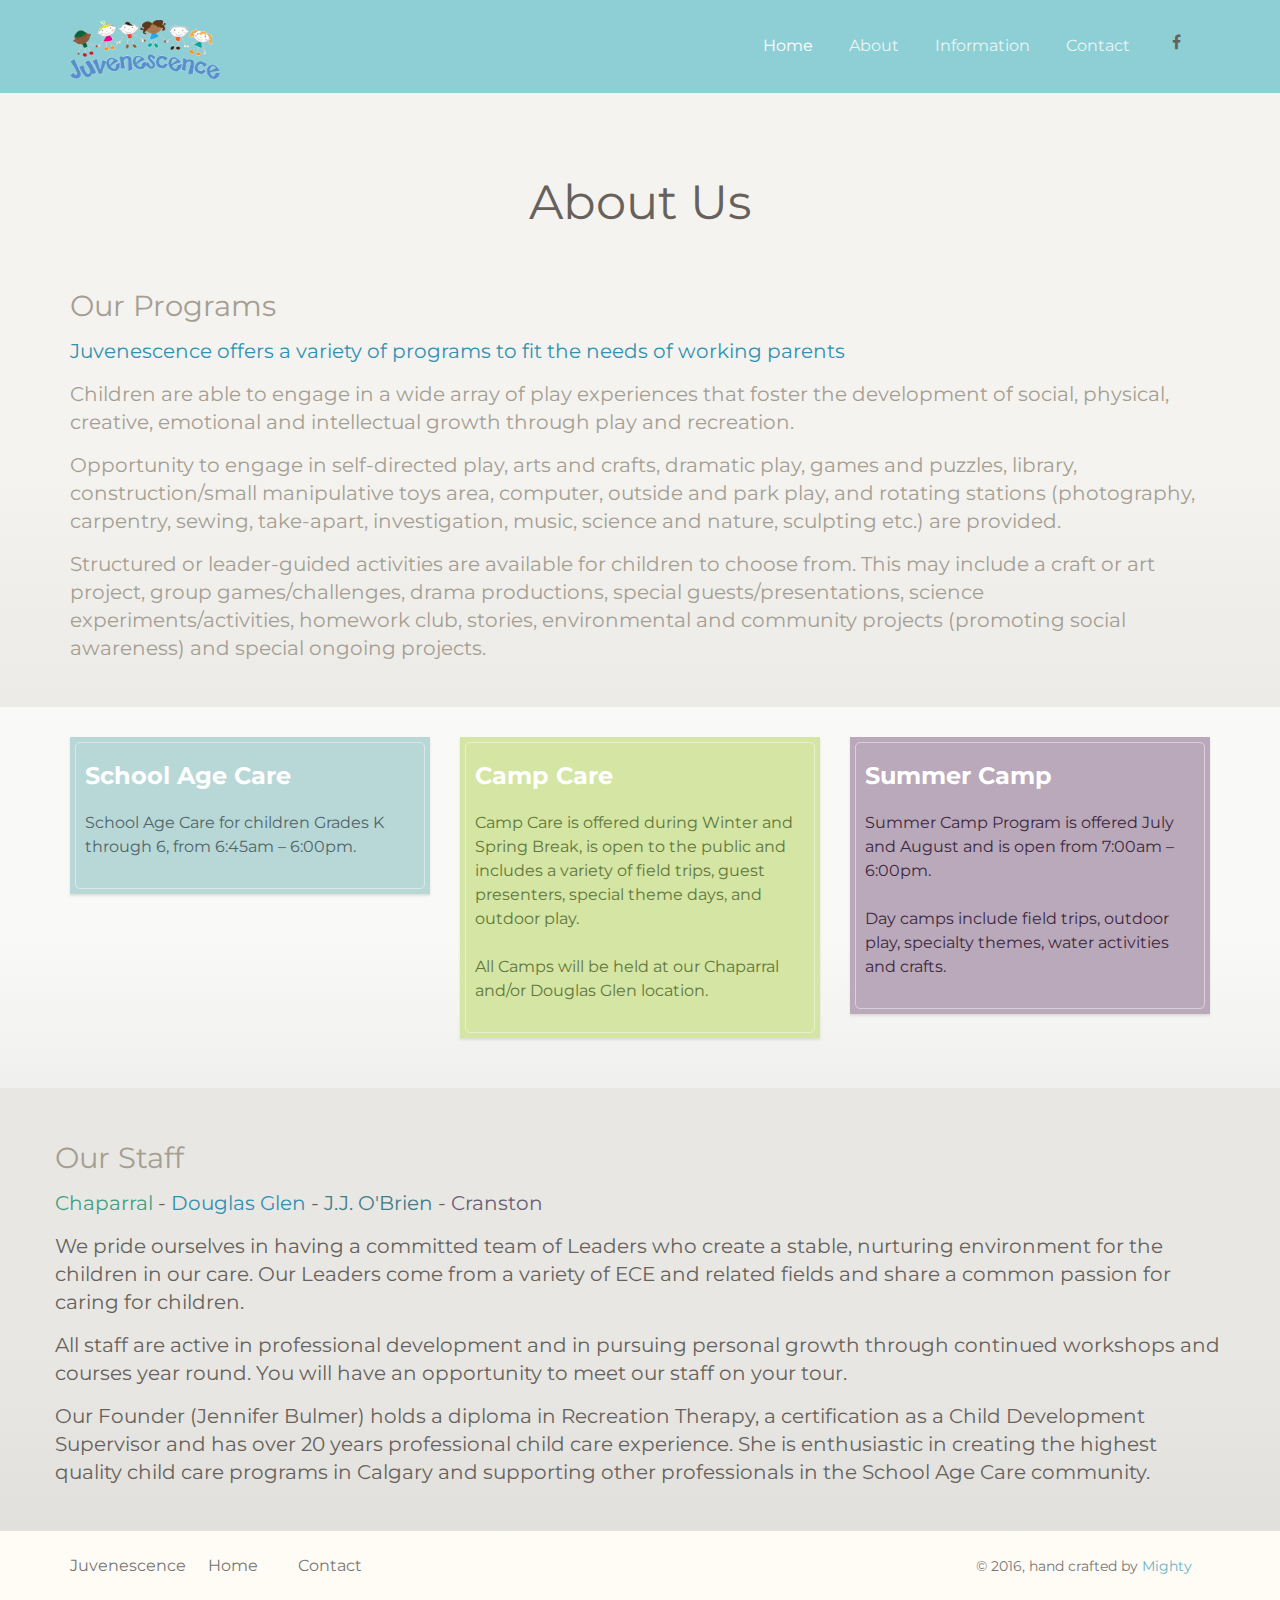
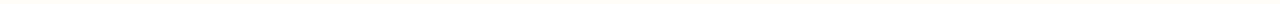
<file: pages/about.html>
<!doctype html>
<html lang="en">
<head>
    <meta charset="utf-8" />
    <link rel="icon" type="image/png" href="assets/img/favicon.ico">
    <meta http-equiv="X-UA-Compatible" content="IE=edge,chrome=1" />
    <title>Juvenscence</title>
    <meta content='width=device-width, initial-scale=1.0, maximum-scale=1.0, user-scalable=0' name='viewport' />
    <meta name="viewport" content="width=device-width" />
    <link href="../bootstrap3/css/bootstrap.css" rel="stylesheet" />
    <link href="../assets/css/juv.css" rel="stylesheet"/>
    <link href="../assets/css/style.css" rel="stylesheet" /> 
    <!--     Fonts and icons     -->
    <link href="http://maxcdn.bootstrapcdn.com/font-awesome/4.5.0/css/font-awesome.min.css" rel="stylesheet">
    <link href='http://fonts.googleapis.com/css?family=Montserrat' rel='stylesheet' type='text/css'>
    <link href="../assets/css/themify-icons.css" rel="stylesheet">
</head>
<body>
    <div id="navbar-full">
        <nav class="navbar navbar-ct-primary" role="navigation-demo" id="demo-navbar">
            <div class="container">
                <!-- Brand and toggle get grouped for better mobile display -->
                <div class="navbar-header">
                    <button type="button" class="navbar-toggle" data-toggle="collapse" data-target="#navigation-example-2">
                        <span class="sr-only">Toggle navigation</span>
                        <span class="icon-bar"></span>
                        <span class="icon-bar"></span>
                        <span class="icon-bar"></span>
                    </button>
                    <a href="http://www.juvenscence.ca">
                        <div class="logo-container">
                            <div class="logosmall">
                                <img src="../assets/img/logo.gif" alt="Juvenescence">
                            </div>
                        </div>
                    </a>                        
                </div>
                <div class="collapse navbar-collapse" id="navigation-example-2">
                    <ul class="nav navbar-nav navbar-right">
                        <li class="nav-item active"><a href="../index.html">Home</a></li>
                        <li class="nav-item"><a href="#">About<br></a></li>
                        <li class="nav-item"><a href="information.html">Information</a></li>
                        <li class="nav-item"><a href="contact.html">Contact</a></li>
                        <li>
                            <a href="#" target="_blank" class="btn btn-simple"><i class="fa fa-facebook"></i></a>
                        </li>
                    </ul>
                </div><!-- /.navbar-collapse -->
            </div><!-- /.container-->
        </nav>
    </div>          
    <div class="wrapper">
        <div class="main">
            <div class="section">
                <div class="container">            
                    <br><h2 class="text-center">About Us</h2><br />
                    <h3 class="text-muted">Our Programs</h3>
                    <h5 class="text-info">Juvenescence offers a variety of programs to fit the needs of working parents</h5>
                    <h5 class="text-muted">Children are able to engage in a wide array of play experiences that foster the development of social, physical, creative, emotional and intellectual growth through play and recreation.</h5>  <h5 class="text-muted">
                    Opportunity to engage in self-directed play, arts and crafts, dramatic play, games and puzzles, library, construction/small manipulative toys area, computer, outside and park play, and rotating stations (photography, carpentry, sewing, take-apart, investigation, music, science and nature, sculpting etc.) are provided. </h5><h5 class="text-muted">Structured or leader-guided activities are available for children to choose from.  This may include a craft or art project, group games/challenges, drama productions, special guests/presentations, science experiments/activities, homework club, stories, environmental and community projects (promoting social awareness) and special ongoing projects.</h5>
                </div>
            </div>
            <div class="section section-white-gray section-landing">
                <div class="container">
                    <div class="row">
                        <div class="col-md-4 col-sm-6">
                            <div class="card card-with-border" data-background="color" data-color="blue" data-radius="none">
                                <div class="content">
                                    <h4 class="title text-success">School Age Care</h4>
                                    <p class="description">School Age Care for children Grades K through 6, from 6:45am – 6:00pm.</p>
                                </div>
                            </div> <!-- end card -->
                        </div>
                        <div class="col-md-4 col-sm-6">
                            <div class="card card-with-border" data-background="color" data-color="green" data-radius="none">
                                <div class="content">
                                    <h4 class="title text-info">Camp Care</h4>
                                    <p class="description">Camp Care is offered during Winter and Spring Break, is open to the public and includes a variety of field trips, guest presenters, special theme days, and outdoor play. <br><br>All Camps will be held at our Chaparral and/or Douglas Glen location.</p>
                                </div>
                            </div> <!-- end card -->
                        </div>
                        <div class="col-md-4 col-sm-6">
                            <div class="card card-with-border" data-background="color" data-color="purple" data-radius="none">
                                <div class="content">
                                    <h4 class="title text-primary">Summer Camp</h4>
                                    <p class="description">Summer Camp Program is offered July and August and is open from 7:00am – 6:00pm.<br><br>Day camps include field trips, outdoor play, specialty themes, water activities and crafts.</p>
                                </div>
                            </div> <!-- end card -->
                        </div>
                    </div>
                </div> 
            </div>
<!--           <div class="section section-white-gray">
<div class="container">   
<div class="col-md-4">
<div class="info">
<div class="icon icon-purple">
<i class="fa fa-heart"></i>
</div>
<div class="description">
<h4> Values </h4>
<p>Leaders engage children in critical thinking, problem solving and challenges by presenting them in a fun context.</p>
</div>
</div>
</div>  
<div class="col-md-4">
<div class="info">
<div class="icon icon-danger">
<i class="fa fa-bullseye"></i>
</div>
<div class="description">
<h4> Mission Statement  </h4>
<p>Daily Activites include group games, outdoor play, arts & crafts, dramatic play, floor toys, clubs and more.</p>
</div>
</div>
</div>
<div class="col-md-4">
<div class="info">
<div class="icon icon-info">
<i class="fa fa-eye"></i>
</div>
<div class="description">
<h4> Vision </h4>
<p>Each child is supported and encouraged by Leaders and peers in their emotional growth and development.</p>
</div>
</div>
</div>
</div>
</div>
</div> --> <!-- end section -->
<div class="section section-nude-gray">
    <div class="container">
        <div class="row">
            <h3 class="text-muted">Our Staff</h3> 
            <div class="author">                                    
                <h5><span class="text-success">Chaparral</span> - 
                    <span class="text-info">Douglas Glen</span> - 
                    <span class="text-primary">J.J. O'Brien</span> -
                    <span class="text-purple">Cranston</span></h5>
                </div>  
                <h5> 
                    We pride ourselves in having a committed team of Leaders who create a stable, nurturing environment for the children in our care.  Our Leaders come from a variety of ECE and related fields and share a common passion for caring for children. </h5>
                    <h5>All staff are active in professional development and in pursuing personal growth through continued workshops and courses year round.  You will have an opportunity to meet our staff on your tour.</h5>
                    <h5>Our Founder (Jennifer Bulmer) holds a diploma in Recreation Therapy, a certification as a Child Development Supervisor and has over 20 years professional child care experience.  She is enthusiastic in creating the highest quality child care programs in Calgary and supporting other professionals in the School Age Care community.</h5>
                </div>
            </div>
        </div>
    </div>
</div>  
<footer class="footer-demo section-nude">
    <div class="container">
        <nav class="pull-left">
            <ul>
                <li>
                    <a href="http://www.juvenescence.ca">
                        Juvenescence
                    </a>
                </li>
                <li>
                    <a href="../index.html">
                        Home
                    </a>
                </li>
                <li>
                    <a href="contact.html">
                        Contact 
                    </a>
                </li>
            </ul>
        </nav>
        <div class="copyright pull-right">
            &copy; 2016, hand crafted by
            <a href="http://www.mightyind.com">
                Mighty 
            </a>
        </div>
    </div>
</footer>
</body>
<script src="../assets/js/jquery-1.10.2.js" type="text/javascript"></script>
<script src="../assets/js/jquery-ui-1.10.4.custom.min.js" type="text/javascript"></script>
<script src="../bootstrap3/js/bootstrap.js" type="text/javascript"></script>
<!--  Plugins -->
<script src="../assets/js/ct-paper-checkbox.js"></script>
<script src="../assets/js/ct-paper-radio.js"></script>
<script src="../assets/js/bootstrap-select.js"></script>
<script src="../assets/js/bootstrap-datepicker.js"></script>
<script src="../assets/js/ct-paper.js"></script>
</html>
</file>
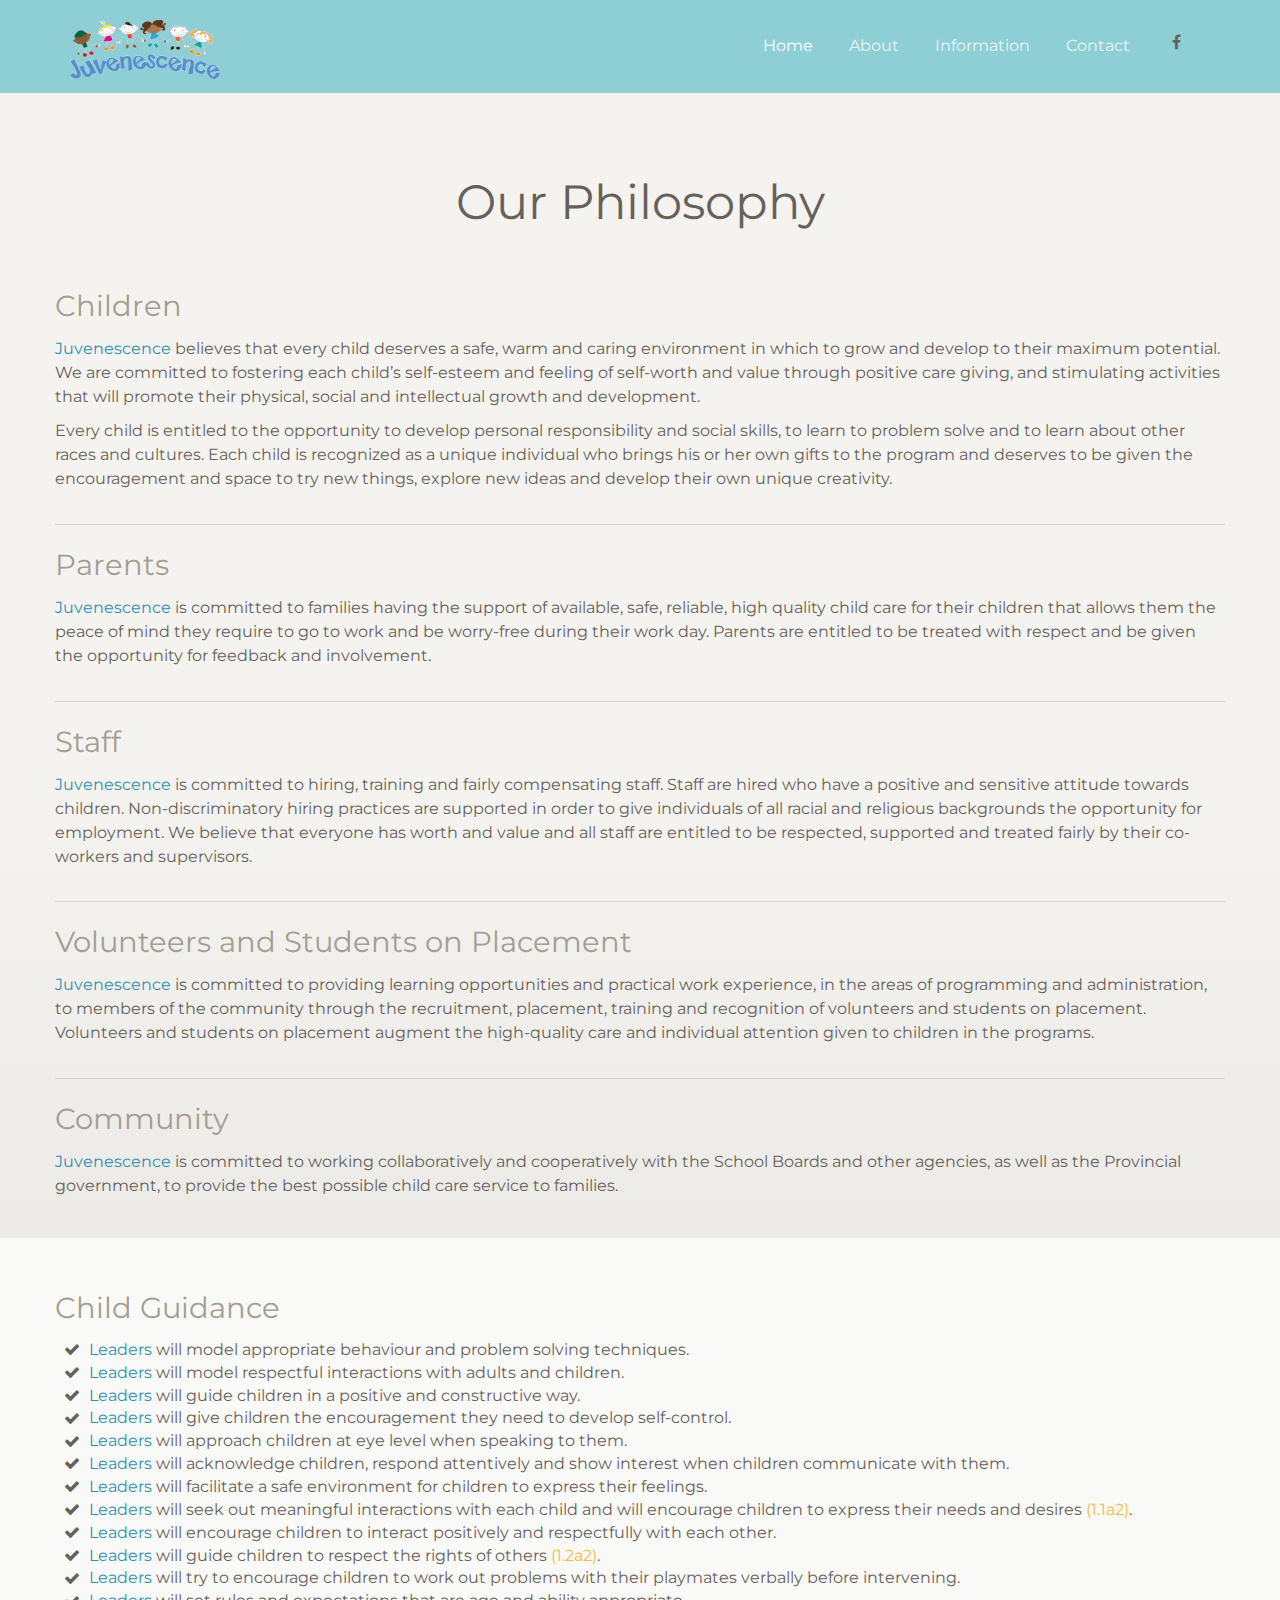
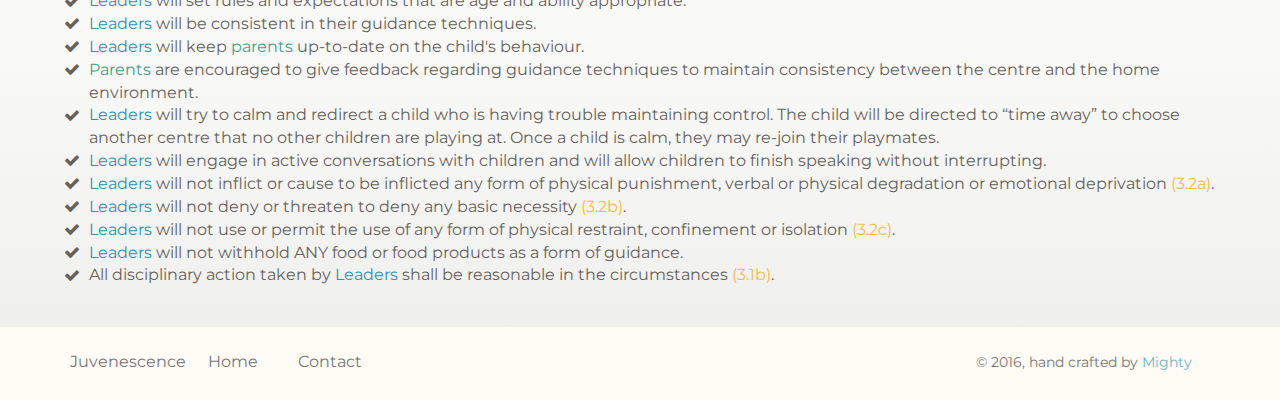
<file: pages/information.html>
<!doctype html>
<html lang="en">
<head>
    <meta charset="utf-8" />
    <link rel="icon" type="image/png" href="assets/img/favicon.ico">
    <meta http-equiv="X-UA-Compatible" content="IE=edge,chrome=1" />
    <title>Juvenscence</title>
    <meta content='width=device-width, initial-scale=1.0, maximum-scale=1.0, user-scalable=0' name='viewport' />
    <meta name="viewport" content="width=device-width" />
    <link href="../bootstrap3/css/bootstrap.css" rel="stylesheet" />
    <link href="../assets/css/juv.css" rel="stylesheet"/>
    <link href="../assets/css/style.css" rel="stylesheet" /> 
    <!--     Fonts and icons     -->
    <link href="http://maxcdn.bootstrapcdn.com/font-awesome/4.5.0/css/font-awesome.min.css" rel="stylesheet">
    <link href='http://fonts.googleapis.com/css?family=Montserrat' rel='stylesheet' type='text/css'>
    <link href="../assets/css/themify-icons.css" rel="stylesheet">
</head>
<body>
    <div id="navbar-full">
        <nav class="navbar navbar-ct-primary" role="navigation-demo" id="demo-navbar">
            <div class="container">
                <!-- Brand and toggle get grouped for better mobile display -->
                <div class="navbar-header">
                    <button type="button" class="navbar-toggle" data-toggle="collapse" data-target="#navigation-example-2">
                        <span class="sr-only">Toggle navigation</span>
                        <span class="icon-bar"></span>
                        <span class="icon-bar"></span>
                        <span class="icon-bar"></span>
                    </button>
                    <a href="http://www.juvenscence.ca">
                        <div class="logo-container">
                            <div class="logosmall">
                                <img src="../assets/img/logo.gif" alt="Juvenescence">
                            </div>
                        </div>
                    </a>                        
                </div>
                <div class="collapse navbar-collapse" id="navigation-example-2">
                    <ul class="nav navbar-nav navbar-right">
                        <li class="nav-item active"><a href="../index.html">Home</a></li>
                        <li class="nav-item"><a href="about.html">About<br></a></li>
                        <li class="nav-item"><a href="#">Information</a></li>
                        <li class="nav-item"><a href="contact.html">Contact</a></li>
                        <li>
                            <a href="#" target="_blank" class="btn btn-simple"><i class="fa fa-facebook"></i></a>
                        </li>
                    </ul>
                </div><!-- /.navbar-collapse -->
            </div><!-- /.container-->
        </nav>
    </div>          
    <div class="wrapper">
        <div class="main">
            <div class="section">
                <div class="container">            
                    <br><h2 class="text-center">Our Philosophy</h2><br />
                    <div class="row">
                        <h3 class="text-muted">Children</h3> 
                        <p class="description"><span class="text-info">Juvenescence</span> believes that every child deserves a safe, warm and caring environment in which to grow and develop to their maximum potential.  We are committed to fostering each child’s self-esteem and feeling of self-worth and value through positive care giving, and stimulating activities that will promote their physical, social and intellectual growth and development.
                        </p>
                        <p>Every child is entitled to the opportunity to develop personal responsibility and social skills, to learn to problem solve and to learn about other races and cultures.  Each child is recognized as a unique individual who brings his or her own gifts to the program and deserves to be given the encouragement and space to try new things, explore new ideas and develop their own unique creativity.</p>
                        <br />
                        <legend></legend>
                        <h3 class="text-muted">Parents</h3> 
                        <p class="description"><span class="text-info">Juvenescence</span> is committed to families having the support of available, safe, reliable, high quality child care for their children that allows them the peace of mind they require to go to work and be worry-free during their work day.  Parents are entitled to be treated with respect and be given the opportunity for feedback and involvement.</p>
                        <br />
                        <legend></legend>
                        <h3 class="text-muted">Staff</h3> 
                        <p class="description"><span class="text-info">Juvenescence</span> is committed to hiring, training and fairly compensating staff.  Staff are hired who have a positive and sensitive attitude towards children.  Non-discriminatory hiring practices are supported in order to give individuals of all racial and religious backgrounds the opportunity for employment.  We believe that everyone has worth and value and all staff are entitled to be respected, supported and treated fairly by their co-workers and supervisors.</p>
                        <br />
                        <legend></legend>
                        <h3 class="text-muted">Volunteers and Students on Placement</h3> 
                        <p class="description"><span class="text-info">Juvenescence</span> is committed to providing learning opportunities and practical work experience, in the areas of programming and administration, to members of the community through the recruitment, placement, training and recognition of volunteers and students on placement.  Volunteers and students on placement augment the high-quality care and individual attention given to children in the programs.</p>
                        <br />
                        <legend></legend>
                        <h3 class="text-muted">Community</h3> 
                        <p class="description"><span class="text-info">Juvenescence</span> is committed to working collaboratively and cooperatively with the School Boards and other agencies, as well as the Provincial government, to provide the best possible child care service to families.</p>
                    </div>
                </div>
            </div> <!-- end section -->
            <div class="section section-white-gray">
                <div class="container">
                    <div class="row">
                        <h3 class="text-muted">Child Guidance</h3> 
                        <ul class="fa-ul">
                            <li><i class="fa-li fa fa-check"></i><text class="text-info">Leaders</text> will model appropriate behaviour and problem solving techniques.</li>
                            <li><i class="fa-li fa fa-check"></i><text class="text-info">Leaders</text> will model respectful interactions with adults and children.</li>
                            <li><i class="fa-li fa fa-check"></i><text class="text-info">Leaders</text> will guide children in a positive and constructive way.</li>
                            <li><i class="fa-li fa fa-check"></i><text class="text-info">Leaders</text> will give children the encouragement they need to develop self-control.</li>
                            <li><i class="fa-li fa fa-check"></i><text class="text-info">Leaders</text> will approach children at eye level when speaking to them.</li>
                            <li><i class="fa-li fa fa-check"></i><text class="text-info">Leaders</text> will acknowledge children, respond attentively and show interest when children communicate with them.</li>
                            <li><i class="fa-li fa fa-check"></i><text class="text-info">Leaders</text> will facilitate a safe environment for children to express their feelings.</li>
                            <li><i class="fa-li fa fa-check"></i><text class="text-info">Leaders</text> will seek out meaningful interactions with each child and will encourage children to express their needs and desires <text class="text-warning">(1.1a2)</text>.</li>
                            <li><i class="fa-li fa fa-check"></i><text class="text-info">Leaders</text> will encourage children to interact positively and respectfully with each other.</li>
                            <li><i class="fa-li fa fa-check"></i><text class="text-info">Leaders</text> will guide children to respect the rights of others <text class="text-warning">(1.2a2)</text>.</li>
                            <li><i class="fa-li fa fa-check"></i><text class="text-info">Leaders</text> will try to encourage children to work out problems with their playmates verbally before intervening.</li>
                            <li><i class="fa-li fa fa-check"></i><text class="text-info">Leaders</text> will set rules and expectations that are age and ability appropriate.</li>
                            <li><i class="fa-li fa fa-check"></i><text class="text-info">Leaders</text> will be consistent in their guidance techniques.</li>
                            <li><i class="fa-li fa fa-check"></i><text class="text-info">Leaders</text> will keep <text class="text-success">parents</text> up-to-date on the child's behaviour.</li>
                            <li><i class="fa-li fa fa-check"></i><text class="text-success">Parents</text> are encouraged to give feedback regarding guidance techniques to maintain consistency between the centre and the home environment.</li>
                            <li><i class="fa-li fa fa-check"></i><text class="text-info">Leaders</text> will try to calm and redirect a child who is having trouble maintaining control. The child will be directed to “time away” to choose another centre that no other children are playing at. Once a child is calm, they may re-join their playmates.</li>
                            <li><i class="fa-li fa fa-check"></i><text class="text-info">Leaders</text> will engage in active conversations with children and will allow children to finish speaking without interrupting.</li>
                            <li><i class="fa-li fa fa-check"></i><text class="text-info">Leaders</text> will not inflict or cause to be inflicted any form of physical punishment, verbal or physical degradation or emotional deprivation <text class="text-warning">(3.2a)</text></text>.</li>
                            <li><i class="fa-li fa fa-check"></i><text class="text-info">Leaders</text> will not deny or threaten to deny any basic necessity <text class="text-warning">(3.2b)</text></text>.</li>
                            <li><i class="fa-li fa fa-check"></i><text class="text-info">Leaders</text> will not use or permit the use of any form of physical restraint, confinement or isolation <text class="text-warning">(3.2c)</text>.</li> 
                            <li><i class="fa-li fa fa-check"></i><text class="text-info">Leaders</text> will not withhold ANY food or food products as a form of guidance.</li>
                            <li><i class="fa-li fa fa-check"></i>All disciplinary action taken by <text class="text-info">Leaders</text> shall be reasonable in the circumstances <text class="text-warning">(3.1b)</text>.</li>
                        </ul>
                    </div>
                </div>
            </div>
            <footer class="footer-demo section-nude">
                <div class="container">
                    <nav class="pull-left">
                        <ul>
                            <li>
                                <a href="http://www.juvenescence.ca">
                                    Juvenescence
                                </a>
                            </li>
                            <li>
                                <a href="../index.html">
                                    Home
                                </a>
                            </li>
                            <li>
                                <a href="contact.html">
                                    Contact 
                                </a>
                            </li>
                        </ul>
                    </nav>
                    <div class="copyright pull-right">
                        &copy; 2016, hand crafted by
                        <a href="http://www.mightyind.com">
                            Mighty 
                        </a>
                    </div>
                </div>
            </footer>
        </body>
        <script src="../assets/js/jquery-1.10.2.js" type="text/javascript"></script>
        <script src="../assets/js/jquery-ui-1.10.4.custom.min.js" type="text/javascript"></script>
        <script src="../bootstrap3/js/bootstrap.js" type="text/javascript"></script>
        <!--  Plugins -->
        <script src="../assets/js/ct-paper-checkbox.js"></script>
        <script src="../assets/js/ct-paper-radio.js"></script>
        <script src="../assets/js/bootstrap-select.js"></script>
        <script src="../assets/js/bootstrap-datepicker.js"></script>
        <script src="../assets/js/ct-paper.js"></script>
        </html>
</file>
<file: assets/css/juv.css>
/*      light colors - used for select dropdown         */
/*           Font Smoothing      */
h1, .h1, h2, .h2, h3, .h3, h4, .h4, h5, .h5, h6, .h6, p, .navbar, .brand, a, .td-name, td {
  -moz-osx-font-smoothing: grayscale;
  -webkit-font-smoothing: antialiased;
  font-family: 'Montserrat', "Helvetica", Arial, sans-serif;
}

h1, .h1, h2, .h2, h3, .h3, h4, .h4 {
  font-weight: 400;
  margin: 30px 0 15px;
}

h1, .h1 {
  font-size: 4.5em;
}

h2, .h2 {
  font-size: 3em;
}

h3, .h3 {
  font-size: 1.825em;
  line-height: 1.4;
  margin: 20px 0 10px;
}

h4, .h4 {
  font-size: 1.5em;
  font-weight: 600;
  line-height: 1.2em;
}

h5, .h5 {
  font-size: 1.25em;
  font-weight: 400;
  line-height: 1.4em;
  margin-bottom: 15px;
}

h6, .h6 {
  font-size: 0.9em;
  font-weight: 600;
  text-transform: uppercase;
}

p {
  font-size: 16px;
  line-height: 1.5em;
}

h1 small, h2 small, h3 small, h4 small, h5 small, h6 small, .h1 small, .h2 small, .h3 small, .h4 small, .h5 small, .h6 small, h1 .small, h2 .small, h3 .small, h4 .small, h5 .small, h6 .small, .h1 .small, .h2 .small, .h3 .small, .h4 .small, .h5 .small, .h6 .small {
  color: #9A9A9A;
  font-weight: 300;
  line-height: 1.5em;
}

h1 small, h2 small, h3 small, h1 .small, h2 .small, h3 .small {
  font-size: 60%;
}

.title-uppercase {
  text-transform: uppercase;
}

blockquote {
  font-style: italic;
}

blockquote small {
  font-style: normal;
}

.text-muted {
  color: #a49e93;
}

.text-primary, .text-primary:hover {
  color: #427C89;
}

.text-info, .text-info:hover {
  color: #3091B2;
}

.text-success, .text-success:hover {
  color: #42A084;
}

.text-warning, .text-warning:hover {
  color: #BB992F;
}

.text-danger, .text-danger:hover {
  color: #B33C12;
}

.glyphicon {
  line-height: 1;
}

.title-no-upper-margin {
  margin-top: 0px;
}

strong {
  color: #403D39;
}

.chart-legend .text-primary, .chart-legend .text-primary:hover {
  color: #7A9E9F;
}
.chart-legend .text-info, .chart-legend .text-info:hover {
  color: #68B3C8;
}
.chart-legend .text-success, .chart-legend .text-success:hover {
  color: #7AC29A;
}
.chart-legend .text-warning, .chart-legend .text-warning:hover {
  color: #F3BB45;
}
.chart-legend .text-danger, .chart-legend .text-danger:hover {
  color: #EB5E28;
}

/*     General overwrite     */
body {
  color: #66615b;
  font-size: 16px;
  font-family: 'Montserrat', "Helvetica", Arial, sans-serif;
}

a {
  color: #68B3C8;
  -webkit-transition: all 150ms linear;
  -moz-transition: all 150ms linear;
  -o-transition: all 150ms linear;
  -ms-transition: all 150ms linear;
  transition: all 150ms linear;
}
a:hover, a:focus {
  color: #3091B2;
  text-decoration: none;
}

hr {
  border-color: #F1EAE0;
}

.fa-base {
  font-size: 1.25em !important;
}

a:focus, a:active,
button::-moz-focus-inner,
input[type="reset"]::-moz-focus-inner,
input[type="button"]::-moz-focus-inner,
input[type="submit"]::-moz-focus-inner,
select::-moz-focus-inner,
input[type="file"] > input[type="button"]::-moz-focus-inner {
  outline: 0;
}

.ui-slider-handle:focus,
.navbar-toggle {
  outline: 0 !important;
}

/*           Animations              */
.form-control,
.input-group-addon,
.tagsinput,
.navbar,
.navbar .alert {
  -webkit-transition: all 300ms linear;
  -moz-transition: all 300ms linear;
  -o-transition: all 300ms linear;
  -ms-transition: all 300ms linear;
  transition: all 300ms linear;
}

.tagsinput .tag,
.tagsinput-remove-link,
.filter,
.btn-hover,
[data-toggle="collapse"] i {
  -webkit-transition: all 150ms linear;
  -moz-transition: all 150ms linear;
  -o-transition: all 150ms linear;
  -ms-transition: all 150ms linear;
  transition: all 150ms linear;
}

.btn-morphing .fa,
.btn-morphing .circle,
.gsdk-collapse {
  -webkit-transition: all 300ms linear;
  -moz-transition: all 300ms linear;
  -o-transition: all 300ms linear;
  -ms-transition: all 300ms linear;
  transition: all 300ms linear;
}

.fa {
  width: 15px;
  text-align: center;
}

.margin-top {
  margin-top: 50px;
}

/*       CT colors          */
.ct-blue,
.checkbox-blue.checkbox.checked .second-icon,
.checkbox-blue.checkbox.checked,
.radio-blue.radio.checked .second-icon,
.radio-blue.radio.checked {
  color: #7A9E9F;
}

.ct-azure,
.checkbox-azure.checkbox.checked .second-icon,
.radio-azure.radio.checked .second-icon,
.checkbox-azure.checkbox.checked,
.radio-azure.radio.checked {
  color: #68B3C8;
}

.ct-green,
.checkbox-green.checkbox.checked .second-icon,
.radio-green.radio.checked .second-icon,
.checkbox-green.checkbox.checked,
.radio-green.radio.checked {
  color: #7AC29A;
}

.ct-orange,
.checkbox-orange.checkbox.checked .second-icon,
.radio-orange.radio.checked .second-icon,
.checkbox-orange.checkbox.checked,
.radio-orange.radio.checked {
  color: #F3BB45;
}

.ct-red,
.checkbox-red.checkbox.checked .second-icon,
.radio-red.radio.checked .second-icon,
.checkbox-red.checkbox.checked,
.radio-red.radio.checked {
  color: #EB5E28;
}

input.ct-blue + span.switch-left,
input.ct-blue + span + label + span.switch-right {
  background-color: #7A9E9F;
}

input.ct-azure + span.switch-left,
input.ct-azure + span + label + span.switch-right {
  background-color: #68B3C8;
}

input.ct-green + span.switch-left,
input.ct-green + span + label + span.switch-right {
  background-color: #7AC29A;
}

input.ct-orange + span.switch-left,
input.ct-orange + span + label + span.switch-right {
  background-color: #F3BB45;
}

input.ct-red + span.switch-left,
input.ct-red + span + label + span.switch-right {
  background-color: #EB5E28;
}

.btn,
.navbar .navbar-nav > li > a.btn {
  border-radius: 20px;
  box-sizing: border-box;
  border-width: 2px;
  background-color: transparent;
  font-size: 16px;
  font-weight: 500;
  padding: 7px 18px;
  border-color: #66615B;
  color: #66615B;
  -webkit-transition: all 150ms linear;
  -moz-transition: all 150ms linear;
  -o-transition: all 150ms linear;
  -ms-transition: all 150ms linear;
  transition: all 150ms linear;
}
.btn:hover, .btn:focus, .btn:active, .btn:active:hover, .btn:active:focus, .btn.active, .open > .btn.dropdown-toggle:focus, .open > .btn.dropdown-toggle:hover, .open > .btn.dropdown-toggle,
.navbar .navbar-nav > li > a.btn:hover,
.navbar .navbar-nav > li > a.btn:focus,
.navbar .navbar-nav > li > a.btn:active,
.navbar .navbar-nav > li > a.btn:active:hover,
.navbar .navbar-nav > li > a.btn:active:focus,
.navbar .navbar-nav > li > a.btn.active, .open >
.navbar .navbar-nav > li > a.btn.dropdown-toggle:focus, .open >
.navbar .navbar-nav > li > a.btn.dropdown-toggle:hover, .open >
.navbar .navbar-nav > li > a.btn.dropdown-toggle {
  background-color: #66615B;
  color: rgba(255, 255, 255, 0.7);
  border-color: #66615B;
}
.btn:hover .caret, .btn:focus .caret, .btn:active .caret, .btn:active:hover .caret, .btn:active:focus .caret, .btn.active .caret, .open > .btn.dropdown-toggle:focus .caret, .open > .btn.dropdown-toggle:hover .caret, .open > .btn.dropdown-toggle .caret,
.navbar .navbar-nav > li > a.btn:hover .caret,
.navbar .navbar-nav > li > a.btn:focus .caret,
.navbar .navbar-nav > li > a.btn:active .caret,
.navbar .navbar-nav > li > a.btn:active:hover .caret,
.navbar .navbar-nav > li > a.btn:active:focus .caret,
.navbar .navbar-nav > li > a.btn.active .caret, .open >
.navbar .navbar-nav > li > a.btn.dropdown-toggle:focus .caret, .open >
.navbar .navbar-nav > li > a.btn.dropdown-toggle:hover .caret, .open >
.navbar .navbar-nav > li > a.btn.dropdown-toggle .caret {
  border-top-color: rgba(255, 255, 255, 0.7);
}
.btn:hover i, .btn:focus i, .btn:active i, .btn:active:hover i, .btn:active:focus i, .btn.active i, .open > .btn.dropdown-toggle:focus i, .open > .btn.dropdown-toggle:hover i, .open > .btn.dropdown-toggle i,
.navbar .navbar-nav > li > a.btn:hover i,
.navbar .navbar-nav > li > a.btn:focus i,
.navbar .navbar-nav > li > a.btn:active i,
.navbar .navbar-nav > li > a.btn:active:hover i,
.navbar .navbar-nav > li > a.btn:active:focus i,
.navbar .navbar-nav > li > a.btn.active i, .open >
.navbar .navbar-nav > li > a.btn.dropdown-toggle:focus i, .open >
.navbar .navbar-nav > li > a.btn.dropdown-toggle:hover i, .open >
.navbar .navbar-nav > li > a.btn.dropdown-toggle i {
  color: rgba(255, 255, 255, 0.7);
  opacity: 0.7;
}
.btn.disabled, .btn.disabled:hover, .btn.disabled:focus, .btn.disabled.focus, .btn.disabled:active, .btn.disabled.active, .btn:disabled, .btn:disabled:hover, .btn:disabled:focus, .btn:disabled.focus, .btn:disabled:active, .btn:disabled.active, .btn[disabled], .btn[disabled]:hover, .btn[disabled]:focus, .btn[disabled].focus, .btn[disabled]:active, .btn[disabled].active, fieldset[disabled] .btn, fieldset[disabled] .btn:hover, fieldset[disabled] .btn:focus, fieldset[disabled] .btn.focus, fieldset[disabled] .btn:active, fieldset[disabled] .btn.active,
.navbar .navbar-nav > li > a.btn.disabled,
.navbar .navbar-nav > li > a.btn.disabled:hover,
.navbar .navbar-nav > li > a.btn.disabled:focus,
.navbar .navbar-nav > li > a.btn.disabled.focus,
.navbar .navbar-nav > li > a.btn.disabled:active,
.navbar .navbar-nav > li > a.btn.disabled.active,
.navbar .navbar-nav > li > a.btn:disabled,
.navbar .navbar-nav > li > a.btn:disabled:hover,
.navbar .navbar-nav > li > a.btn:disabled:focus,
.navbar .navbar-nav > li > a.btn:disabled.focus,
.navbar .navbar-nav > li > a.btn:disabled:active,
.navbar .navbar-nav > li > a.btn:disabled.active,
.navbar .navbar-nav > li > a.btn[disabled],
.navbar .navbar-nav > li > a.btn[disabled]:hover,
.navbar .navbar-nav > li > a.btn[disabled]:focus,
.navbar .navbar-nav > li > a.btn[disabled].focus,
.navbar .navbar-nav > li > a.btn[disabled]:active,
.navbar .navbar-nav > li > a.btn[disabled].active, fieldset[disabled]
.navbar .navbar-nav > li > a.btn, fieldset[disabled]
.navbar .navbar-nav > li > a.btn:hover, fieldset[disabled]
.navbar .navbar-nav > li > a.btn:focus, fieldset[disabled]
.navbar .navbar-nav > li > a.btn.focus, fieldset[disabled]
.navbar .navbar-nav > li > a.btn:active, fieldset[disabled]
.navbar .navbar-nav > li > a.btn.active {
  background-color: transparent;
  border-color: #66615B;
}
.btn.btn-fill,
.navbar .navbar-nav > li > a.btn.btn-fill {
  color: #FFFFFF;
  background-color: #66615B;
  opacity: 1;
}
.btn.btn-fill:hover, .btn.btn-fill:focus, .btn.btn-fill:active, .btn.btn-fill.active, .open > .btn.btn-fill.dropdown-toggle,
.navbar .navbar-nav > li > a.btn.btn-fill:hover,
.navbar .navbar-nav > li > a.btn.btn-fill:focus,
.navbar .navbar-nav > li > a.btn.btn-fill:active,
.navbar .navbar-nav > li > a.btn.btn-fill.active, .open >
.navbar .navbar-nav > li > a.btn.btn-fill.dropdown-toggle {
  background-color: #403D39;
  color: #FFFFFF;
  border-color: #403D39;
}
.btn.btn-fill .caret,
.navbar .navbar-nav > li > a.btn.btn-fill .caret {
  border-top-color: #FFFFFF;
}
.btn.btn-fill i,
.navbar .navbar-nav > li > a.btn.btn-fill i {
  color: #FFFFFF;
  opacity: 1;
}
.btn.btn-simple:hover, .btn.btn-simple:focus, .btn.btn-simple:active, .btn.btn-simple.active, .open > .btn.btn-simple.dropdown-toggle,
.navbar .navbar-nav > li > a.btn.btn-simple:hover,
.navbar .navbar-nav > li > a.btn.btn-simple:focus,
.navbar .navbar-nav > li > a.btn.btn-simple:active,
.navbar .navbar-nav > li > a.btn.btn-simple.active, .open >
.navbar .navbar-nav > li > a.btn.btn-simple.dropdown-toggle {
  background-color: transparent;
  color: #403D39;
}
.btn.btn-simple:hover i, .btn.btn-simple:focus i, .btn.btn-simple:active i, .btn.btn-simple.active i, .open > .btn.btn-simple.dropdown-toggle i,
.navbar .navbar-nav > li > a.btn.btn-simple:hover i,
.navbar .navbar-nav > li > a.btn.btn-simple:focus i,
.navbar .navbar-nav > li > a.btn.btn-simple:active i,
.navbar .navbar-nav > li > a.btn.btn-simple.active i, .open >
.navbar .navbar-nav > li > a.btn.btn-simple.dropdown-toggle i {
  color: #403D39;
  opacity: 1;
}
.btn.btn-simple:hover .caret, .btn.btn-simple:focus .caret, .btn.btn-simple:active .caret, .btn.btn-simple.active .caret, .open > .btn.btn-simple.dropdown-toggle .caret,
.navbar .navbar-nav > li > a.btn.btn-simple:hover .caret,
.navbar .navbar-nav > li > a.btn.btn-simple:focus .caret,
.navbar .navbar-nav > li > a.btn.btn-simple:active .caret,
.navbar .navbar-nav > li > a.btn.btn-simple.active .caret, .open >
.navbar .navbar-nav > li > a.btn.btn-simple.dropdown-toggle .caret {
  border-top-color: #403D39;
}
.btn.btn-simple .caret,
.navbar .navbar-nav > li > a.btn.btn-simple .caret {
  border-top-color: #66615B;
}
.btn .caret,
.navbar .navbar-nav > li > a.btn .caret {
  border-top-color: #66615B;
}
.btn:hover, .btn:focus,
.navbar .navbar-nav > li > a.btn:hover,
.navbar .navbar-nav > li > a.btn:focus {
  outline: 0 !important;
}
.btn:active, .btn.active, .open > .btn.dropdown-toggle,
.navbar .navbar-nav > li > a.btn:active,
.navbar .navbar-nav > li > a.btn.active, .open >
.navbar .navbar-nav > li > a.btn.dropdown-toggle {
  -webkit-box-shadow: none;
  box-shadow: none;
  outline: 0 !important;
}
.btn i,
.navbar .navbar-nav > li > a.btn i {
  margin-right: 5px;
}
.btn.btn-icon,
.navbar .navbar-nav > li > a.btn.btn-icon {
  border-radius: 25px;
  padding: 6px 11px;
}
.btn.btn-icon i,
.navbar .navbar-nav > li > a.btn.btn-icon i {
  margin-right: 0px;
}

.btn-group .btn + .btn,
.btn-group .btn + .btn-group,
.btn-group .btn-group + .btn,
.btn-group .btn-group + .btn-group {
  margin-left: -2px;
}

.navbar .navbar-nav > li > a.btn.btn-primary, .btn-primary {
  border-color: #7A9E9F;
  color: #7A9E9F;
}
.navbar .navbar-nav > li > a.btn.btn-primary:hover, .navbar .navbar-nav > li > a.btn.btn-primary:focus, .navbar .navbar-nav > li > a.btn.btn-primary:active, .navbar .navbar-nav > li > a.btn.btn-primary:active:hover, .navbar .navbar-nav > li > a.btn.btn-primary:active:focus, .navbar .navbar-nav > li > a.btn.btn-primary.active, .open > .navbar .navbar-nav > li > a.btn.btn-primary.dropdown-toggle:focus, .open > .navbar .navbar-nav > li > a.btn.btn-primary.dropdown-toggle:hover, .open > .navbar .navbar-nav > li > a.btn.btn-primary.dropdown-toggle, .btn-primary:hover, .btn-primary:focus, .btn-primary:active, .btn-primary:active:hover, .btn-primary:active:focus, .btn-primary.active, .open > .btn-primary.dropdown-toggle:focus, .open > .btn-primary.dropdown-toggle:hover, .open > .btn-primary.dropdown-toggle {
  background-color: #7A9E9F;
  color: rgba(255, 255, 255, 0.7);
  border-color: #7A9E9F;
}
.navbar .navbar-nav > li > a.btn.btn-primary:hover .caret, .navbar .navbar-nav > li > a.btn.btn-primary:focus .caret, .navbar .navbar-nav > li > a.btn.btn-primary:active .caret, .navbar .navbar-nav > li > a.btn.btn-primary:active:hover .caret, .navbar .navbar-nav > li > a.btn.btn-primary:active:focus .caret, .navbar .navbar-nav > li > a.btn.btn-primary.active .caret, .open > .navbar .navbar-nav > li > a.btn.btn-primary.dropdown-toggle:focus .caret, .open > .navbar .navbar-nav > li > a.btn.btn-primary.dropdown-toggle:hover .caret, .open > .navbar .navbar-nav > li > a.btn.btn-primary.dropdown-toggle .caret, .btn-primary:hover .caret, .btn-primary:focus .caret, .btn-primary:active .caret, .btn-primary:active:hover .caret, .btn-primary:active:focus .caret, .btn-primary.active .caret, .open > .btn-primary.dropdown-toggle:focus .caret, .open > .btn-primary.dropdown-toggle:hover .caret, .open > .btn-primary.dropdown-toggle .caret {
  border-top-color: rgba(255, 255, 255, 0.7);
}
.navbar .navbar-nav > li > a.btn.btn-primary:hover i, .navbar .navbar-nav > li > a.btn.btn-primary:focus i, .navbar .navbar-nav > li > a.btn.btn-primary:active i, .navbar .navbar-nav > li > a.btn.btn-primary:active:hover i, .navbar .navbar-nav > li > a.btn.btn-primary:active:focus i, .navbar .navbar-nav > li > a.btn.btn-primary.active i, .open > .navbar .navbar-nav > li > a.btn.btn-primary.dropdown-toggle:focus i, .open > .navbar .navbar-nav > li > a.btn.btn-primary.dropdown-toggle:hover i, .open > .navbar .navbar-nav > li > a.btn.btn-primary.dropdown-toggle i, .btn-primary:hover i, .btn-primary:focus i, .btn-primary:active i, .btn-primary:active:hover i, .btn-primary:active:focus i, .btn-primary.active i, .open > .btn-primary.dropdown-toggle:focus i, .open > .btn-primary.dropdown-toggle:hover i, .open > .btn-primary.dropdown-toggle i {
  color: rgba(255, 255, 255, 0.7);
  opacity: 0.7;
}
.navbar .navbar-nav > li > a.btn.btn-primary.disabled, .navbar .navbar-nav > li > a.btn.btn-primary.disabled:hover, .navbar .navbar-nav > li > a.btn.btn-primary.disabled:focus, .navbar .navbar-nav > li > a.btn.btn-primary.disabled.focus, .navbar .navbar-nav > li > a.btn.btn-primary.disabled:active, .navbar .navbar-nav > li > a.btn.btn-primary.disabled.active, .navbar .navbar-nav > li > a.btn.btn-primary:disabled, .navbar .navbar-nav > li > a.btn.btn-primary:disabled:hover, .navbar .navbar-nav > li > a.btn.btn-primary:disabled:focus, .navbar .navbar-nav > li > a.btn.btn-primary:disabled.focus, .navbar .navbar-nav > li > a.btn.btn-primary:disabled:active, .navbar .navbar-nav > li > a.btn.btn-primary:disabled.active, .navbar .navbar-nav > li > a.btn.btn-primary[disabled], .navbar .navbar-nav > li > a.btn.btn-primary[disabled]:hover, .navbar .navbar-nav > li > a.btn.btn-primary[disabled]:focus, .navbar .navbar-nav > li > a.btn.btn-primary[disabled].focus, .navbar .navbar-nav > li > a.btn.btn-primary[disabled]:active, .navbar .navbar-nav > li > a.btn.btn-primary[disabled].active, fieldset[disabled] .navbar .navbar-nav > li > a.btn.btn-primary, fieldset[disabled] .navbar .navbar-nav > li > a.btn.btn-primary:hover, fieldset[disabled] .navbar .navbar-nav > li > a.btn.btn-primary:focus, fieldset[disabled] .navbar .navbar-nav > li > a.btn.btn-primary.focus, fieldset[disabled] .navbar .navbar-nav > li > a.btn.btn-primary:active, fieldset[disabled] .navbar .navbar-nav > li > a.btn.btn-primary.active, .btn-primary.disabled, .btn-primary.disabled:hover, .btn-primary.disabled:focus, .btn-primary.disabled.focus, .btn-primary.disabled:active, .btn-primary.disabled.active, .btn-primary:disabled, .btn-primary:disabled:hover, .btn-primary:disabled:focus, .btn-primary:disabled.focus, .btn-primary:disabled:active, .btn-primary:disabled.active, .btn-primary[disabled], .btn-primary[disabled]:hover, .btn-primary[disabled]:focus, .btn-primary[disabled].focus, .btn-primary[disabled]:active, .btn-primary[disabled].active, fieldset[disabled] .btn-primary, fieldset[disabled] .btn-primary:hover, fieldset[disabled] .btn-primary:focus, fieldset[disabled] .btn-primary.focus, fieldset[disabled] .btn-primary:active, fieldset[disabled] .btn-primary.active {
  background-color: transparent;
  border-color: #7A9E9F;
}
.navbar .navbar-nav > li > a.btn.btn-primary.btn-fill, .btn-primary.btn-fill {
  color: #FFFFFF;
  background-color: #7A9E9F;
  opacity: 1;
}
.navbar .navbar-nav > li > a.btn.btn-primary.btn-fill:hover, .navbar .navbar-nav > li > a.btn.btn-primary.btn-fill:focus, .navbar .navbar-nav > li > a.btn.btn-primary.btn-fill:active, .navbar .navbar-nav > li > a.btn.btn-primary.btn-fill.active, .open > .navbar .navbar-nav > li > a.btn.btn-primary.btn-fill.dropdown-toggle, .btn-primary.btn-fill:hover, .btn-primary.btn-fill:focus, .btn-primary.btn-fill:active, .btn-primary.btn-fill.active, .open > .btn-primary.btn-fill.dropdown-toggle {
  background-color: #427C89;
  color: #FFFFFF;
  border-color: #427C89;
}
.navbar .navbar-nav > li > a.btn.btn-primary.btn-fill .caret, .btn-primary.btn-fill .caret {
  border-top-color: #FFFFFF;
}
.navbar .navbar-nav > li > a.btn.btn-primary.btn-fill i, .btn-primary.btn-fill i {
  color: #FFFFFF;
  opacity: 1;
}
.navbar .navbar-nav > li > a.btn.btn-primary.btn-simple:hover, .navbar .navbar-nav > li > a.btn.btn-primary.btn-simple:focus, .navbar .navbar-nav > li > a.btn.btn-primary.btn-simple:active, .navbar .navbar-nav > li > a.btn.btn-primary.btn-simple.active, .open > .navbar .navbar-nav > li > a.btn.btn-primary.btn-simple.dropdown-toggle, .btn-primary.btn-simple:hover, .btn-primary.btn-simple:focus, .btn-primary.btn-simple:active, .btn-primary.btn-simple.active, .open > .btn-primary.btn-simple.dropdown-toggle {
  background-color: transparent;
  color: #427C89;
}
.navbar .navbar-nav > li > a.btn.btn-primary.btn-simple:hover i, .navbar .navbar-nav > li > a.btn.btn-primary.btn-simple:focus i, .navbar .navbar-nav > li > a.btn.btn-primary.btn-simple:active i, .navbar .navbar-nav > li > a.btn.btn-primary.btn-simple.active i, .open > .navbar .navbar-nav > li > a.btn.btn-primary.btn-simple.dropdown-toggle i, .btn-primary.btn-simple:hover i, .btn-primary.btn-simple:focus i, .btn-primary.btn-simple:active i, .btn-primary.btn-simple.active i, .open > .btn-primary.btn-simple.dropdown-toggle i {
  color: #427C89;
  opacity: 1;
}
.navbar .navbar-nav > li > a.btn.btn-primary.btn-simple:hover .caret, .navbar .navbar-nav > li > a.btn.btn-primary.btn-simple:focus .caret, .navbar .navbar-nav > li > a.btn.btn-primary.btn-simple:active .caret, .navbar .navbar-nav > li > a.btn.btn-primary.btn-simple.active .caret, .open > .navbar .navbar-nav > li > a.btn.btn-primary.btn-simple.dropdown-toggle .caret, .btn-primary.btn-simple:hover .caret, .btn-primary.btn-simple:focus .caret, .btn-primary.btn-simple:active .caret, .btn-primary.btn-simple.active .caret, .open > .btn-primary.btn-simple.dropdown-toggle .caret {
  border-top-color: #427C89;
}
.navbar .navbar-nav > li > a.btn.btn-primary.btn-simple .caret, .btn-primary.btn-simple .caret {
  border-top-color: #7A9E9F;
}
.navbar .navbar-nav > li > a.btn.btn-primary .caret, .btn-primary .caret {
  border-top-color: #7A9E9F;
}

.navbar .navbar-nav > li > a.btn.btn-success, .btn-success {
  border-color: #7AC29A;
  color: #7AC29A;
}
.navbar .navbar-nav > li > a.btn.btn-success:hover, .navbar .navbar-nav > li > a.btn.btn-success:focus, .navbar .navbar-nav > li > a.btn.btn-success:active, .navbar .navbar-nav > li > a.btn.btn-success:active:hover, .navbar .navbar-nav > li > a.btn.btn-success:active:focus, .navbar .navbar-nav > li > a.btn.btn-success.active, .open > .navbar .navbar-nav > li > a.btn.btn-success.dropdown-toggle:focus, .open > .navbar .navbar-nav > li > a.btn.btn-success.dropdown-toggle:hover, .open > .navbar .navbar-nav > li > a.btn.btn-success.dropdown-toggle, .btn-success:hover, .btn-success:focus, .btn-success:active, .btn-success:active:hover, .btn-success:active:focus, .btn-success.active, .open > .btn-success.dropdown-toggle:focus, .open > .btn-success.dropdown-toggle:hover, .open > .btn-success.dropdown-toggle {
  background-color: #7AC29A;
  color: rgba(255, 255, 255, 0.7);
  border-color: #7AC29A;
}
.navbar .navbar-nav > li > a.btn.btn-success:hover .caret, .navbar .navbar-nav > li > a.btn.btn-success:focus .caret, .navbar .navbar-nav > li > a.btn.btn-success:active .caret, .navbar .navbar-nav > li > a.btn.btn-success:active:hover .caret, .navbar .navbar-nav > li > a.btn.btn-success:active:focus .caret, .navbar .navbar-nav > li > a.btn.btn-success.active .caret, .open > .navbar .navbar-nav > li > a.btn.btn-success.dropdown-toggle:focus .caret, .open > .navbar .navbar-nav > li > a.btn.btn-success.dropdown-toggle:hover .caret, .open > .navbar .navbar-nav > li > a.btn.btn-success.dropdown-toggle .caret, .btn-success:hover .caret, .btn-success:focus .caret, .btn-success:active .caret, .btn-success:active:hover .caret, .btn-success:active:focus .caret, .btn-success.active .caret, .open > .btn-success.dropdown-toggle:focus .caret, .open > .btn-success.dropdown-toggle:hover .caret, .open > .btn-success.dropdown-toggle .caret {
  border-top-color: rgba(255, 255, 255, 0.7);
}
.navbar .navbar-nav > li > a.btn.btn-success:hover i, .navbar .navbar-nav > li > a.btn.btn-success:focus i, .navbar .navbar-nav > li > a.btn.btn-success:active i, .navbar .navbar-nav > li > a.btn.btn-success:active:hover i, .navbar .navbar-nav > li > a.btn.btn-success:active:focus i, .navbar .navbar-nav > li > a.btn.btn-success.active i, .open > .navbar .navbar-nav > li > a.btn.btn-success.dropdown-toggle:focus i, .open > .navbar .navbar-nav > li > a.btn.btn-success.dropdown-toggle:hover i, .open > .navbar .navbar-nav > li > a.btn.btn-success.dropdown-toggle i, .btn-success:hover i, .btn-success:focus i, .btn-success:active i, .btn-success:active:hover i, .btn-success:active:focus i, .btn-success.active i, .open > .btn-success.dropdown-toggle:focus i, .open > .btn-success.dropdown-toggle:hover i, .open > .btn-success.dropdown-toggle i {
  color: rgba(255, 255, 255, 0.7);
  opacity: 0.7;
}
.navbar .navbar-nav > li > a.btn.btn-success.disabled, .navbar .navbar-nav > li > a.btn.btn-success.disabled:hover, .navbar .navbar-nav > li > a.btn.btn-success.disabled:focus, .navbar .navbar-nav > li > a.btn.btn-success.disabled.focus, .navbar .navbar-nav > li > a.btn.btn-success.disabled:active, .navbar .navbar-nav > li > a.btn.btn-success.disabled.active, .navbar .navbar-nav > li > a.btn.btn-success:disabled, .navbar .navbar-nav > li > a.btn.btn-success:disabled:hover, .navbar .navbar-nav > li > a.btn.btn-success:disabled:focus, .navbar .navbar-nav > li > a.btn.btn-success:disabled.focus, .navbar .navbar-nav > li > a.btn.btn-success:disabled:active, .navbar .navbar-nav > li > a.btn.btn-success:disabled.active, .navbar .navbar-nav > li > a.btn.btn-success[disabled], .navbar .navbar-nav > li > a.btn.btn-success[disabled]:hover, .navbar .navbar-nav > li > a.btn.btn-success[disabled]:focus, .navbar .navbar-nav > li > a.btn.btn-success[disabled].focus, .navbar .navbar-nav > li > a.btn.btn-success[disabled]:active, .navbar .navbar-nav > li > a.btn.btn-success[disabled].active, fieldset[disabled] .navbar .navbar-nav > li > a.btn.btn-success, fieldset[disabled] .navbar .navbar-nav > li > a.btn.btn-success:hover, fieldset[disabled] .navbar .navbar-nav > li > a.btn.btn-success:focus, fieldset[disabled] .navbar .navbar-nav > li > a.btn.btn-success.focus, fieldset[disabled] .navbar .navbar-nav > li > a.btn.btn-success:active, fieldset[disabled] .navbar .navbar-nav > li > a.btn.btn-success.active, .btn-success.disabled, .btn-success.disabled:hover, .btn-success.disabled:focus, .btn-success.disabled.focus, .btn-success.disabled:active, .btn-success.disabled.active, .btn-success:disabled, .btn-success:disabled:hover, .btn-success:disabled:focus, .btn-success:disabled.focus, .btn-success:disabled:active, .btn-success:disabled.active, .btn-success[disabled], .btn-success[disabled]:hover, .btn-success[disabled]:focus, .btn-success[disabled].focus, .btn-success[disabled]:active, .btn-success[disabled].active, fieldset[disabled] .btn-success, fieldset[disabled] .btn-success:hover, fieldset[disabled] .btn-success:focus, fieldset[disabled] .btn-success.focus, fieldset[disabled] .btn-success:active, fieldset[disabled] .btn-success.active {
  background-color: transparent;
  border-color: #7AC29A;
}
.navbar .navbar-nav > li > a.btn.btn-success.btn-fill, .btn-success.btn-fill {
  color: #FFFFFF;
  background-color: #7AC29A;
  opacity: 1;
}
.navbar .navbar-nav > li > a.btn.btn-success.btn-fill:hover, .navbar .navbar-nav > li > a.btn.btn-success.btn-fill:focus, .navbar .navbar-nav > li > a.btn.btn-success.btn-fill:active, .navbar .navbar-nav > li > a.btn.btn-success.btn-fill.active, .open > .navbar .navbar-nav > li > a.btn.btn-success.btn-fill.dropdown-toggle, .btn-success.btn-fill:hover, .btn-success.btn-fill:focus, .btn-success.btn-fill:active, .btn-success.btn-fill.active, .open > .btn-success.btn-fill.dropdown-toggle {
  background-color: #42A084;
  color: #FFFFFF;
  border-color: #42A084;
}
.navbar .navbar-nav > li > a.btn.btn-success.btn-fill .caret, .btn-success.btn-fill .caret {
  border-top-color: #FFFFFF;
}
.navbar .navbar-nav > li > a.btn.btn-success.btn-fill i, .btn-success.btn-fill i {
  color: #FFFFFF;
  opacity: 1;
}
.navbar .navbar-nav > li > a.btn.btn-success.btn-simple:hover, .navbar .navbar-nav > li > a.btn.btn-success.btn-simple:focus, .navbar .navbar-nav > li > a.btn.btn-success.btn-simple:active, .navbar .navbar-nav > li > a.btn.btn-success.btn-simple.active, .open > .navbar .navbar-nav > li > a.btn.btn-success.btn-simple.dropdown-toggle, .btn-success.btn-simple:hover, .btn-success.btn-simple:focus, .btn-success.btn-simple:active, .btn-success.btn-simple.active, .open > .btn-success.btn-simple.dropdown-toggle {
  background-color: transparent;
  color: #42A084;
}
.navbar .navbar-nav > li > a.btn.btn-success.btn-simple:hover i, .navbar .navbar-nav > li > a.btn.btn-success.btn-simple:focus i, .navbar .navbar-nav > li > a.btn.btn-success.btn-simple:active i, .navbar .navbar-nav > li > a.btn.btn-success.btn-simple.active i, .open > .navbar .navbar-nav > li > a.btn.btn-success.btn-simple.dropdown-toggle i, .btn-success.btn-simple:hover i, .btn-success.btn-simple:focus i, .btn-success.btn-simple:active i, .btn-success.btn-simple.active i, .open > .btn-success.btn-simple.dropdown-toggle i {
  color: #42A084;
  opacity: 1;
}
.navbar .navbar-nav > li > a.btn.btn-success.btn-simple:hover .caret, .navbar .navbar-nav > li > a.btn.btn-success.btn-simple:focus .caret, .navbar .navbar-nav > li > a.btn.btn-success.btn-simple:active .caret, .navbar .navbar-nav > li > a.btn.btn-success.btn-simple.active .caret, .open > .navbar .navbar-nav > li > a.btn.btn-success.btn-simple.dropdown-toggle .caret, .btn-success.btn-simple:hover .caret, .btn-success.btn-simple:focus .caret, .btn-success.btn-simple:active .caret, .btn-success.btn-simple.active .caret, .open > .btn-success.btn-simple.dropdown-toggle .caret {
  border-top-color: #42A084;
}
.navbar .navbar-nav > li > a.btn.btn-success.btn-simple .caret, .btn-success.btn-simple .caret {
  border-top-color: #7AC29A;
}
.navbar .navbar-nav > li > a.btn.btn-success .caret, .btn-success .caret {
  border-top-color: #7AC29A;
}

.navbar .navbar-nav > li > a.btn.btn-info, .btn-info {
  border-color: #68B3C8;
  color: #68B3C8;
}
.navbar .navbar-nav > li > a.btn.btn-info:hover, .navbar .navbar-nav > li > a.btn.btn-info:focus, .navbar .navbar-nav > li > a.btn.btn-info:active, .navbar .navbar-nav > li > a.btn.btn-info:active:hover, .navbar .navbar-nav > li > a.btn.btn-info:active:focus, .navbar .navbar-nav > li > a.btn.btn-info.active, .open > .navbar .navbar-nav > li > a.btn.btn-info.dropdown-toggle:focus, .open > .navbar .navbar-nav > li > a.btn.btn-info.dropdown-toggle:hover, .open > .navbar .navbar-nav > li > a.btn.btn-info.dropdown-toggle, .btn-info:hover, .btn-info:focus, .btn-info:active, .btn-info:active:hover, .btn-info:active:focus, .btn-info.active, .open > .btn-info.dropdown-toggle:focus, .open > .btn-info.dropdown-toggle:hover, .open > .btn-info.dropdown-toggle {
  background-color: #68B3C8;
  color: rgba(255, 255, 255, 0.7);
  border-color: #68B3C8;
}
.navbar .navbar-nav > li > a.btn.btn-info:hover .caret, .navbar .navbar-nav > li > a.btn.btn-info:focus .caret, .navbar .navbar-nav > li > a.btn.btn-info:active .caret, .navbar .navbar-nav > li > a.btn.btn-info:active:hover .caret, .navbar .navbar-nav > li > a.btn.btn-info:active:focus .caret, .navbar .navbar-nav > li > a.btn.btn-info.active .caret, .open > .navbar .navbar-nav > li > a.btn.btn-info.dropdown-toggle:focus .caret, .open > .navbar .navbar-nav > li > a.btn.btn-info.dropdown-toggle:hover .caret, .open > .navbar .navbar-nav > li > a.btn.btn-info.dropdown-toggle .caret, .btn-info:hover .caret, .btn-info:focus .caret, .btn-info:active .caret, .btn-info:active:hover .caret, .btn-info:active:focus .caret, .btn-info.active .caret, .open > .btn-info.dropdown-toggle:focus .caret, .open > .btn-info.dropdown-toggle:hover .caret, .open > .btn-info.dropdown-toggle .caret {
  border-top-color: rgba(255, 255, 255, 0.7);
}
.navbar .navbar-nav > li > a.btn.btn-info:hover i, .navbar .navbar-nav > li > a.btn.btn-info:focus i, .navbar .navbar-nav > li > a.btn.btn-info:active i, .navbar .navbar-nav > li > a.btn.btn-info:active:hover i, .navbar .navbar-nav > li > a.btn.btn-info:active:focus i, .navbar .navbar-nav > li > a.btn.btn-info.active i, .open > .navbar .navbar-nav > li > a.btn.btn-info.dropdown-toggle:focus i, .open > .navbar .navbar-nav > li > a.btn.btn-info.dropdown-toggle:hover i, .open > .navbar .navbar-nav > li > a.btn.btn-info.dropdown-toggle i, .btn-info:hover i, .btn-info:focus i, .btn-info:active i, .btn-info:active:hover i, .btn-info:active:focus i, .btn-info.active i, .open > .btn-info.dropdown-toggle:focus i, .open > .btn-info.dropdown-toggle:hover i, .open > .btn-info.dropdown-toggle i {
  color: rgba(255, 255, 255, 0.7);
  opacity: 0.7;
}
.navbar .navbar-nav > li > a.btn.btn-info.disabled, .navbar .navbar-nav > li > a.btn.btn-info.disabled:hover, .navbar .navbar-nav > li > a.btn.btn-info.disabled:focus, .navbar .navbar-nav > li > a.btn.btn-info.disabled.focus, .navbar .navbar-nav > li > a.btn.btn-info.disabled:active, .navbar .navbar-nav > li > a.btn.btn-info.disabled.active, .navbar .navbar-nav > li > a.btn.btn-info:disabled, .navbar .navbar-nav > li > a.btn.btn-info:disabled:hover, .navbar .navbar-nav > li > a.btn.btn-info:disabled:focus, .navbar .navbar-nav > li > a.btn.btn-info:disabled.focus, .navbar .navbar-nav > li > a.btn.btn-info:disabled:active, .navbar .navbar-nav > li > a.btn.btn-info:disabled.active, .navbar .navbar-nav > li > a.btn.btn-info[disabled], .navbar .navbar-nav > li > a.btn.btn-info[disabled]:hover, .navbar .navbar-nav > li > a.btn.btn-info[disabled]:focus, .navbar .navbar-nav > li > a.btn.btn-info[disabled].focus, .navbar .navbar-nav > li > a.btn.btn-info[disabled]:active, .navbar .navbar-nav > li > a.btn.btn-info[disabled].active, fieldset[disabled] .navbar .navbar-nav > li > a.btn.btn-info, fieldset[disabled] .navbar .navbar-nav > li > a.btn.btn-info:hover, fieldset[disabled] .navbar .navbar-nav > li > a.btn.btn-info:focus, fieldset[disabled] .navbar .navbar-nav > li > a.btn.btn-info.focus, fieldset[disabled] .navbar .navbar-nav > li > a.btn.btn-info:active, fieldset[disabled] .navbar .navbar-nav > li > a.btn.btn-info.active, .btn-info.disabled, .btn-info.disabled:hover, .btn-info.disabled:focus, .btn-info.disabled.focus, .btn-info.disabled:active, .btn-info.disabled.active, .btn-info:disabled, .btn-info:disabled:hover, .btn-info:disabled:focus, .btn-info:disabled.focus, .btn-info:disabled:active, .btn-info:disabled.active, .btn-info[disabled], .btn-info[disabled]:hover, .btn-info[disabled]:focus, .btn-info[disabled].focus, .btn-info[disabled]:active, .btn-info[disabled].active, fieldset[disabled] .btn-info, fieldset[disabled] .btn-info:hover, fieldset[disabled] .btn-info:focus, fieldset[disabled] .btn-info.focus, fieldset[disabled] .btn-info:active, fieldset[disabled] .btn-info.active {
  background-color: transparent;
  border-color: #68B3C8;
}
.navbar .navbar-nav > li > a.btn.btn-info.btn-fill, .btn-info.btn-fill {
  color: #FFFFFF;
  background-color: #68B3C8;
  opacity: 1;
}
.navbar .navbar-nav > li > a.btn.btn-info.btn-fill:hover, .navbar .navbar-nav > li > a.btn.btn-info.btn-fill:focus, .navbar .navbar-nav > li > a.btn.btn-info.btn-fill:active, .navbar .navbar-nav > li > a.btn.btn-info.btn-fill.active, .open > .navbar .navbar-nav > li > a.btn.btn-info.btn-fill.dropdown-toggle, .btn-info.btn-fill:hover, .btn-info.btn-fill:focus, .btn-info.btn-fill:active, .btn-info.btn-fill.active, .open > .btn-info.btn-fill.dropdown-toggle {
  background-color: #3091B2;
  color: #FFFFFF;
  border-color: #3091B2;
}
.navbar .navbar-nav > li > a.btn.btn-info.btn-fill .caret, .btn-info.btn-fill .caret {
  border-top-color: #FFFFFF;
}
.navbar .navbar-nav > li > a.btn.btn-info.btn-fill i, .btn-info.btn-fill i {
  color: #FFFFFF;
  opacity: 1;
}
.navbar .navbar-nav > li > a.btn.btn-info.btn-simple:hover, .navbar .navbar-nav > li > a.btn.btn-info.btn-simple:focus, .navbar .navbar-nav > li > a.btn.btn-info.btn-simple:active, .navbar .navbar-nav > li > a.btn.btn-info.btn-simple.active, .open > .navbar .navbar-nav > li > a.btn.btn-info.btn-simple.dropdown-toggle, .btn-info.btn-simple:hover, .btn-info.btn-simple:focus, .btn-info.btn-simple:active, .btn-info.btn-simple.active, .open > .btn-info.btn-simple.dropdown-toggle {
  background-color: transparent;
  color: #3091B2;
}
.navbar .navbar-nav > li > a.btn.btn-info.btn-simple:hover i, .navbar .navbar-nav > li > a.btn.btn-info.btn-simple:focus i, .navbar .navbar-nav > li > a.btn.btn-info.btn-simple:active i, .navbar .navbar-nav > li > a.btn.btn-info.btn-simple.active i, .open > .navbar .navbar-nav > li > a.btn.btn-info.btn-simple.dropdown-toggle i, .btn-info.btn-simple:hover i, .btn-info.btn-simple:focus i, .btn-info.btn-simple:active i, .btn-info.btn-simple.active i, .open > .btn-info.btn-simple.dropdown-toggle i {
  color: #3091B2;
  opacity: 1;
}
.navbar .navbar-nav > li > a.btn.btn-info.btn-simple:hover .caret, .navbar .navbar-nav > li > a.btn.btn-info.btn-simple:focus .caret, .navbar .navbar-nav > li > a.btn.btn-info.btn-simple:active .caret, .navbar .navbar-nav > li > a.btn.btn-info.btn-simple.active .caret, .open > .navbar .navbar-nav > li > a.btn.btn-info.btn-simple.dropdown-toggle .caret, .btn-info.btn-simple:hover .caret, .btn-info.btn-simple:focus .caret, .btn-info.btn-simple:active .caret, .btn-info.btn-simple.active .caret, .open > .btn-info.btn-simple.dropdown-toggle .caret {
  border-top-color: #3091B2;
}
.navbar .navbar-nav > li > a.btn.btn-info.btn-simple .caret, .btn-info.btn-simple .caret {
  border-top-color: #68B3C8;
}
.navbar .navbar-nav > li > a.btn.btn-info .caret, .btn-info .caret {
  border-top-color: #68B3C8;
}

.navbar .navbar-nav > li > a.btn.btn-warning, .btn-warning {
  border-color: #F3BB45;
  color: #F3BB45;
}
.navbar .navbar-nav > li > a.btn.btn-warning:hover, .navbar .navbar-nav > li > a.btn.btn-warning:focus, .navbar .navbar-nav > li > a.btn.btn-warning:active, .navbar .navbar-nav > li > a.btn.btn-warning:active:hover, .navbar .navbar-nav > li > a.btn.btn-warning:active:focus, .navbar .navbar-nav > li > a.btn.btn-warning.active, .open > .navbar .navbar-nav > li > a.btn.btn-warning.dropdown-toggle:focus, .open > .navbar .navbar-nav > li > a.btn.btn-warning.dropdown-toggle:hover, .open > .navbar .navbar-nav > li > a.btn.btn-warning.dropdown-toggle, .btn-warning:hover, .btn-warning:focus, .btn-warning:active, .btn-warning:active:hover, .btn-warning:active:focus, .btn-warning.active, .open > .btn-warning.dropdown-toggle:focus, .open > .btn-warning.dropdown-toggle:hover, .open > .btn-warning.dropdown-toggle {
  background-color: #F3BB45;
  color: rgba(255, 255, 255, 0.7);
  border-color: #F3BB45;
}
.navbar .navbar-nav > li > a.btn.btn-warning:hover .caret, .navbar .navbar-nav > li > a.btn.btn-warning:focus .caret, .navbar .navbar-nav > li > a.btn.btn-warning:active .caret, .navbar .navbar-nav > li > a.btn.btn-warning:active:hover .caret, .navbar .navbar-nav > li > a.btn.btn-warning:active:focus .caret, .navbar .navbar-nav > li > a.btn.btn-warning.active .caret, .open > .navbar .navbar-nav > li > a.btn.btn-warning.dropdown-toggle:focus .caret, .open > .navbar .navbar-nav > li > a.btn.btn-warning.dropdown-toggle:hover .caret, .open > .navbar .navbar-nav > li > a.btn.btn-warning.dropdown-toggle .caret, .btn-warning:hover .caret, .btn-warning:focus .caret, .btn-warning:active .caret, .btn-warning:active:hover .caret, .btn-warning:active:focus .caret, .btn-warning.active .caret, .open > .btn-warning.dropdown-toggle:focus .caret, .open > .btn-warning.dropdown-toggle:hover .caret, .open > .btn-warning.dropdown-toggle .caret {
  border-top-color: rgba(255, 255, 255, 0.7);
}
.navbar .navbar-nav > li > a.btn.btn-warning:hover i, .navbar .navbar-nav > li > a.btn.btn-warning:focus i, .navbar .navbar-nav > li > a.btn.btn-warning:active i, .navbar .navbar-nav > li > a.btn.btn-warning:active:hover i, .navbar .navbar-nav > li > a.btn.btn-warning:active:focus i, .navbar .navbar-nav > li > a.btn.btn-warning.active i, .open > .navbar .navbar-nav > li > a.btn.btn-warning.dropdown-toggle:focus i, .open > .navbar .navbar-nav > li > a.btn.btn-warning.dropdown-toggle:hover i, .open > .navbar .navbar-nav > li > a.btn.btn-warning.dropdown-toggle i, .btn-warning:hover i, .btn-warning:focus i, .btn-warning:active i, .btn-warning:active:hover i, .btn-warning:active:focus i, .btn-warning.active i, .open > .btn-warning.dropdown-toggle:focus i, .open > .btn-warning.dropdown-toggle:hover i, .open > .btn-warning.dropdown-toggle i {
  color: rgba(255, 255, 255, 0.7);
  opacity: 0.7;
}
.navbar .navbar-nav > li > a.btn.btn-warning.disabled, .navbar .navbar-nav > li > a.btn.btn-warning.disabled:hover, .navbar .navbar-nav > li > a.btn.btn-warning.disabled:focus, .navbar .navbar-nav > li > a.btn.btn-warning.disabled.focus, .navbar .navbar-nav > li > a.btn.btn-warning.disabled:active, .navbar .navbar-nav > li > a.btn.btn-warning.disabled.active, .navbar .navbar-nav > li > a.btn.btn-warning:disabled, .navbar .navbar-nav > li > a.btn.btn-warning:disabled:hover, .navbar .navbar-nav > li > a.btn.btn-warning:disabled:focus, .navbar .navbar-nav > li > a.btn.btn-warning:disabled.focus, .navbar .navbar-nav > li > a.btn.btn-warning:disabled:active, .navbar .navbar-nav > li > a.btn.btn-warning:disabled.active, .navbar .navbar-nav > li > a.btn.btn-warning[disabled], .navbar .navbar-nav > li > a.btn.btn-warning[disabled]:hover, .navbar .navbar-nav > li > a.btn.btn-warning[disabled]:focus, .navbar .navbar-nav > li > a.btn.btn-warning[disabled].focus, .navbar .navbar-nav > li > a.btn.btn-warning[disabled]:active, .navbar .navbar-nav > li > a.btn.btn-warning[disabled].active, fieldset[disabled] .navbar .navbar-nav > li > a.btn.btn-warning, fieldset[disabled] .navbar .navbar-nav > li > a.btn.btn-warning:hover, fieldset[disabled] .navbar .navbar-nav > li > a.btn.btn-warning:focus, fieldset[disabled] .navbar .navbar-nav > li > a.btn.btn-warning.focus, fieldset[disabled] .navbar .navbar-nav > li > a.btn.btn-warning:active, fieldset[disabled] .navbar .navbar-nav > li > a.btn.btn-warning.active, .btn-warning.disabled, .btn-warning.disabled:hover, .btn-warning.disabled:focus, .btn-warning.disabled.focus, .btn-warning.disabled:active, .btn-warning.disabled.active, .btn-warning:disabled, .btn-warning:disabled:hover, .btn-warning:disabled:focus, .btn-warning:disabled.focus, .btn-warning:disabled:active, .btn-warning:disabled.active, .btn-warning[disabled], .btn-warning[disabled]:hover, .btn-warning[disabled]:focus, .btn-warning[disabled].focus, .btn-warning[disabled]:active, .btn-warning[disabled].active, fieldset[disabled] .btn-warning, fieldset[disabled] .btn-warning:hover, fieldset[disabled] .btn-warning:focus, fieldset[disabled] .btn-warning.focus, fieldset[disabled] .btn-warning:active, fieldset[disabled] .btn-warning.active {
  background-color: transparent;
  border-color: #F3BB45;
}
.navbar .navbar-nav > li > a.btn.btn-warning.btn-fill, .btn-warning.btn-fill {
  color: #FFFFFF;
  background-color: #F3BB45;
  opacity: 1;
}
.navbar .navbar-nav > li > a.btn.btn-warning.btn-fill:hover, .navbar .navbar-nav > li > a.btn.btn-warning.btn-fill:focus, .navbar .navbar-nav > li > a.btn.btn-warning.btn-fill:active, .navbar .navbar-nav > li > a.btn.btn-warning.btn-fill.active, .open > .navbar .navbar-nav > li > a.btn.btn-warning.btn-fill.dropdown-toggle, .btn-warning.btn-fill:hover, .btn-warning.btn-fill:focus, .btn-warning.btn-fill:active, .btn-warning.btn-fill.active, .open > .btn-warning.btn-fill.dropdown-toggle {
  background-color: #BB992F;
  color: #FFFFFF;
  border-color: #BB992F;
}
.navbar .navbar-nav > li > a.btn.btn-warning.btn-fill .caret, .btn-warning.btn-fill .caret {
  border-top-color: #FFFFFF;
}
.navbar .navbar-nav > li > a.btn.btn-warning.btn-fill i, .btn-warning.btn-fill i {
  color: #FFFFFF;
  opacity: 1;
}
.navbar .navbar-nav > li > a.btn.btn-warning.btn-simple:hover, .navbar .navbar-nav > li > a.btn.btn-warning.btn-simple:focus, .navbar .navbar-nav > li > a.btn.btn-warning.btn-simple:active, .navbar .navbar-nav > li > a.btn.btn-warning.btn-simple.active, .open > .navbar .navbar-nav > li > a.btn.btn-warning.btn-simple.dropdown-toggle, .btn-warning.btn-simple:hover, .btn-warning.btn-simple:focus, .btn-warning.btn-simple:active, .btn-warning.btn-simple.active, .open > .btn-warning.btn-simple.dropdown-toggle {
  background-color: transparent;
  color: #BB992F;
}
.navbar .navbar-nav > li > a.btn.btn-warning.btn-simple:hover i, .navbar .navbar-nav > li > a.btn.btn-warning.btn-simple:focus i, .navbar .navbar-nav > li > a.btn.btn-warning.btn-simple:active i, .navbar .navbar-nav > li > a.btn.btn-warning.btn-simple.active i, .open > .navbar .navbar-nav > li > a.btn.btn-warning.btn-simple.dropdown-toggle i, .btn-warning.btn-simple:hover i, .btn-warning.btn-simple:focus i, .btn-warning.btn-simple:active i, .btn-warning.btn-simple.active i, .open > .btn-warning.btn-simple.dropdown-toggle i {
  color: #BB992F;
  opacity: 1;
}
.navbar .navbar-nav > li > a.btn.btn-warning.btn-simple:hover .caret, .navbar .navbar-nav > li > a.btn.btn-warning.btn-simple:focus .caret, .navbar .navbar-nav > li > a.btn.btn-warning.btn-simple:active .caret, .navbar .navbar-nav > li > a.btn.btn-warning.btn-simple.active .caret, .open > .navbar .navbar-nav > li > a.btn.btn-warning.btn-simple.dropdown-toggle .caret, .btn-warning.btn-simple:hover .caret, .btn-warning.btn-simple:focus .caret, .btn-warning.btn-simple:active .caret, .btn-warning.btn-simple.active .caret, .open > .btn-warning.btn-simple.dropdown-toggle .caret {
  border-top-color: #BB992F;
}
.navbar .navbar-nav > li > a.btn.btn-warning.btn-simple .caret, .btn-warning.btn-simple .caret {
  border-top-color: #F3BB45;
}
.navbar .navbar-nav > li > a.btn.btn-warning .caret, .btn-warning .caret {
  border-top-color: #F3BB45;
}

.navbar .navbar-nav > li > a.btn.btn-danger, .btn-danger {
  border-color: #EB5E28;
  color: #EB5E28;
}
.navbar .navbar-nav > li > a.btn.btn-danger:hover, .navbar .navbar-nav > li > a.btn.btn-danger:focus, .navbar .navbar-nav > li > a.btn.btn-danger:active, .navbar .navbar-nav > li > a.btn.btn-danger:active:hover, .navbar .navbar-nav > li > a.btn.btn-danger:active:focus, .navbar .navbar-nav > li > a.btn.btn-danger.active, .open > .navbar .navbar-nav > li > a.btn.btn-danger.dropdown-toggle:focus, .open > .navbar .navbar-nav > li > a.btn.btn-danger.dropdown-toggle:hover, .open > .navbar .navbar-nav > li > a.btn.btn-danger.dropdown-toggle, .btn-danger:hover, .btn-danger:focus, .btn-danger:active, .btn-danger:active:hover, .btn-danger:active:focus, .btn-danger.active, .open > .btn-danger.dropdown-toggle:focus, .open > .btn-danger.dropdown-toggle:hover, .open > .btn-danger.dropdown-toggle {
  background-color: #EB5E28;
  color: rgba(255, 255, 255, 0.7);
  border-color: #EB5E28;
}
.navbar .navbar-nav > li > a.btn.btn-danger:hover .caret, .navbar .navbar-nav > li > a.btn.btn-danger:focus .caret, .navbar .navbar-nav > li > a.btn.btn-danger:active .caret, .navbar .navbar-nav > li > a.btn.btn-danger:active:hover .caret, .navbar .navbar-nav > li > a.btn.btn-danger:active:focus .caret, .navbar .navbar-nav > li > a.btn.btn-danger.active .caret, .open > .navbar .navbar-nav > li > a.btn.btn-danger.dropdown-toggle:focus .caret, .open > .navbar .navbar-nav > li > a.btn.btn-danger.dropdown-toggle:hover .caret, .open > .navbar .navbar-nav > li > a.btn.btn-danger.dropdown-toggle .caret, .btn-danger:hover .caret, .btn-danger:focus .caret, .btn-danger:active .caret, .btn-danger:active:hover .caret, .btn-danger:active:focus .caret, .btn-danger.active .caret, .open > .btn-danger.dropdown-toggle:focus .caret, .open > .btn-danger.dropdown-toggle:hover .caret, .open > .btn-danger.dropdown-toggle .caret {
  border-top-color: rgba(255, 255, 255, 0.7);
}
.navbar .navbar-nav > li > a.btn.btn-danger:hover i, .navbar .navbar-nav > li > a.btn.btn-danger:focus i, .navbar .navbar-nav > li > a.btn.btn-danger:active i, .navbar .navbar-nav > li > a.btn.btn-danger:active:hover i, .navbar .navbar-nav > li > a.btn.btn-danger:active:focus i, .navbar .navbar-nav > li > a.btn.btn-danger.active i, .open > .navbar .navbar-nav > li > a.btn.btn-danger.dropdown-toggle:focus i, .open > .navbar .navbar-nav > li > a.btn.btn-danger.dropdown-toggle:hover i, .open > .navbar .navbar-nav > li > a.btn.btn-danger.dropdown-toggle i, .btn-danger:hover i, .btn-danger:focus i, .btn-danger:active i, .btn-danger:active:hover i, .btn-danger:active:focus i, .btn-danger.active i, .open > .btn-danger.dropdown-toggle:focus i, .open > .btn-danger.dropdown-toggle:hover i, .open > .btn-danger.dropdown-toggle i {
  color: rgba(255, 255, 255, 0.7);
  opacity: 0.7;
}
.navbar .navbar-nav > li > a.btn.btn-danger.disabled, .navbar .navbar-nav > li > a.btn.btn-danger.disabled:hover, .navbar .navbar-nav > li > a.btn.btn-danger.disabled:focus, .navbar .navbar-nav > li > a.btn.btn-danger.disabled.focus, .navbar .navbar-nav > li > a.btn.btn-danger.disabled:active, .navbar .navbar-nav > li > a.btn.btn-danger.disabled.active, .navbar .navbar-nav > li > a.btn.btn-danger:disabled, .navbar .navbar-nav > li > a.btn.btn-danger:disabled:hover, .navbar .navbar-nav > li > a.btn.btn-danger:disabled:focus, .navbar .navbar-nav > li > a.btn.btn-danger:disabled.focus, .navbar .navbar-nav > li > a.btn.btn-danger:disabled:active, .navbar .navbar-nav > li > a.btn.btn-danger:disabled.active, .navbar .navbar-nav > li > a.btn.btn-danger[disabled], .navbar .navbar-nav > li > a.btn.btn-danger[disabled]:hover, .navbar .navbar-nav > li > a.btn.btn-danger[disabled]:focus, .navbar .navbar-nav > li > a.btn.btn-danger[disabled].focus, .navbar .navbar-nav > li > a.btn.btn-danger[disabled]:active, .navbar .navbar-nav > li > a.btn.btn-danger[disabled].active, fieldset[disabled] .navbar .navbar-nav > li > a.btn.btn-danger, fieldset[disabled] .navbar .navbar-nav > li > a.btn.btn-danger:hover, fieldset[disabled] .navbar .navbar-nav > li > a.btn.btn-danger:focus, fieldset[disabled] .navbar .navbar-nav > li > a.btn.btn-danger.focus, fieldset[disabled] .navbar .navbar-nav > li > a.btn.btn-danger:active, fieldset[disabled] .navbar .navbar-nav > li > a.btn.btn-danger.active, .btn-danger.disabled, .btn-danger.disabled:hover, .btn-danger.disabled:focus, .btn-danger.disabled.focus, .btn-danger.disabled:active, .btn-danger.disabled.active, .btn-danger:disabled, .btn-danger:disabled:hover, .btn-danger:disabled:focus, .btn-danger:disabled.focus, .btn-danger:disabled:active, .btn-danger:disabled.active, .btn-danger[disabled], .btn-danger[disabled]:hover, .btn-danger[disabled]:focus, .btn-danger[disabled].focus, .btn-danger[disabled]:active, .btn-danger[disabled].active, fieldset[disabled] .btn-danger, fieldset[disabled] .btn-danger:hover, fieldset[disabled] .btn-danger:focus, fieldset[disabled] .btn-danger.focus, fieldset[disabled] .btn-danger:active, fieldset[disabled] .btn-danger.active {
  background-color: transparent;
  border-color: #EB5E28;
}
.navbar .navbar-nav > li > a.btn.btn-danger.btn-fill, .btn-danger.btn-fill {
  color: #FFFFFF;
  background-color: #EB5E28;
  opacity: 1;
}
.navbar .navbar-nav > li > a.btn.btn-danger.btn-fill:hover, .navbar .navbar-nav > li > a.btn.btn-danger.btn-fill:focus, .navbar .navbar-nav > li > a.btn.btn-danger.btn-fill:active, .navbar .navbar-nav > li > a.btn.btn-danger.btn-fill.active, .open > .navbar .navbar-nav > li > a.btn.btn-danger.btn-fill.dropdown-toggle, .btn-danger.btn-fill:hover, .btn-danger.btn-fill:focus, .btn-danger.btn-fill:active, .btn-danger.btn-fill.active, .open > .btn-danger.btn-fill.dropdown-toggle {
  background-color: #B33C12;
  color: #FFFFFF;
  border-color: #B33C12;
}
.navbar .navbar-nav > li > a.btn.btn-danger.btn-fill .caret, .btn-danger.btn-fill .caret {
  border-top-color: #FFFFFF;
}
.navbar .navbar-nav > li > a.btn.btn-danger.btn-fill i, .btn-danger.btn-fill i {
  color: #FFFFFF;
  opacity: 1;
}
.navbar .navbar-nav > li > a.btn.btn-danger.btn-simple:hover, .navbar .navbar-nav > li > a.btn.btn-danger.btn-simple:focus, .navbar .navbar-nav > li > a.btn.btn-danger.btn-simple:active, .navbar .navbar-nav > li > a.btn.btn-danger.btn-simple.active, .open > .navbar .navbar-nav > li > a.btn.btn-danger.btn-simple.dropdown-toggle, .btn-danger.btn-simple:hover, .btn-danger.btn-simple:focus, .btn-danger.btn-simple:active, .btn-danger.btn-simple.active, .open > .btn-danger.btn-simple.dropdown-toggle {
  background-color: transparent;
  color: #B33C12;
}
.navbar .navbar-nav > li > a.btn.btn-danger.btn-simple:hover i, .navbar .navbar-nav > li > a.btn.btn-danger.btn-simple:focus i, .navbar .navbar-nav > li > a.btn.btn-danger.btn-simple:active i, .navbar .navbar-nav > li > a.btn.btn-danger.btn-simple.active i, .open > .navbar .navbar-nav > li > a.btn.btn-danger.btn-simple.dropdown-toggle i, .btn-danger.btn-simple:hover i, .btn-danger.btn-simple:focus i, .btn-danger.btn-simple:active i, .btn-danger.btn-simple.active i, .open > .btn-danger.btn-simple.dropdown-toggle i {
  color: #B33C12;
  opacity: 1;
}
.navbar .navbar-nav > li > a.btn.btn-danger.btn-simple:hover .caret, .navbar .navbar-nav > li > a.btn.btn-danger.btn-simple:focus .caret, .navbar .navbar-nav > li > a.btn.btn-danger.btn-simple:active .caret, .navbar .navbar-nav > li > a.btn.btn-danger.btn-simple.active .caret, .open > .navbar .navbar-nav > li > a.btn.btn-danger.btn-simple.dropdown-toggle .caret, .btn-danger.btn-simple:hover .caret, .btn-danger.btn-simple:focus .caret, .btn-danger.btn-simple:active .caret, .btn-danger.btn-simple.active .caret, .open > .btn-danger.btn-simple.dropdown-toggle .caret {
  border-top-color: #B33C12;
}
.navbar .navbar-nav > li > a.btn.btn-danger.btn-simple .caret, .btn-danger.btn-simple .caret {
  border-top-color: #EB5E28;
}
.navbar .navbar-nav > li > a.btn.btn-danger .caret, .btn-danger .caret {
  border-top-color: #EB5E28;
}

.btn-neutral {
  border-color: #FFFFFF;
  color: #FFFFFF;
}
.btn-neutral:hover, .btn-neutral:focus, .btn-neutral:active, .btn-neutral:active:hover, .btn-neutral:active:focus, .btn-neutral.active, .open > .btn-neutral.dropdown-toggle:focus, .open > .btn-neutral.dropdown-toggle:hover, .open > .btn-neutral.dropdown-toggle {
  background-color: #FFFFFF;
  color: rgba(255, 255, 255, 0.7);
  border-color: #FFFFFF;
}
.btn-neutral:hover .caret, .btn-neutral:focus .caret, .btn-neutral:active .caret, .btn-neutral:active:hover .caret, .btn-neutral:active:focus .caret, .btn-neutral.active .caret, .open > .btn-neutral.dropdown-toggle:focus .caret, .open > .btn-neutral.dropdown-toggle:hover .caret, .open > .btn-neutral.dropdown-toggle .caret {
  border-top-color: rgba(255, 255, 255, 0.7);
}
.btn-neutral:hover i, .btn-neutral:focus i, .btn-neutral:active i, .btn-neutral:active:hover i, .btn-neutral:active:focus i, .btn-neutral.active i, .open > .btn-neutral.dropdown-toggle:focus i, .open > .btn-neutral.dropdown-toggle:hover i, .open > .btn-neutral.dropdown-toggle i {
  color: rgba(255, 255, 255, 0.7);
  opacity: 0.7;
}
.btn-neutral.disabled, .btn-neutral.disabled:hover, .btn-neutral.disabled:focus, .btn-neutral.disabled.focus, .btn-neutral.disabled:active, .btn-neutral.disabled.active, .btn-neutral:disabled, .btn-neutral:disabled:hover, .btn-neutral:disabled:focus, .btn-neutral:disabled.focus, .btn-neutral:disabled:active, .btn-neutral:disabled.active, .btn-neutral[disabled], .btn-neutral[disabled]:hover, .btn-neutral[disabled]:focus, .btn-neutral[disabled].focus, .btn-neutral[disabled]:active, .btn-neutral[disabled].active, fieldset[disabled] .btn-neutral, fieldset[disabled] .btn-neutral:hover, fieldset[disabled] .btn-neutral:focus, fieldset[disabled] .btn-neutral.focus, fieldset[disabled] .btn-neutral:active, fieldset[disabled] .btn-neutral.active {
  background-color: transparent;
  border-color: #FFFFFF;
}
.btn-neutral.btn-fill {
  color: #FFFFFF;
  background-color: #FFFFFF;
  opacity: 1;
}
.btn-neutral.btn-fill:hover, .btn-neutral.btn-fill:focus, .btn-neutral.btn-fill:active, .btn-neutral.btn-fill.active, .open > .btn-neutral.btn-fill.dropdown-toggle {
  background-color: #FFFFFF;
  color: #FFFFFF;
  border-color: #FFFFFF;
}
.btn-neutral.btn-fill .caret {
  border-top-color: #FFFFFF;
}
.btn-neutral.btn-fill i {
  color: #FFFFFF;
  opacity: 1;
}
.btn-neutral.btn-simple:hover, .btn-neutral.btn-simple:focus, .btn-neutral.btn-simple:active, .btn-neutral.btn-simple.active, .open > .btn-neutral.btn-simple.dropdown-toggle {
  background-color: transparent;
  color: #FFFFFF;
}
.btn-neutral.btn-simple:hover i, .btn-neutral.btn-simple:focus i, .btn-neutral.btn-simple:active i, .btn-neutral.btn-simple.active i, .open > .btn-neutral.btn-simple.dropdown-toggle i {
  color: #FFFFFF;
  opacity: 1;
}
.btn-neutral.btn-simple:hover .caret, .btn-neutral.btn-simple:focus .caret, .btn-neutral.btn-simple:active .caret, .btn-neutral.btn-simple.active .caret, .open > .btn-neutral.btn-simple.dropdown-toggle .caret {
  border-top-color: #FFFFFF;
}
.btn-neutral.btn-simple .caret {
  border-top-color: #FFFFFF;
}
.btn-neutral .caret {
  border-top-color: #FFFFFF;
}
.btn-neutral:hover, .btn-neutral:focus {
  color: #66615B;
}
.btn-neutral:hover i, .btn-neutral:focus i {
  color: #66615B;
  opacity: 1;
}
.btn-neutral:active, .btn-neutral.active, .open > .btn-neutral.dropdown-toggle {
  background-color: #FFFFFF;
  color: #66615B;
}
.btn-neutral:active i, .btn-neutral.active i, .open > .btn-neutral.dropdown-toggle i {
  color: #66615B;
  opacity: 1;
}
.btn-neutral.btn-fill {
  color: #66615B;
}
.btn-neutral.btn-fill i {
  color: #66615B;
  opacity: 1;
}
.btn-neutral.btn-fill:hover, .btn-neutral.btn-fill:focus {
  color: #403D39;
}
.btn-neutral.btn-fill:hover i, .btn-neutral.btn-fill:focus i {
  color: #403D39;
  opacity: 1;
}
.btn-neutral.btn-simple:active, .btn-neutral.btn-simple.active {
  background-color: transparent;
}

.btn:disabled, .btn[disabled], .btn.disabled, .btn.btn-disabled {
  opacity: 0.5;
}

.btn-disabled {
  cursor: default;
}

.btn-simple {
  border: 0;
  padding: 7px 18px;
}

.navbar .navbar-nav > li > a.btn.btn-lg, .btn-lg {
  font-size: 20px;
  border-radius: 50px;
  /*    line-height: $line-height; */
  padding: 11px 30px;
  font-weight: 400;
}
.navbar .navbar-nav > li > a.btn.btn-lg.btn-simple, .btn-lg.btn-simple {
  padding: 13px 30px;
}
.navbar .navbar-nav > li > a.btn.btn-lg.btn-icon, .btn-lg.btn-icon {
  border-radius: 30px;
  padding: 9px 16px;
}

.navbar .navbar-nav > li > a.btn.btn-sm, .btn-sm {
  font-size: 14px;
  border-radius: 26px;
  /*    line-height: $line-height; */
  padding: 4px 10px;
}
.navbar .navbar-nav > li > a.btn.btn-sm.btn-simple, .btn-sm.btn-simple {
  padding: 6px 10px;
}
.navbar .navbar-nav > li > a.btn.btn-sm.btn-icon, .btn-sm.btn-icon {
  padding: 3px 7px;
}
.navbar .navbar-nav > li > a.btn.btn-sm.btn-icon .fa, .btn-sm.btn-icon .fa {
  line-height: 1.6;
  width: 15px;
}

.navbar .navbar-nav > li > a.btn.btn-xs, .btn-xs {
  font-size: 12px;
  border-radius: 26px;
  /*    line-height: $line-height; */
  padding: 2px 5px;
}
.navbar .navbar-nav > li > a.btn.btn-xs.btn-simple, .btn-xs.btn-simple {
  padding: 4px 5px;
}
.navbar .navbar-nav > li > a.btn.btn-xs.btn-icon, .btn-xs.btn-icon {
  padding: 1px 5px;
}
.navbar .navbar-nav > li > a.btn.btn-xs.btn-icon .fa, .btn-xs.btn-icon .fa {
  width: 10px;
}

.navbar .navbar-nav > li > a.btn.btn-wd, .btn-wd {
  min-width: 140px;
}

.btn-group.select {
  width: 100%;
}

.btn-group.select .btn {
  text-align: left;
}

.btn-group.select .caret {
  position: absolute;
  top: 50%;
  margin-top: -1px;
  right: 8px;
}

.btn-tooltip {
  white-space: nowrap;
}

.form-control::-moz-placeholder {
  color: #DDDDDD;
  opacity: 1;
}

.form-control:-moz-placeholder {
  color: #DDDDDD;
  opacity: 1;
}

.form-control::-webkit-input-placeholder {
  color: #DDDDDD;
  opacity: 1;
}

.form-control:-ms-input-placeholder {
  color: #DDDDDD;
  opacity: 1;
}

.form-control {
  background-color: #fffcf5;
  border: medium none;
  border-radius: 4px;
  color: #66615b;
  font-size: 16px;
  transition: background-color 0.3s ease 0s;
  padding: 7px 18px;
  height: 40px;
  -webkit-box-shadow: none;
  box-shadow: none;
}
.form-control:focus {
  background-color: #FFFFFF;
  -webkit-box-shadow: none;
  box-shadow: none;
  outline: 0 !important;
}
.has-success .form-control, .has-error .form-control, .has-success .form-control:focus, .has-error .form-control:focus {
  -webkit-box-shadow: none;
  box-shadow: none;
}
.has-success .form-control {
  background-color: #ABF3CB;
  color: #7AC29A;
}
.has-success .form-control.border-input {
  border: 1px solid #7AC29A;
}
.has-success .form-control:focus {
  background-color: #FFFFFF;
}
.has-error .form-control {
  background-color: #FFC0A4;
  color: #EB5E28;
}
.has-error .form-control.border-input {
  border: 1px solid #EB5E28;
}
.has-error .form-control:focus {
  background-color: #FFFFFF;
}
.form-control + .form-control-feedback {
  border-radius: 6px;
  font-size: 16px;
  margin-top: -7px;
  position: absolute;
  right: 10px;
  top: 50%;
  vertical-align: middle;
}
.form-control.border-input {
  border: 1px solid #CCC5B9;
}
.open .form-control {
  border-bottom-color: transparent;
}

.input-lg {
  height: 55px;
  padding: 11px 30px;
}

.has-error .form-control-feedback, .has-error .control-label {
  color: #EB5E28;
}

.has-success .form-control-feedback, .has-success .control-label {
  color: #7AC29A;
}

.input-group-addon {
  background-color: #fffcf5;
  border: medium none;
  border-radius: 4px;
}
.has-success .input-group-addon, .has-error .input-group-addon {
  background-color: #FFFFFF;
}
.has-error .form-control:focus + .input-group-addon {
  color: #EB5E28;
}
.has-success .form-control:focus + .input-group-addon {
  color: #7AC29A;
}
.form-control:focus + .input-group-addon, .form-control:focus ~ .input-group-addon {
  background-color: #FFFFFF;
}

.border-input .input-group-addon {
  border: solid 1px #CCC5B9;
}

.input-group {
  margin-bottom: 15px;
}

.input-group[disabled] .input-group-addon {
  background-color: #E3E3E3;
}

.input-group .form-control:first-child,
.input-group-addon:first-child,
.input-group-btn:first-child > .dropdown-toggle,
.input-group-btn:last-child > .btn:not(:last-child):not(.dropdown-toggle) {
  border-right: 0 none;
}

.input-group .form-control:last-child,
.input-group-addon:last-child,
.input-group-btn:last-child > .dropdown-toggle,
.input-group-btn:first-child > .btn:not(:first-child) {
  border-left: 0 none;
}

.form-control[disabled], .form-control[readonly], fieldset[disabled] .form-control {
  background-color: #E3E3E3;
  cursor: not-allowed;
  color: #9A9A9A;
  opacity: 1;
}

.form-control[disabled]::-moz-placeholder {
  color: #9A9A9A;
  opacity: 1;
}

.form-control[disabled]:-moz-placeholder {
  color: #DDDDDD;
  opacity: 1;
}

.form-control[disabled]::-webkit-input-placeholder {
  color: #DDDDDD;
  opacity: 1;
}

.form-control[disabled]:-ms-input-placeholder {
  color: #DDDDDD;
  opacity: 1;
}

.input-group-btn .btn {
  border-width: 1px;
  padding: 9px 18px;
}

.input-group-btn .btn-default:not(.btn-fill) {
  border-color: #DDDDDD;
}

.input-group-btn:last-child > .btn {
  margin-left: 0;
}

textarea.form-control {
  max-width: 100%;
  padding: 10px 18px;
  resize: none;
}

.progress {
  background-color: #DDDDDD;
  border-radius: 3px;
  box-shadow: none;
  height: 8px;
}

.progress-thin {
  height: 4px;
}

.progress-bar {
  background-color: #7A9E9F;
}

.progress-bar-primary {
  background-color: #7A9E9F;
}

.progress-bar-info {
  background-color: #68B3C8;
}

.progress-bar-success {
  background-color: #7AC29A;
}

.progress-bar-warning {
  background-color: #F3BB45;
}

.progress-bar-danger {
  background-color: #EB5E28;
}

/*!
 * jQuery UI Slider 1.10.4
 * http://jqueryui.com
 *
 * Copyright 2014 jQuery Foundation and other contributors
 * Released under the MIT license.
 * http://jquery.org/license
 *
 * http://api.jqueryui.com/slider/#theming
 */
.ui-slider {
  border-radius: 3px;
  position: relative;
  text-align: left;
}

.ui-slider .ui-slider-handle {
  position: absolute;
  z-index: 2;
  width: 1.2em;
  height: 1.2em;
  cursor: default;
  transition: none;
  -webkit-transition: none;
}

.ui-slider .ui-slider-range {
  background-position: 0 0;
  border: 0;
  border-radius: 3px;
  display: block;
  font-size: .7em;
  position: absolute;
  z-index: 1;
}

/* For IE8 - See #6727 */
.ui-slider.ui-state-disabled .ui-slider-handle,
.ui-slider.ui-state-disabled .ui-slider-range {
  filter: inherit;
}

.ui-slider-horizontal {
  height: 8px;
}

.ui-slider-horizontal .ui-slider-handle {
  margin-left: -10px;
  top: -4px;
}

.ui-slider-horizontal .ui-slider-range {
  top: 0;
  height: 100%;
}

.ui-slider-horizontal .ui-slider-range-min {
  left: 0;
}

.ui-slider-horizontal .ui-slider-range-max {
  right: 0;
}

.ui-slider-vertical {
  width: .8em;
  height: 100px;
}

.ui-slider-vertical .ui-slider-handle {
  left: -.3em;
  margin-left: 0;
  margin-bottom: -.6em;
}

.ui-slider-vertical .ui-slider-range {
  left: 0;
  width: 100%;
}

.ui-slider-vertical .ui-slider-range-min {
  bottom: 0;
}

.ui-slider-vertical .ui-slider-range-max {
  top: 0;
}

/* Component containers
----------------------------------*/
.ui-widget {
  font-size: 1.1em;
}

.ui-widget .ui-widget {
  font-size: 1em;
}

.ui-widget input,
.ui-widget select,
.ui-widget textarea,
.ui-widget button {
  font-size: 1em;
}

.ui-widget-content {
  background-color: #E5E5E5;
}

.ui-widget-content a {
  color: #222222;
}

.ui-widget-header {
  background: #DDDDDD;
  color: #222222;
  font-weight: bold;
}

.ui-widget-header a {
  color: #222222;
}

.slider-primary .ui-widget-header {
  background-color: #7A9E9F;
}

.slider-info .ui-widget-header {
  background-color: #68B3C8;
}

.slider-success .ui-widget-header {
  background-color: #7AC29A;
}

.slider-warning .ui-widget-header {
  background-color: #F3BB45;
}

.slider-danger .ui-widget-header {
  background-color: #EB5E28;
}

/* Interaction states
----------------------------------*/
.ui-state-default,
.ui-widget-content .ui-state-default,
.ui-widget-header .ui-state-default {
  background: white;
  /* Old browsers */
  background: -moz-linear-gradient(top, white 0%, #f1f1f2 100%);
  /* FF3.6+ */
  background: -webkit-gradient(linear, left top, left bottom, color-stop(0%, white), color-stop(100%, #f1f1f2));
  /* Chrome,Safari4+ */
  background: -webkit-linear-gradient(top, white 0%, #f1f1f2 100%);
  /* Chrome10+,Safari5.1+ */
  background: -o-linear-gradient(top, white 0%, #f1f1f2 100%);
  /* Opera 11.10+ */
  background: -ms-linear-gradient(top, white 0%, #f1f1f2 100%);
  /* IE10+ */
  background: linear-gradient(to bottom, white 0%, #f1f1f2 100%);
  /* W3C */
  filter: progid:DXImageTransform.Microsoft.gradient( startColorstr='#ffffff', endColorstr='#f1f1f2',GradientType=0 );
  /* IE6-9 */
  border-radius: 50%;
  box-shadow: 0 1px 1px #FFFFFF inset, 0 1px 2px rgba(0, 0, 0, 0.4);
  height: 15px;
  width: 15px;
  cursor: pointer;
}

.ui-state-default a,
.ui-state-default a:link,
.ui-state-default a:visited {
  color: #555555;
  text-decoration: none;
}

.ui-state-hover a,
.ui-state-hover a:hover,
.ui-state-hover a:link,
.ui-state-hover a:visited,
.ui-state-focus a,
.ui-state-focus a:hover,
.ui-state-focus a:link,
.ui-state-focus a:visited {
  color: #212121;
  text-decoration: none;
}

.ui-state-active a,
.ui-state-active a:link,
.ui-state-active a:visited {
  color: #212121;
  text-decoration: none;
}

/* Interaction Cues
----------------------------------*/
.ui-state-highlight,
.ui-widget-content .ui-state-highlight,
.ui-widget-header .ui-state-highlight {
  border: 1px solid #fcefa1;
  background: #fbf9ee;
  color: #363636;
}

.ui-state-highlight a,
.ui-widget-content .ui-state-highlight a,
.ui-widget-header .ui-state-highlight a {
  color: #363636;
}

.ui-state-error,
.ui-widget-content .ui-state-error,
.ui-widget-header .ui-state-error {
  border: 1px solid #EB5E28;
  background-color: #EB5E28;
  color: #EB5E28;
}

.ui-state-error a,
.ui-widget-content .ui-state-error a,
.ui-widget-header .ui-state-error a {
  color: #EB5E28;
}

.ui-state-error-text,
.ui-widget-content .ui-state-error-text,
.ui-widget-header .ui-state-error-text {
  color: #EB5E28;
}

.ui-priority-primary,
.ui-widget-content .ui-priority-primary,
.ui-widget-header .ui-priority-primary {
  font-weight: bold;
}

.ui-priority-secondary,
.ui-widget-content .ui-priority-secondary,
.ui-widget-header .ui-priority-secondary {
  opacity: .7;
  filter: Alpha(Opacity=70);
  font-weight: normal;
}

.ui-state-disabled,
.ui-widget-content .ui-state-disabled,
.ui-widget-header .ui-state-disabled {
  opacity: .35;
  filter: Alpha(Opacity=35);
  background-image: none;
}

.ui-state-disabled .ui-icon {
  filter: Alpha(Opacity=35);
  /* For IE8 - See #6059 */
}

.alert {
  border: 0;
  border-radius: 0;
  color: #FFFFFF;
  padding: 10px 15px;
  font-size: 14px;
}
.container .alert {
  border-radius: 4px;
}
.navbar .alert {
  border-radius: 0;
  left: 0;
  position: absolute;
  right: 0;
  top: 85px;
  width: 100%;
  z-index: 3;
}
.navbar:not(.navbar-transparent) .alert {
  top: 70px;
}
.alert .close {
  vertical-align: top;
  text-shadow: none;
}
.alert .alert-wrapper {
  padding: 5px 0;
  position: relative;
}
.alert .alert-wrapper .close {
  top: 6px;
  position: absolute;
  right: 0px;
}
.alert .alert-wrapper .message {
  padding-left: 60px;
  padding-right: 60px;
}
.alert .alert-icon {
  display: block;
  font-size: 30px;
  left: 15px;
  position: absolute;
  top: 50%;
  margin-top: -22px;
}
[class*="col-"] .alert .container {
  width: auto;
}

.alert-info {
  background-color: #7CE4FE;
  color: #3091B2;
}
.alert-info .close {
  color: #3091B2;
  opacity: 0.7;
}
.alert-info .close:hover {
  opacity: 1;
}

.alert-success {
  background-color: #8EF3C5;
  color: #42A084;
}
.alert-success .close {
  color: #42A084;
  opacity: 0.7;
}
.alert-success .close:hover {
  opacity: 1;
}

.alert-warning {
  background-color: #FFE28C;
  color: #BB992F;
}
.alert-warning .close {
  color: #BB992F;
  opacity: 0.7;
}
.alert-warning .close:hover {
  opacity: 1;
}

.alert-danger {
  background-color: #FF8F5E;
  color: #B33C12;
}
.alert-danger .close {
  color: #B33C12;
  opacity: 0.7;
}
.alert-danger .close:hover {
  opacity: 1;
}

/*           Labels & Progress-bar              */
.label {
  padding: 0.4em 0.9em;
  border-radius: 10px;
  color: #FFFFFF;
  font-weight: 500;
  font-size: 0.75em;
  line-height: 1;
  text-transform: uppercase;
  display: inline-block;
}

.label-icon {
  padding: 0.4em 0.55em;
}
.label-icon i {
  font-size: 0.8em;
  line-height: 1;
}

.label-default {
  background-color: #66615b;
}

.label-primary {
  background-color: #7A9E9F;
}

.label-info {
  background-color: #68B3C8;
}

.label-success {
  background-color: #7AC29A;
}

.label-warning {
  background-color: #F3BB45;
}

.label-danger {
  background-color: #EB5E28;
}

.tooltip {
  font-size: 14px;
  font-weight: 400;
}
.tooltip.top {
  margin-top: -11px;
  padding: 0;
}
.tooltip.top .tooltip-inner:after {
  border-top: 11px solid #FFFFFF;
  border-left: 11px solid transparent;
  border-right: 11px solid transparent;
  bottom: -10px;
}
.tooltip.top .tooltip-inner:before {
  border-top: 11px solid rgba(0, 0, 0, 0.2);
  border-left: 11px solid transparent;
  border-right: 11px solid transparent;
  bottom: -11px;
}
.tooltip.bottom {
  margin-top: 11px;
  padding: 0;
}
.tooltip.bottom .tooltip-inner:after {
  border-bottom: 11px solid #FFFFFF;
  border-left: 11px solid transparent;
  border-right: 11px solid transparent;
  top: -10px;
}
.tooltip.bottom .tooltip-inner:before {
  border-bottom: 11px solid rgba(0, 0, 0, 0.2);
  border-left: 11px solid transparent;
  border-right: 11px solid transparent;
  top: -11px;
}
.tooltip.left {
  margin-left: -11px;
  padding: 0;
}
.tooltip.left .tooltip-inner:after {
  border-left: 11px solid #FFFFFF;
  border-top: 11px solid transparent;
  border-bottom: 11px solid transparent;
  right: -10px;
  left: auto;
  margin-left: 0;
}
.tooltip.left .tooltip-inner:before {
  border-left: 11px solid rgba(0, 0, 0, 0.2);
  border-top: 11px solid transparent;
  border-bottom: 11px solid transparent;
  right: -11px;
  left: auto;
  margin-left: 0;
}
.tooltip.right {
  margin-left: 11px;
  padding: 0;
}
.tooltip.right .tooltip-inner:after {
  border-right: 11px solid #FFFFFF;
  border-top: 11px solid transparent;
  border-bottom: 11px solid transparent;
  left: -10px;
  top: 10px;
  margin-left: 0;
}
.tooltip.right .tooltip-inner:before {
  border-right: 11px solid rgba(0, 0, 0, 0.2);
  border-top: 11px solid transparent;
  border-bottom: 11px solid transparent;
  left: -11px;
  top: 11px;
  margin-left: 0;
}

.tooltip-arrow {
  display: none;
  opacity: 0;
}

.tooltip-inner {
  background-color: #FFFFFF;
  border-radius: 8px;
  box-shadow: 0 1px 13px rgba(0, 0, 0, 0.14), 0 0 0 1px rgba(115, 71, 38, 0.23);
  color: #66615B;
  max-width: 200px;
  padding: 10px 10px;
  text-align: center;
  text-decoration: none;
}

.tooltip-inner:after {
  content: "";
  display: inline-block;
  left: 100%;
  margin-left: -60%;
  position: absolute;
}

.tooltip-inner:before {
  content: "";
  display: inline-block;
  left: 100%;
  margin-left: -60%;
  position: absolute;
}

.popover {
  border: 0;
  border-radius: 4px;
  background-color: #FFFCF5;
  color: #66615b;
  font-weight: 400;
  padding: 0;
  z-index: 1031;
  -webkit-box-shadow: none;
  box-shadow: none;
}
.popover .popover-title {
  background-color: #FFFCF5;
  border-bottom: 0 none;
  font-size: 16px;
  font-weight: normal;
  line-height: 22px;
  padding: 15px 15px 8px 15px;
  margin: 0;
  color: #66615b;
  text-align: center;
  border-radius: 4px 4px 0 0;
}
.popover .popover-content {
  padding: 10px 15px 20px 15px;
  text-align: center;
}
.popover .arrow {
  border: 0;
}

.popover .popover.top .arrow {
  margin-left: 0;
}

.popover.bottom .arrow:after {
  border-bottom-color: #FFFCF5;
}

.popover.left > .arrow::after {
  border-left-color: #FFFCF5;
  bottom: -20px;
}

.popover.top > .arrow::after {
  border-top-color: #FFFCF5;
}

.popover.right > .arrow::after {
  border-right-color: #FFFCF5;
}

.popover-filter {
  position: fixed;
  top: 0;
  right: 0;
  bottom: 0;
  left: 0;
  z-index: 1030;
  background-color: #000000;
  opacity: 0;
  visibility: hidden;
  transition: visibility 0s linear 0.3s,opacity 0.3s linear;
}

.popover-filter.in {
  visibility: visible;
  opacity: 0.2;
  transition-delay: 0s;
}

.popover-primary {
  background-color: #8ECFD5;
  color: #FFFFFF;
}
.popover-primary .popover-title {
  background-color: #8ECFD5;
  color: #427C89;
}
.popover-primary.bottom .arrow:after {
  border-bottom-color: #8ECFD5;
}
.popover-primary.left > .arrow::after {
  border-left-color: #8ECFD5;
}
.popover-primary.top > .arrow::after {
  border-top-color: #8ECFD5;
}
.popover-primary.right > .arrow::after {
  border-right-color: #8ECFD5;
}

.popover-info {
  background-color: #7CE4FE;
  color: #FFFFFF;
}
.popover-info .popover-title {
  background-color: #7CE4FE;
  color: #3091B2;
}
.popover-info.bottom .arrow:after {
  border-bottom-color: #7CE4FE;
}
.popover-info.left > .arrow::after {
  border-left-color: #7CE4FE;
}
.popover-info.top > .arrow::after {
  border-top-color: #7CE4FE;
}
.popover-info.right > .arrow::after {
  border-right-color: #7CE4FE;
}

.popover-success {
  background-color: #8EF3C5;
  color: #FFFFFF;
}
.popover-success .popover-title {
  background-color: #8EF3C5;
  color: #42A084;
}
.popover-success.bottom .arrow:after {
  border-bottom-color: #8EF3C5;
}
.popover-success.left > .arrow::after {
  border-left-color: #8EF3C5;
}
.popover-success.top > .arrow::after {
  border-top-color: #8EF3C5;
}
.popover-success.right > .arrow::after {
  border-right-color: #8EF3C5;
}

.popover-warning {
  background-color: #FFE28C;
  color: #FFFFFF;
}
.popover-warning .popover-title {
  background-color: #FFE28C;
  color: #BB992F;
}
.popover-warning.bottom .arrow:after {
  border-bottom-color: #FFE28C;
}
.popover-warning.left > .arrow::after {
  border-left-color: #FFE28C;
}
.popover-warning.top > .arrow::after {
  border-top-color: #FFE28C;
}
.popover-warning.right > .arrow::after {
  border-right-color: #FFE28C;
}

.popover-danger {
  background-color: #FF8F5E;
  color: #FFFFFF;
}
.popover-danger .popover-title {
  background-color: #FF8F5E;
  color: #B33C12;
}
.popover-danger.bottom .arrow:after {
  border-bottom-color: #FF8F5E;
}
.popover-danger.left > .arrow::after {
  border-left-color: #FF8F5E;
}
.popover-danger.top > .arrow::after {
  border-top-color: #FF8F5E;
}
.popover-danger.right > .arrow::after {
  border-right-color: #FF8F5E;
}

.section {
  padding: 30px 0;
  position: relative;
  background-color: #f4f3ef;
  background-image: linear-gradient(to bottom, transparent 0%, rgba(112, 112, 112, 0) 60%, rgba(186, 186, 186, 0.15) 100%);
}

.section-with-space {
  padding: 60px 0;
}

.section-white {
  background-color: #FFFFFF;
}

.section-nude {
  background-color: #FFFCF5;
}

.section-gray {
  background-color: #F3F2EE;
}

.section-nude-gray {
  background-color: #e8e7e3;
}

.section-white-gray {
  background-color: #F9F9F7;
}

.section-light-brown {
  background-color: #D8C1AB;
  color: #FFFFFF;
}

.section-brown {
  background-color: #A59E94;
  color: #FFFFFF;
}

.section-light-blue {
  background-color: #7A9E9F;
  color: #FFFFFF;
}

.section-dark-blue {
  background-color: #506367;
  color: #FFFFFF;
}

.section-dark {
  background-color: #1a1817;
  color: #FFFFFF;
}

/*      Checkbox and radio         */
.checkbox,
.radio {
  margin-bottom: 12px;
  padding-left: 30px;
  position: relative;
  -webkit-transition: color,opacity 0.25s linear;
  transition: color,opacity 0.25s linear;
  font-size: 16px;
  font-weight: normal;
  line-height: 1.5;
  color: #66615b;
  cursor: pointer;
}
.checkbox .icons,
.radio .icons {
  color: #66615b;
  display: block;
  height: 20px;
  left: 0;
  position: absolute;
  top: 0;
  width: 20px;
  text-align: center;
  line-height: 21px;
  font-size: 20px;
  cursor: pointer;
  -webkit-transition: color,opacity 0.15s linear;
  transition: color,opacity 0.15s linear;
  opacity: .50;
}
.checkbox.checked .icons,
.radio.checked .icons {
  opacity: 1;
}
.checkbox input,
.radio input {
  outline: none !important;
  display: none;
}

.checkbox .icons .first-icon,
.radio .icons .first-icon,
.checkbox .icons .second-icon,
.radio .icons .second-icon {
  display: inline-table;
  position: absolute;
  left: 0;
  top: 0;
  background-color: transparent;
  margin: 0;
  opacity: 1;
}

.checkbox .icons .second-icon,
.radio .icons .second-icon {
  opacity: 0;
}

.checkbox:hover,
.radio:hover {
  -webkit-transition: color 0.2s linear;
  transition: color 0.2s linear;
}

.checkbox:hover .first-icon,
.radio:hover .first-icon {
  opacity: 0;
}

.checkbox:hover .second-icon,
.radio:hover .second-icon {
  opacity: 1;
}

.checkbox.checked .first-icon,
.radio.checked .first-icon {
  opacity: 0;
  filter: alpha(opacity=0);
}

.checkbox.checked .second-icon,
.radio.checked .second-icon {
  opacity: 1;
  filter: alpha(opacity=100);
  -webkit-transition: color 0.2s linear;
  transition: color 0.2s linear;
}

.checkbox.disabled,
.radio.disabled {
  cursor: default;
  color: #DDDDDD;
}

.checkbox.disabled .icons,
.radio.disabled .icons {
  color: #DDDDDD;
}

.checkbox.disabled .first-icon,
.radio.disabled .first-icon {
  opacity: 1;
  filter: alpha(opacity=100);
}

.checkbox.disabled .second-icon,
.radio.disabled .second-icon {
  opacity: 0;
  filter: alpha(opacity=0);
}

.checkbox.disabled.checked .icons,
.radio.disabled.checked .icons {
  color: #DDDDDD;
}

.checkbox.disabled.checked .first-icon,
.radio.disabled.checked .first-icon {
  opacity: 0;
  filter: alpha(opacity=0);
}

.checkbox.disabled.checked .second-icon,
.radio.disabled.checked .second-icon {
  opacity: 1;
  color: #DDDDDD;
  filter: alpha(opacity=100);
}

.nav > li > a:hover,
.nav > li > a:focus {
  background-color: transparent;
}

.navbar {
  border: 0;
  font-size: 16px;
  padding: 10px;
  margin-bottom: 0px;
}
.navbar .navbar-brand {
  font-weight: 600;
  margin: 5px 0px;
  padding: 20px 15px;
  font-size: 22px;
}
.navbar .navbar-nav > li > a {
  line-height: 1.42857;
  margin: 15px 3px;
  padding: 10px 15px;
}
.navbar .navbar-nav > li > a.btn {
  margin: 15px 3px;
  padding: 7px 18px;
}
.navbar .navbar-nav > li > a.btn-xs {
  margin: 25px 5px;
}
.navbar .navbar-nav > li > a.btn-sm {
  margin: 20px 5px;
}
.navbar .btn {
  margin: 15px 3px;
  font-size: 16px;
}
.navbar .btn-simple {
  font-size: 18px;
}

.navbar-nav > li > .dropdown-menu {
  border-radius: 8px;
  margin-top: -4px;
}

.navbar-transparent .navbar-brand, [class*="navbar-ct"] .navbar-brand {
  opacity: 0.9;
}
.navbar-transparent .navbar-brand:focus, .navbar-transparent .navbar-brand:hover, [class*="navbar-ct"] .navbar-brand:focus, [class*="navbar-ct"] .navbar-brand:hover {
  background-color: transparent;
  opacity: 1;
}
.navbar-transparent .navbar-brand:not([class*="text"]), [class*="navbar-ct"] .navbar-brand:not([class*="text"]) {
  color: #FFFFFF;
}
.navbar-transparent .navbar-nav > li > a:not(.btn), [class*="navbar-ct"] .navbar-nav > li > a:not(.btn) {
  color: #FFFFFF;
  border-color: #FFFFFF;
  opacity: 0.8;
}
.navbar-transparent .navbar-nav > .active > a:not(.btn),
.navbar-transparent .navbar-nav > .active > a:hover:not(.btn),
.navbar-transparent .navbar-nav > .active > a:focus:not(.btn),
.navbar-transparent .navbar-nav > li > a:hover:not(.btn),
.navbar-transparent .navbar-nav > li > a:focus:not(.btn), [class*="navbar-ct"] .navbar-nav > .active > a:not(.btn),
[class*="navbar-ct"] .navbar-nav > .active > a:hover:not(.btn),
[class*="navbar-ct"] .navbar-nav > .active > a:focus:not(.btn),
[class*="navbar-ct"] .navbar-nav > li > a:hover:not(.btn),
[class*="navbar-ct"] .navbar-nav > li > a:focus:not(.btn) {
  background-color: transparent;
  border-radius: 3px;
  color: #FFFFFF;
  opacity: 1;
}
.navbar-transparent .navbar-nav .nav > li > a.btn:hover, [class*="navbar-ct"] .navbar-nav .nav > li > a.btn:hover {
  background-color: transparent;
}
.navbar-transparent .navbar-nav > .dropdown > a .caret,
.navbar-transparent .navbar-nav > .dropdown > a:hover .caret,
.navbar-transparent .navbar-nav > .dropdown > a:focus .caret, [class*="navbar-ct"] .navbar-nav > .dropdown > a .caret,
[class*="navbar-ct"] .navbar-nav > .dropdown > a:hover .caret,
[class*="navbar-ct"] .navbar-nav > .dropdown > a:focus .caret {
  border-bottom-color: #FFFFFF;
  border-top-color: #FFFFFF;
}
.navbar-transparent .navbar-nav > .open > a,
.navbar-transparent .navbar-nav > .open > a:hover,
.navbar-transparent .navbar-nav > .open > a:focus, [class*="navbar-ct"] .navbar-nav > .open > a,
[class*="navbar-ct"] .navbar-nav > .open > a:hover,
[class*="navbar-ct"] .navbar-nav > .open > a:focus {
  background-color: transparent;
  color: #FFFFFF;
  opacity: 1;
}
.navbar-transparent .btn-default, [class*="navbar-ct"] .btn-default {
  color: #FFFFFF;
  border-color: #FFFFFF;
}
.navbar-transparent .btn-default.btn-fill, [class*="navbar-ct"] .btn-default.btn-fill {
  color: #9A9A9A;
  background-color: #FFFFFF;
  opacity: 0.9;
}
.navbar-transparent .btn-default.btn-fill:hover,
.navbar-transparent .btn-default.btn-fill:focus,
.navbar-transparent .btn-default.btn-fill:active,
.navbar-transparent .btn-default.btn-fill.active,
.navbar-transparent .open .dropdown-toggle.btn-fill.btn-default, [class*="navbar-ct"] .btn-default.btn-fill:hover,
[class*="navbar-ct"] .btn-default.btn-fill:focus,
[class*="navbar-ct"] .btn-default.btn-fill:active,
[class*="navbar-ct"] .btn-default.btn-fill.active,
[class*="navbar-ct"] .open .dropdown-toggle.btn-fill.btn-default {
  border-color: #FFFFFF;
  opacity: 1;
}

.navbar-transparent .dropdown-menu .divider {
  background-color: rgba(255, 255, 255, 0.2);
}

.navbar-default {
  background-color: #FFFCF5;
  border-bottom: 1px solid rgba(0, 0, 0, 0.1);
}
.navbar-default .brand {
  color: #66615b !important;
}
.navbar-default .navbar-nav > li > a:not(.btn) {
  color: #9A9A9A;
}
.navbar-default .navbar-nav > .active > a,
.navbar-default .navbar-nav > .active > a:not(.btn):hover,
.navbar-default .navbar-nav > .active > a:not(.btn):focus,
.navbar-default .navbar-nav > li > a:not(.btn):hover,
.navbar-default .navbar-nav > li > a:not(.btn):focus {
  background-color: transparent;
  border-radius: 3px;
  color: #68B3C8;
  opacity: 1;
}
.navbar-default .navbar-nav > .dropdown > a:hover .caret,
.navbar-default .navbar-nav > .dropdown > a:focus .caret {
  border-bottom-color: #68B3C8;
  border-top-color: #68B3C8;
}
.navbar-default .navbar-nav > .open > a,
.navbar-default .navbar-nav > .open > a:hover,
.navbar-default .navbar-nav > .open > a:focus {
  background-color: transparent;
  color: #68B3C8;
}
.navbar-default .navbar-nav .navbar-toggle:hover, .navbar-default .navbar-nav .navbar-toggle:focus {
  background-color: transparent;
}
.navbar-default:not(.navbar-transparent) .btn-default:hover {
  color: #68B3C8;
  border-color: #68B3C8;
}
.navbar-default:not(.navbar-transparent) .btn-neutral, .navbar-default:not(.navbar-transparent) .btn-neutral:hover, .navbar-default:not(.navbar-transparent) .btn-neutral:active {
  color: #9A9A9A;
}

/*      Navbar with icons            */
.navbar-icons.navbar .navbar-brand {
  margin-top: 12px;
  margin-bottom: 12px;
}
.navbar-icons .navbar-nav > li > a {
  text-align: center;
  padding: 6px 15px;
  margin: 6px 3px;
}
.navbar-icons .navbar-nav [class^="pe"] {
  font-size: 30px;
  position: relative;
}
.navbar-icons .navbar-nav p {
  margin: 3px 0 0;
}

.navbar-form {
  margin: 15px 3px;
}
.navbar-form .btn {
  margin: 0px 0px 0px 5px;
}

.navbar-ct-primary {
  background-color: #8ECFD5;
}

.navbar-ct-info {
  background-color: #7CE4FE;
}

.navbar-ct-success {
  background-color: #8EF3C5;
}

.navbar-ct-warning {
  background-color: #FFE28C;
}

.navbar-ct-danger {
  background-color: #FF8F5E;
}

.navbar-transparent {
  padding-top: 15px;
  background-color: transparent;
  border-bottom: 1px solid transparent;
}

.navbar-toggle {
  margin-top: 19px;
  margin-bottom: 19px;
  border: 0;
}
.navbar-toggle .icon-bar {
  background-color: #FFFFFF;
}
.navbar-toggle .navbar-collapse,
.navbar-toggle .navbar-form {
  border-color: transparent;
}
.navbar-toggle.navbar-default .navbar-toggle:hover, .navbar-toggle.navbar-default .navbar-toggle:focus {
  background-color: transparent;
}

.navbar .navbar-nav > li > a.profile-photo {
  padding: 0px 0px 0px 5px;
}

.profile-photo-small {
  height: 40px;
  width: 40px;
}

.img-rounded {
  border-radius: 8px;
  box-shadow: 0 2px 2px rgba(204, 197, 185, 0.5);
  transition: opacity 0.5s ease 0s;
}

.img-details {
  min-height: 50px;
  padding: 0 4px 0.5em;
}

.img-details .author {
  margin-left: 10px;
  margin-top: -21px;
  width: 40px;
}

.img-circle {
  background-color: #FFFFFF;
  margin-bottom: 10px;
  padding: 4px;
}

.img-thumbnail {
  border: 0 none;
  border-radius: 8px;
  box-shadow: 0 1px 2px rgba(164, 158, 147, 0.6);
  margin-bottom: 10px;
}

.img-no-padding {
  padding: 0px;
}

.btn-facebook {
  border-color: #3b5998;
  color: #3b5998;
}
.btn-facebook:hover, .btn-facebook:focus, .btn-facebook:active, .btn-facebook.active, .open > .btn-facebook.dropdown-toggle {
  background-color: #3b5998;
  border-color: #3b5998;
  color: rgba(255, 255, 255, 0.7);
}
.btn-facebook:disabled, .btn-facebook[disabled], .btn-facebook.disabled {
  background-color: transparent;
  border-color: #3b5998;
}
.btn-facebook.btn-fill {
  color: #FFFFFF;
  background-color: #3b5998;
  opacity: 0.8;
}
.btn-facebook.btn-fill:hover, .btn-facebook.btn-fill:focus, .btn-facebook.btn-fill:active, .btn-facebook.btn-fill.active, .open > .btn-facebook.btn-fill.dropdown-toggle {
  background-color: #3b5998;
  border-color: #3b5998;
  color: #FFFFFF;
  opacity: 1;
}
.btn-facebook.btn-simple {
  color: #3b5998;
  opacity: 0.8;
}
.btn-facebook.btn-simple:hover, .btn-facebook.btn-simple:focus, .btn-facebook.btn-simple:active, .btn-facebook.btn-simple.active, .open > .btn-facebook.btn-simple.dropdown-toggle {
  background-color: transparent;
  color: #3b5998;
  opacity: 1;
}
.btn-facebook.btn-simple:hover i, .btn-facebook.btn-simple:focus i, .btn-facebook.btn-simple:active i, .btn-facebook.btn-simple.active i, .open > .btn-facebook.btn-simple.dropdown-toggle i {
  color: #3b5998;
  opacity: 1;
}

.btn-twitter {
  border-color: #55acee;
  color: #55acee;
}
.btn-twitter:hover, .btn-twitter:focus, .btn-twitter:active, .btn-twitter.active, .open > .btn-twitter.dropdown-toggle {
  background-color: #55acee;
  border-color: #55acee;
  color: rgba(255, 255, 255, 0.7);
}
.btn-twitter:disabled, .btn-twitter[disabled], .btn-twitter.disabled {
  background-color: transparent;
  border-color: #55acee;
}
.btn-twitter.btn-fill {
  color: #FFFFFF;
  background-color: #55acee;
  opacity: 0.8;
}
.btn-twitter.btn-fill:hover, .btn-twitter.btn-fill:focus, .btn-twitter.btn-fill:active, .btn-twitter.btn-fill.active, .open > .btn-twitter.btn-fill.dropdown-toggle {
  background-color: #55acee;
  border-color: #55acee;
  color: #FFFFFF;
  opacity: 1;
}
.btn-twitter.btn-simple {
  color: #55acee;
  opacity: 0.8;
}
.btn-twitter.btn-simple:hover, .btn-twitter.btn-simple:focus, .btn-twitter.btn-simple:active, .btn-twitter.btn-simple.active, .open > .btn-twitter.btn-simple.dropdown-toggle {
  background-color: transparent;
  color: #55acee;
  opacity: 1;
}
.btn-twitter.btn-simple:hover i, .btn-twitter.btn-simple:focus i, .btn-twitter.btn-simple:active i, .btn-twitter.btn-simple.active i, .open > .btn-twitter.btn-simple.dropdown-toggle i {
  color: #55acee;
  opacity: 1;
}

.btn-pinterest {
  border-color: #cc2127;
  color: #cc2127;
}
.btn-pinterest:hover, .btn-pinterest:focus, .btn-pinterest:active, .btn-pinterest.active, .open > .btn-pinterest.dropdown-toggle {
  background-color: #cc2127;
  border-color: #cc2127;
  color: rgba(255, 255, 255, 0.7);
}
.btn-pinterest:disabled, .btn-pinterest[disabled], .btn-pinterest.disabled {
  background-color: transparent;
  border-color: #cc2127;
}
.btn-pinterest.btn-fill {
  color: #FFFFFF;
  background-color: #cc2127;
  opacity: 0.8;
}
.btn-pinterest.btn-fill:hover, .btn-pinterest.btn-fill:focus, .btn-pinterest.btn-fill:active, .btn-pinterest.btn-fill.active, .open > .btn-pinterest.btn-fill.dropdown-toggle {
  background-color: #cc2127;
  border-color: #cc2127;
  color: #FFFFFF;
  opacity: 1;
}
.btn-pinterest.btn-simple {
  color: #cc2127;
  opacity: 0.8;
}
.btn-pinterest.btn-simple:hover, .btn-pinterest.btn-simple:focus, .btn-pinterest.btn-simple:active, .btn-pinterest.btn-simple.active, .open > .btn-pinterest.btn-simple.dropdown-toggle {
  background-color: transparent;
  color: #cc2127;
  opacity: 1;
}
.btn-pinterest.btn-simple:hover i, .btn-pinterest.btn-simple:focus i, .btn-pinterest.btn-simple:active i, .btn-pinterest.btn-simple.active i, .open > .btn-pinterest.btn-simple.dropdown-toggle i {
  color: #cc2127;
  opacity: 1;
}

.btn-google {
  border-color: #dd4b39;
  color: #dd4b39;
}
.btn-google:hover, .btn-google:focus, .btn-google:active, .btn-google.active, .open > .btn-google.dropdown-toggle {
  background-color: #dd4b39;
  border-color: #dd4b39;
  color: rgba(255, 255, 255, 0.7);
}
.btn-google:disabled, .btn-google[disabled], .btn-google.disabled {
  background-color: transparent;
  border-color: #dd4b39;
}
.btn-google.btn-fill {
  color: #FFFFFF;
  background-color: #dd4b39;
  opacity: 0.8;
}
.btn-google.btn-fill:hover, .btn-google.btn-fill:focus, .btn-google.btn-fill:active, .btn-google.btn-fill.active, .open > .btn-google.btn-fill.dropdown-toggle {
  background-color: #dd4b39;
  border-color: #dd4b39;
  color: #FFFFFF;
  opacity: 1;
}
.btn-google.btn-simple {
  color: #dd4b39;
  opacity: 0.8;
}
.btn-google.btn-simple:hover, .btn-google.btn-simple:focus, .btn-google.btn-simple:active, .btn-google.btn-simple.active, .open > .btn-google.btn-simple.dropdown-toggle {
  background-color: transparent;
  color: #dd4b39;
  opacity: 1;
}
.btn-google.btn-simple:hover i, .btn-google.btn-simple:focus i, .btn-google.btn-simple:active i, .btn-google.btn-simple.active i, .open > .btn-google.btn-simple.dropdown-toggle i {
  color: #dd4b39;
  opacity: 1;
}

.btn-linkedin {
  border-color: #0976b4;
  color: #0976b4;
}
.btn-linkedin:hover, .btn-linkedin:focus, .btn-linkedin:active, .btn-linkedin.active, .open > .btn-linkedin.dropdown-toggle {
  background-color: #0976b4;
  border-color: #0976b4;
  color: rgba(255, 255, 255, 0.7);
}
.btn-linkedin:disabled, .btn-linkedin[disabled], .btn-linkedin.disabled {
  background-color: transparent;
  border-color: #0976b4;
}
.btn-linkedin.btn-fill {
  color: #FFFFFF;
  background-color: #0976b4;
  opacity: 0.8;
}
.btn-linkedin.btn-fill:hover, .btn-linkedin.btn-fill:focus, .btn-linkedin.btn-fill:active, .btn-linkedin.btn-fill.active, .open > .btn-linkedin.btn-fill.dropdown-toggle {
  background-color: #0976b4;
  border-color: #0976b4;
  color: #FFFFFF;
  opacity: 1;
}
.btn-linkedin.btn-simple {
  color: #0976b4;
  opacity: 0.8;
}
.btn-linkedin.btn-simple:hover, .btn-linkedin.btn-simple:focus, .btn-linkedin.btn-simple:active, .btn-linkedin.btn-simple.active, .open > .btn-linkedin.btn-simple.dropdown-toggle {
  background-color: transparent;
  color: #0976b4;
  opacity: 1;
}
.btn-linkedin.btn-simple:hover i, .btn-linkedin.btn-simple:focus i, .btn-linkedin.btn-simple:active i, .btn-linkedin.btn-simple.active i, .open > .btn-linkedin.btn-simple.dropdown-toggle i {
  color: #0976b4;
  opacity: 1;
}

.btn-dribbble {
  border-color: #ea4c89;
  color: #ea4c89;
}
.btn-dribbble:hover, .btn-dribbble:focus, .btn-dribbble:active, .btn-dribbble.active, .open > .btn-dribbble.dropdown-toggle {
  background-color: #ea4c89;
  border-color: #ea4c89;
  color: rgba(255, 255, 255, 0.7);
}
.btn-dribbble:disabled, .btn-dribbble[disabled], .btn-dribbble.disabled {
  background-color: transparent;
  border-color: #ea4c89;
}
.btn-dribbble.btn-fill {
  color: #FFFFFF;
  background-color: #ea4c89;
  opacity: 0.8;
}
.btn-dribbble.btn-fill:hover, .btn-dribbble.btn-fill:focus, .btn-dribbble.btn-fill:active, .btn-dribbble.btn-fill.active, .open > .btn-dribbble.btn-fill.dropdown-toggle {
  background-color: #ea4c89;
  border-color: #ea4c89;
  color: #FFFFFF;
  opacity: 1;
}
.btn-dribbble.btn-simple {
  color: #ea4c89;
  opacity: 0.8;
}
.btn-dribbble.btn-simple:hover, .btn-dribbble.btn-simple:focus, .btn-dribbble.btn-simple:active, .btn-dribbble.btn-simple.active, .open > .btn-dribbble.btn-simple.dropdown-toggle {
  background-color: transparent;
  color: #ea4c89;
  opacity: 1;
}
.btn-dribbble.btn-simple:hover i, .btn-dribbble.btn-simple:focus i, .btn-dribbble.btn-simple:active i, .btn-dribbble.btn-simple.active i, .open > .btn-dribbble.btn-simple.dropdown-toggle i {
  color: #ea4c89;
  opacity: 1;
}

.btn-github {
  border-color: #333333;
  color: #333333;
}
.btn-github:hover, .btn-github:focus, .btn-github:active, .btn-github.active, .open > .btn-github.dropdown-toggle {
  background-color: #333333;
  border-color: #333333;
  color: rgba(255, 255, 255, 0.7);
}
.btn-github:disabled, .btn-github[disabled], .btn-github.disabled {
  background-color: transparent;
  border-color: #333333;
}
.btn-github.btn-fill {
  color: #FFFFFF;
  background-color: #333333;
  opacity: 0.8;
}
.btn-github.btn-fill:hover, .btn-github.btn-fill:focus, .btn-github.btn-fill:active, .btn-github.btn-fill.active, .open > .btn-github.btn-fill.dropdown-toggle {
  background-color: #333333;
  border-color: #333333;
  color: #FFFFFF;
  opacity: 1;
}
.btn-github.btn-simple {
  color: #333333;
  opacity: 0.8;
}
.btn-github.btn-simple:hover, .btn-github.btn-simple:focus, .btn-github.btn-simple:active, .btn-github.btn-simple.active, .open > .btn-github.btn-simple.dropdown-toggle {
  background-color: transparent;
  color: #333333;
  opacity: 1;
}
.btn-github.btn-simple:hover i, .btn-github.btn-simple:focus i, .btn-github.btn-simple:active i, .btn-github.btn-simple.active i, .open > .btn-github.btn-simple.dropdown-toggle i {
  color: #333333;
  opacity: 1;
}

.btn-youtube {
  border-color: #e52d27;
  color: #e52d27;
}
.btn-youtube:hover, .btn-youtube:focus, .btn-youtube:active, .btn-youtube.active, .open > .btn-youtube.dropdown-toggle {
  background-color: #e52d27;
  border-color: #e52d27;
  color: rgba(255, 255, 255, 0.7);
}
.btn-youtube:disabled, .btn-youtube[disabled], .btn-youtube.disabled {
  background-color: transparent;
  border-color: #e52d27;
}
.btn-youtube.btn-fill {
  color: #FFFFFF;
  background-color: #e52d27;
  opacity: 0.8;
}
.btn-youtube.btn-fill:hover, .btn-youtube.btn-fill:focus, .btn-youtube.btn-fill:active, .btn-youtube.btn-fill.active, .open > .btn-youtube.btn-fill.dropdown-toggle {
  background-color: #e52d27;
  border-color: #e52d27;
  color: #FFFFFF;
  opacity: 1;
}
.btn-youtube.btn-simple {
  color: #e52d27;
  opacity: 0.8;
}
.btn-youtube.btn-simple:hover, .btn-youtube.btn-simple:focus, .btn-youtube.btn-simple:active, .btn-youtube.btn-simple.active, .open > .btn-youtube.btn-simple.dropdown-toggle {
  background-color: transparent;
  color: #e52d27;
  opacity: 1;
}
.btn-youtube.btn-simple:hover i, .btn-youtube.btn-simple:focus i, .btn-youtube.btn-simple:active i, .btn-youtube.btn-simple.active i, .open > .btn-youtube.btn-simple.dropdown-toggle i {
  color: #e52d27;
  opacity: 1;
}

.btn-instagram {
  border-color: #125688;
  color: #125688;
}
.btn-instagram:hover, .btn-instagram:focus, .btn-instagram:active, .btn-instagram.active, .open > .btn-instagram.dropdown-toggle {
  background-color: #125688;
  border-color: #125688;
  color: rgba(255, 255, 255, 0.7);
}
.btn-instagram:disabled, .btn-instagram[disabled], .btn-instagram.disabled {
  background-color: transparent;
  border-color: #125688;
}
.btn-instagram.btn-fill {
  color: #FFFFFF;
  background-color: #125688;
  opacity: 0.8;
}
.btn-instagram.btn-fill:hover, .btn-instagram.btn-fill:focus, .btn-instagram.btn-fill:active, .btn-instagram.btn-fill.active, .open > .btn-instagram.btn-fill.dropdown-toggle {
  background-color: #125688;
  border-color: #125688;
  color: #FFFFFF;
  opacity: 1;
}
.btn-instagram.btn-simple {
  color: #125688;
  opacity: 0.8;
}
.btn-instagram.btn-simple:hover, .btn-instagram.btn-simple:focus, .btn-instagram.btn-simple:active, .btn-instagram.btn-simple.active, .open > .btn-instagram.btn-simple.dropdown-toggle {
  background-color: transparent;
  color: #125688;
  opacity: 1;
}
.btn-instagram.btn-simple:hover i, .btn-instagram.btn-simple:focus i, .btn-instagram.btn-simple:active i, .btn-instagram.btn-simple.active i, .open > .btn-instagram.btn-simple.dropdown-toggle i {
  color: #125688;
  opacity: 1;
}

.btn-reddit {
  border-color: #ff4500;
  color: #ff4500;
}
.btn-reddit:hover, .btn-reddit:focus, .btn-reddit:active, .btn-reddit.active, .open > .btn-reddit.dropdown-toggle {
  background-color: #ff4500;
  border-color: #ff4500;
  color: rgba(255, 255, 255, 0.7);
}
.btn-reddit:disabled, .btn-reddit[disabled], .btn-reddit.disabled {
  background-color: transparent;
  border-color: #ff4500;
}
.btn-reddit.btn-fill {
  color: #FFFFFF;
  background-color: #ff4500;
  opacity: 0.8;
}
.btn-reddit.btn-fill:hover, .btn-reddit.btn-fill:focus, .btn-reddit.btn-fill:active, .btn-reddit.btn-fill.active, .open > .btn-reddit.btn-fill.dropdown-toggle {
  background-color: #ff4500;
  border-color: #ff4500;
  color: #FFFFFF;
  opacity: 1;
}
.btn-reddit.btn-simple {
  color: #ff4500;
  opacity: 0.8;
}
.btn-reddit.btn-simple:hover, .btn-reddit.btn-simple:focus, .btn-reddit.btn-simple:active, .btn-reddit.btn-simple.active, .open > .btn-reddit.btn-simple.dropdown-toggle {
  background-color: transparent;
  color: #ff4500;
  opacity: 1;
}
.btn-reddit.btn-simple:hover i, .btn-reddit.btn-simple:focus i, .btn-reddit.btn-simple:active i, .btn-reddit.btn-simple.active i, .open > .btn-reddit.btn-simple.dropdown-toggle i {
  color: #ff4500;
  opacity: 1;
}

.btn-tumblr {
  border-color: #35465c;
  color: #35465c;
}
.btn-tumblr:hover, .btn-tumblr:focus, .btn-tumblr:active, .btn-tumblr.active, .open > .btn-tumblr.dropdown-toggle {
  background-color: #35465c;
  border-color: #35465c;
  color: rgba(255, 255, 255, 0.7);
}
.btn-tumblr:disabled, .btn-tumblr[disabled], .btn-tumblr.disabled {
  background-color: transparent;
  border-color: #35465c;
}
.btn-tumblr.btn-fill {
  color: #FFFFFF;
  background-color: #35465c;
  opacity: 0.8;
}
.btn-tumblr.btn-fill:hover, .btn-tumblr.btn-fill:focus, .btn-tumblr.btn-fill:active, .btn-tumblr.btn-fill.active, .open > .btn-tumblr.btn-fill.dropdown-toggle {
  background-color: #35465c;
  border-color: #35465c;
  color: #FFFFFF;
  opacity: 1;
}
.btn-tumblr.btn-simple {
  color: #35465c;
  opacity: 0.8;
}
.btn-tumblr.btn-simple:hover, .btn-tumblr.btn-simple:focus, .btn-tumblr.btn-simple:active, .btn-tumblr.btn-simple.active, .open > .btn-tumblr.btn-simple.dropdown-toggle {
  background-color: transparent;
  color: #35465c;
  opacity: 1;
}
.btn-tumblr.btn-simple:hover i, .btn-tumblr.btn-simple:focus i, .btn-tumblr.btn-simple:active i, .btn-tumblr.btn-simple.active i, .open > .btn-tumblr.btn-simple.dropdown-toggle i {
  color: #35465c;
  opacity: 1;
}

.label-facebook {
  background-color: #3b5998;
}

.label-twitter {
  background-color: #55acee;
}

.label-pinterest {
  background-color: #cc2127;
}

.label-google {
  background-color: #dd4b39;
}

.label-linkedin {
  background-color: #0976b4;
}

.label-dribbble {
  background-color: #ea4c89;
}

.label-github {
  background-color: #333333;
}

.label-youtube {
  background-color: #e52d27;
}

.label-instagram {
  background-color: #125688;
}

.label-reddit {
  background-color: #ff4500;
}

.label-tumblr {
  background-color: #35465c;
}

.icon-facebook {
  color: #3b5998;
}

.icon-twitter {
  color: #55acee;
}

.icon-pinterest {
  color: #cc2127;
}

.icon-google {
  color: #dd4b39;
}

.icon-linkedin {
  color: #0976b4;
}

.icon-dribbble {
  color: #ea4c89;
}

.icon-github {
  color: #333333;
}

.icon-youtube {
  color: #e52d27;
}

.icon-instagram {
  color: #125688;
}

.icon-reddit {
  color: #ff4500;
}

.icon-tumblr {
  color: #35465c;
}

.icon-property, .btn-rotate i, .btn-magnify i, .btn-move-left i, .btn-move-right i {
  -webkit-transition: all 300ms cubic-bezier(0.34, 1.61, 0.7, 1);
  -moz-transition: all 300ms cubic-bezier(0.34, 1.61, 0.7, 1);
  -o-transition: all 300ms cubic-bezier(0.34, 1.61, 0.7, 1);
  -ms-transition: all 300ms cubic-bezier(0.34, 1.61, 0.7, 1);
  transition: all 300ms cubic-bezier(0.34, 1.61, 0.7, 1);
  position: relative;
  display: inline-block;
}

.btn-rotate:hover i, .btn-rotate:focus i {
  filter: progid:DXImageTransform.Microsoft.BasicImage(rotation=2);
  -webkit-transform: rotate(53deg);
  -ms-transform: rotate(53deg);
  transform: rotate(53deg);
}

.btn-magnify:hover i, .btn-magnify:focus i {
  -webkit-transform: scale(1.22);
  -moz-transform: scale(1.22);
  -o-transform: scale(1.22);
  -ms-transform: scale(1.22);
  transform: scale(1.22);
}

.btn-move-left i {
  margin-right: 0;
}
.btn-move-left:hover i, .btn-move-left:focus i {
  -webkit-transform: translateX(-5px);
  -moz-transform: translateX(-5px);
  -o-transform: translateX(-5px);
  -ms-transform: translateX(-5px);
  transform: translateX(-5px);
}

.btn-move-right i {
  margin-right: 0;
}
.btn-move-right:hover i, .btn-move-right:focus i {
  -webkit-transform: translateX(5px);
  -moz-transform: translateX(5px);
  -o-transform: translateX(5px);
  -ms-transform: translateX(5px);
  transform: translateX(5px);
}

/* ============================================================
 * bootstrapSwitch v1.3 by Larentis Mattia @spiritualGuru
 * http://www.larentis.eu/switch/
 * ============================================================
 * Licensed under the Apache License, Version 2.0
 * http://www.apache.org/licenses/LICENSE-2.0
 * ============================================================ */
.has-switch {
  border-radius: 30px;
  cursor: pointer;
  display: inline-block;
  line-height: 1.72222;
  overflow: hidden;
  position: relative;
  text-align: left;
  width: 61px;
  -webkit-user-select: none;
  -moz-user-select: none;
  -ms-user-select: none;
  -o-user-select: none;
  user-select: none;
  /*   this code is for fixing safari bug with hidden overflow for border-radius   */
  -webkit-mask: url("../img/mask.png") 0 0 no-repeat;
  -webkit-mask-size: 61px 28px;
  mask: url("../img/mask.png") 0 0 no-repeat;
  mask-size: 61px 28px;
}

.has-switch.deactivate {
  opacity: 0.5;
  filter: alpha(opacity=50);
  cursor: default !important;
}

.has-switch.deactivate label,
.has-switch.deactivate span {
  cursor: default !important;
}

.has-switch > div {
  position: relative;
  top: 0;
  width: 100px;
}

.has-switch > div.switch-animate {
  -webkit-transition: left 0.25s ease-out;
  transition: left 0.25s ease-out;
}

.has-switch > div.switch-off {
  left: -35px;
}

.has-switch > div.switch-on {
  left: 0;
}

.has-switch > div label {
  background-color: #FFFFFF;
  box-shadow: 0 1px 1px #FFFFFF inset, 0 1px 1px rgba(0, 0, 0, 0.25);
  cursor: pointer;
}

.has-switch input[type=checkbox] {
  display: none;
}

.has-switch span {
  cursor: pointer;
  float: left;
  font-size: 11px;
  font-weight: 500;
  height: 26px;
  line-height: 15px;
  margin: 0;
  padding-bottom: 6px;
  padding-top: 5px;
  position: relative;
  text-align: center;
  text-indent: -10px;
  width: 50%;
  z-index: 1;
  -webkit-transition: 0.25s ease-out;
  transition: 0.25s ease-out;
}

.has-switch span.switch-left {
  background-color: #66615b;
  border-left: 1px solid transparent;
  border-radius: 30px 0 0 30px;
  color: #FFFFFF;
}

.has-switch .switch-off span.switch-left {
  background-color: #DDDDDD;
}

.has-switch span.switch-right {
  background-color: #66615b;
  border-radius: 0 30px 30px 0;
  color: #ffffff;
  text-indent: 1px;
}

.has-switch .switch-off span.switch-right {
  background-color: #DDDDDD;
}

.has-switch label {
  border-radius: 12px;
  float: left;
  height: 22px;
  margin: 2px -13px;
  padding: 0;
  position: relative;
  transition: all 0.25s ease-out 0s;
  vertical-align: middle;
  width: 22px;
  z-index: 100;
  -webkit-transition: 0.25s ease-out;
  transition: 0.25s ease-out;
}

.has-switch .switch-on .fa-check:before {
  margin-left: 10px;
}

.has-switch:hover .switch-on label {
  margin: 2px -17px;
  width: 26px;
}

.has-switch:hover .switch-off label {
  margin: 2px -13px;
  width: 26px;
}

input.ct-primary + span.switch-left,
input.ct-primary + span + label + span.switch-right {
  background-color: #7A9E9F;
}

input.ct-info + span.switch-left,
input.ct-info + span + label + span.switch-right {
  background-color: #68B3C8;
}

input.ct-success + span.switch-left,
input.ct-success + span + label + span.switch-right {
  background-color: #7AC29A;
}

input.ct-warning + span.switch-left,
input.ct-warning + span + label + span.switch-right {
  background-color: #F3BB45;
}

input.ct-danger + span.switch-left,
input.ct-danger + span + label + span.switch-right {
  background-color: #EB5E28;
}

.dropdown-menu {
  background-color: #FFFCF5;
  border: 0 none;
  border-radius: 8px;
  margin-top: 23px;
  padding: 0px;
  -webkit-box-shadow: 0 2px rgba(17, 16, 15, 0.1), 0 2px 10px rgba(17, 16, 15, 0.1);
  box-shadow: 0 2px rgba(17, 16, 15, 0.1), 0 2px 10px rgba(17, 16, 15, 0.1);
}
.dropdown-menu .divider {
  background-color: #F1EAE0;
  margin: 0px;
}
.dropdown-menu .dropdown-header {
  color: #9A9A9A;
  font-size: 14px;
  padding: 10px 15px;
}
.dropdown-menu > li > a {
  color: #66615b;
  font-size: 16px;
  padding: 10px 15px;
  -webkit-transition: none;
  -moz-transition: none;
  -o-transition: none;
  -ms-transition: none;
  transition: none;
}
.dropdown-menu > li > a img {
  margin-top: -3px;
}
.dropdown-menu > li > a:focus {
  outline: 0 !important;
}
.btn-group.select .dropdown-menu {
  min-width: 100%;
}
.dropdown-menu > li:first-child > a {
  border-top-left-radius: 8px;
  border-top-right-radius: 8px;
}
.dropdown-menu > li:last-child > a {
  border-bottom-left-radius: 8px;
  border-bottom-right-radius: 8px;
}
.dropdown-menu > li > a:hover,
.dropdown-menu > li > a:focus {
  background-color: #66615B;
  color: rgba(255, 255, 255, 0.7);
  opacity: 1;
  text-decoration: none;
}
.dropdown-menu.dropdown-primary > li:not(.disabled) > a:hover,
.dropdown-menu.dropdown-primary > li:not(.disabled) > a:focus {
  background-color: #7A9E9F;
}
.dropdown-menu.dropdown-info > li:not(.disabled) > a:hover,
.dropdown-menu.dropdown-info > li:not(.disabled) > a:focus {
  background-color: #68B3C8;
}
.dropdown-menu.dropdown-success > li:not(.disabled) > a:hover,
.dropdown-menu.dropdown-success > li:not(.disabled) > a:focus {
  background-color: #7AC29A;
}
.dropdown-menu.dropdown-warning > li:not(.disabled) > a:hover,
.dropdown-menu.dropdown-warning > li:not(.disabled) > a:focus {
  background-color: #F3BB45;
}
.dropdown-menu.dropdown-danger > li:not(.disabled) > a:hover,
.dropdown-menu.dropdown-danger > li:not(.disabled) > a:focus {
  background-color: #EB5E28;
}
.dropdown-menu > li.dropdown-footer {
  background-color: #E8E7E3;
  border-radius: 0 0 8px 8px;
}
.dropdown-menu > li.dropdown-footer > ul {
  list-style: outside none none;
  padding: 0px 5px;
}
.dropdown-menu > li.dropdown-footer > ul > li {
  display: inline-block;
  text-align: left;
  padding: 0 10px;
}
.dropdown-menu > li.dropdown-footer > ul > li > a {
  color: #9C9B99;
  font-size: 0.9em;
  line-height: 35px;
}
.dropdown-menu > li.dropdown-footer > ul > li:hover a {
  color: #5E5E5C;
}

.select .no-style:hover,
.select .no-style:active,
.select .no-style:focus {
  background-color: #FFFFFF;
  color: #66615b;
}
.select .no-style:hover .caret,
.select .no-style:active .caret,
.select .no-style:focus .caret {
  border-top-color: #66615b;
}

.open .no-style {
  background-color: #FFFFFF !important;
  color: #66615b !important;
}
.open .no-style .caret {
  border-top-color: #66615b !important;
}

.btn-group.select {
  overflow: hidden;
}

.btn-group.select.open {
  overflow: visible;
}

.notification-bubble {
  left: 25px;
  position: absolute;
  top: 13px;
}

.dropdown-notification .dropdown-header {
  border-bottom: 1px solid #F1EAE0;
}
.dropdown-notification .no-notification {
  color: #9A9A9A;
  font-size: 1.2em;
  padding: 30px 30px;
  text-align: center;
}

.dropdown-notification-list > li {
  border-bottom: 1px solid #F1EAE0;
  color: #66615b;
  font-size: 16px;
  padding: 10px 5px;
}
.dropdown-notification-list > li > a {
  color: #66615b;
  white-space: normal;
}
.dropdown-notification-list > li > a .notification-text {
  padding-left: 40px;
  position: relative;
}
.dropdown-notification-list > li > a .label {
  display: block;
  position: absolute;
  top: 50%;
  margin-top: -12px;
  left: 7px;
}
.dropdown-notification-list > li > a .message {
  font-size: 0.9em;
  line-height: 0.7;
}
.dropdown-notification-list > li > a .time {
  color: #9A9A9A;
  font-size: 0.7em;
}
.dropdown-notification-list > li > a .read-notification {
  font-size: 12px;
  opacity: 0;
  position: absolute;
  right: 5px;
  top: 50%;
  margin-top: -12px;
}
.dropdown-notification-list > li:hover,
.dropdown-notification-list > li:focus {
  background-color: #F0EFEB;
  color: #66615b;
  opacity: 1;
  text-decoration: none;
}
.dropdown-notification-list > li:hover .read-notification,
.dropdown-notification-list > li:focus .read-notification {
  opacity: 1;
}

.scroll-area {
  max-height: 310px;
  overflow-y: scroll;
  list-style: outside none none;
  padding: 0px;
}

.dropdown-sharing li {
  color: #66615b;
  font-size: 16px;
}
.dropdown-sharing li .social-line {
  line-height: 28px;
  padding: 10px 20px 5px 20px;
}
.dropdown-sharing li .social-line [class*="icon-"] {
  font-size: 20px;
}
.dropdown-sharing li:hover .social-line,
.dropdown-sharing li:hover a,
.dropdown-sharing li:hover .action-line,
.dropdown-sharing li:focus .social-line,
.dropdown-sharing li:focus a,
.dropdown-sharing li:focus .action-line {
  background-color: #FFFCF5;
  color: #66615b;
  opacity: 1;
  text-decoration: none;
}

.dropdown-actions li .action-line {
  line-height: 24px;
  padding: 10px 20px;
  font-weight: bold;
}
.dropdown-actions li .action-line [class*="icon-"] {
  font-size: 24px;
}
.dropdown-actions li .action-line .col-xs-9 {
  line-height: 34px;
}
.dropdown-actions li .link-danger {
  color: #EB5E28;
}
.dropdown-actions li .link-danger:hover, .dropdown-actions li .link-danger:active, .dropdown-actions li .link-danger:focus {
  color: #EB5E28;
}
.dropdown-actions li:hover a,
.dropdown-actions li:focus a {
  background-color: #F0EFEB;
  color: #66615b;
  opacity: 1;
  text-decoration: none;
}

.tagsinput {
  height: 40px;
  overflow-y: auto;
  text-align: left;
  /*
      &.tag-primary .tag,
      &.tag-primary .tagsinput-remove-link{
           background-color: $primary-color;
      }
  */
}
.tagsinput .tag {
  background-color: #66615b;
  cursor: pointer;
  margin: 5px 3px 5px 0;
  position: relative;
  padding: 0.4em 0.9em;
  border-radius: 10px;
  color: #FFFFFF;
  font-weight: 500;
  font-size: 0.75em;
  line-height: 1;
  text-transform: uppercase;
  display: inline-block;
  padding-left: 0.8em;
}
.tagsinput .tag:hover {
  padding-right: 14px;
}
.tagsinput .tagsinput-remove-link {
  color: #FFFFFF;
  cursor: pointer;
  font-size: 0.75em;
  margin-top: 3px;
  padding: 0.4em 0.6em;
  position: absolute;
  right: 0;
  opacity: 0;
  text-align: right;
  text-decoration: none;
  top: 0;
  width: 100%;
  z-index: 2;
}
.tagsinput .tag:hover .tagsinput-remove-link {
  opacity: 1;
  padding-right: 6px;
}
.tagsinput .tagsinput-remove-link:before {
  content: "\e646";
  font-family: "themify";
  font-weight: bolder;
}
.tagsinput .tagsinput-add-container {
  display: inline-block;
  line-height: 1;
  margin-top: -6px;
  vertical-align: middle;
}
.tagsinput .tagsinput-add {
  color: #66615b;
  cursor: pointer;
  display: inline-block;
  font-size: 0.9em;
  padding: 5px 6px;
  margin: 7px 0 0;
  vertical-align: top;
  opacity: 0.8;
}
.tagsinput .tagsinput-add:hover, .tagsinput .tagsinput-add:focus {
  opacity: 1;
}
.tagsinput .tagsinput-add:before {
  content: "\e61a";
  font-family: "themify";
  font-weight: bolder;
}
.tagsinput input {
  background: transparent;
  border: none;
  color: #66615b !important;
  font-size: 0.9em;
  margin: 2px 0 0 0;
  outline: medium none !important;
  padding-top: 7px;
  vertical-align: middle;
  width: 40px;
  height: 30px;
}
.tagsinput.tag-primary .tag {
  background-color: #7A9E9F;
}
.tagsinput.tag-primary .tagsinput-add {
  color: #7A9E9F;
}
.tagsinput.tag-info .tag {
  background-color: #68B3C8;
}
.tagsinput.tag-success .tag {
  background-color: #7AC29A;
}
.tagsinput.tag-warning .tag {
  background-color: #F3BB45;
}
.tagsinput.tag-danger .tag {
  background-color: #EB5E28;
}

@-webkit-keyframes uil-reload-css {
  0% {
    -ms-transform: rotate(0deg);
    -moz-transform: rotate(0deg);
    -webkit-transform: rotate(0deg);
    -o-transform: rotate(0deg);
    transform: rotate(0deg);
  }
  50% {
    -ms-transform: rotate(180deg);
    -moz-transform: rotate(180deg);
    -webkit-transform: rotate(180deg);
    -o-transform: rotate(180deg);
    transform: rotate(180deg);
  }
  100% {
    -ms-transform: rotate(360deg);
    -moz-transform: rotate(360deg);
    -webkit-transform: rotate(360deg);
    -o-transform: rotate(360deg);
    transform: rotate(360deg);
  }
}
@-webkit-keyframes uil-reload-css {
  0% {
    -ms-transform: rotate(0deg);
    -moz-transform: rotate(0deg);
    -webkit-transform: rotate(0deg);
    -o-transform: rotate(0deg);
    transform: rotate(0deg);
  }
  50% {
    -ms-transform: rotate(180deg);
    -moz-transform: rotate(180deg);
    -webkit-transform: rotate(180deg);
    -o-transform: rotate(180deg);
    transform: rotate(180deg);
  }
  100% {
    -ms-transform: rotate(360deg);
    -moz-transform: rotate(360deg);
    -webkit-transform: rotate(360deg);
    -o-transform: rotate(360deg);
    transform: rotate(360deg);
  }
}
@-moz-keyframes uil-reload-css {
  0% {
    -ms-transform: rotate(0deg);
    -moz-transform: rotate(0deg);
    -webkit-transform: rotate(0deg);
    -o-transform: rotate(0deg);
    transform: rotate(0deg);
  }
  50% {
    -ms-transform: rotate(180deg);
    -moz-transform: rotate(180deg);
    -webkit-transform: rotate(180deg);
    -o-transform: rotate(180deg);
    transform: rotate(180deg);
  }
  100% {
    -ms-transform: rotate(360deg);
    -moz-transform: rotate(360deg);
    -webkit-transform: rotate(360deg);
    -o-transform: rotate(360deg);
    transform: rotate(360deg);
  }
}
@-ms-keyframes uil-reload-css {
  0% {
    -ms-transform: rotate(0deg);
    -moz-transform: rotate(0deg);
    -webkit-transform: rotate(0deg);
    -o-transform: rotate(0deg);
    transform: rotate(0deg);
  }
  50% {
    -ms-transform: rotate(180deg);
    -moz-transform: rotate(180deg);
    -webkit-transform: rotate(180deg);
    -o-transform: rotate(180deg);
    transform: rotate(180deg);
  }
  100% {
    -ms-transform: rotate(360deg);
    -moz-transform: rotate(360deg);
    -webkit-transform: rotate(360deg);
    -o-transform: rotate(360deg);
    transform: rotate(360deg);
  }
}
@-moz-keyframes uil-reload-css {
  0% {
    -ms-transform: rotate(0deg);
    -moz-transform: rotate(0deg);
    -webkit-transform: rotate(0deg);
    -o-transform: rotate(0deg);
    transform: rotate(0deg);
  }
  50% {
    -ms-transform: rotate(180deg);
    -moz-transform: rotate(180deg);
    -webkit-transform: rotate(180deg);
    -o-transform: rotate(180deg);
    transform: rotate(180deg);
  }
  100% {
    -ms-transform: rotate(360deg);
    -moz-transform: rotate(360deg);
    -webkit-transform: rotate(360deg);
    -o-transform: rotate(360deg);
    transform: rotate(360deg);
  }
}
@-webkit-keyframes uil-reload-css {
  0% {
    -ms-transform: rotate(0deg);
    -moz-transform: rotate(0deg);
    -webkit-transform: rotate(0deg);
    -o-transform: rotate(0deg);
    transform: rotate(0deg);
  }
  50% {
    -ms-transform: rotate(180deg);
    -moz-transform: rotate(180deg);
    -webkit-transform: rotate(180deg);
    -o-transform: rotate(180deg);
    transform: rotate(180deg);
  }
  100% {
    -ms-transform: rotate(360deg);
    -moz-transform: rotate(360deg);
    -webkit-transform: rotate(360deg);
    -o-transform: rotate(360deg);
    transform: rotate(360deg);
  }
}
@-o-keyframes uil-reload-css {
  0% {
    -ms-transform: rotate(0deg);
    -moz-transform: rotate(0deg);
    -webkit-transform: rotate(0deg);
    -o-transform: rotate(0deg);
    transform: rotate(0deg);
  }
  50% {
    -ms-transform: rotate(180deg);
    -moz-transform: rotate(180deg);
    -webkit-transform: rotate(180deg);
    -o-transform: rotate(180deg);
    transform: rotate(180deg);
  }
  100% {
    -ms-transform: rotate(360deg);
    -moz-transform: rotate(360deg);
    -webkit-transform: rotate(360deg);
    -o-transform: rotate(360deg);
    transform: rotate(360deg);
  }
}
@keyframes uil-reload-css {
  0% {
    -ms-transform: rotate(0deg);
    -moz-transform: rotate(0deg);
    -webkit-transform: rotate(0deg);
    -o-transform: rotate(0deg);
    transform: rotate(0deg);
  }
  50% {
    -ms-transform: rotate(180deg);
    -moz-transform: rotate(180deg);
    -webkit-transform: rotate(180deg);
    -o-transform: rotate(180deg);
    transform: rotate(180deg);
  }
  100% {
    -ms-transform: rotate(360deg);
    -moz-transform: rotate(360deg);
    -webkit-transform: rotate(360deg);
    -o-transform: rotate(360deg);
    transform: rotate(360deg);
  }
}
.uil-reload-css {
  display: inline-block;
  position: relative;
  width: 80px;
  height: 80px;
  vertical-align: middle;
}
.uil-reload-css > div {
  -ms-animation: uil-reload-css 1.4s linear infinite;
  -moz-animation: uil-reload-css 1.4s linear infinite;
  -webkit-animation: uil-reload-css 1.4s linear infinite;
  -o-animation: uil-reload-css 1.4s linear infinite;
  animation: uil-reload-css 1.4s linear infinite;
  display: block;
  position: absolute;
  top: 18px;
  left: 18px;
  width: 45px;
  height: 45px;
  border-radius: 100px;
  border: 7px solid #D8D1C9;
  border-top: 7px solid transparent;
  border-right: 7px solid #D8D1C9;
  border-bottom: 7px solid #D8D1C9;
}
.uil-reload-css > div:after {
  content: " ";
  width: 0px;
  height: 0px;
  border-style: solid;
  border-width: 0 8px 8px 8px;
  border-color: transparent transparent #D8D1C9 transparent;
  display: block;
  -ms-transform: translate(-3px, -5px) rotate(45deg);
  -moz-transform: translate(-3px, -5px) rotate(45deg);
  -webkit-transform: translate(-3px, -5px) rotate(45deg);
  -o-transform: translate(-3px, -5px) rotate(45deg);
  transform: translate(-3px, -5px) rotate(45deg);
}

.uil-reload-css.reload-small {
  height: 20px;
  width: 20px;
}
.uil-reload-css.reload-small > div {
  top: 0;
  left: 0;
  border: 3px solid #D8D1C9;
  border-top: 3px solid transparent;
  border-right: 3px solid #D8D1C9;
  border-bottom: 3px solid #D8D1C9;
  height: 20px;
  width: 20px;
}
.uil-reload-css.reload-small > div:after {
  border-width: 0 5px 5px 5px;
  -ms-transform: translate(-2px, -3px) rotate(45deg);
  -moz-transform: translate(-2px, -3px) rotate(45deg);
  -webkit-transform: translate(-2px, -3px) rotate(45deg);
  -o-transform: translate(-2px, -3px) rotate(45deg);
  transform: translate(-2px, -3px) rotate(45deg);
}

.uil-reload-css.reload-background {
  background-color: #DDDDDD;
  border-radius: 50%;
}
.uil-reload-css.reload-background > div {
  border: 7px solid #FFFFFF;
  border-top: 7px solid transparent;
  border-right: 7px solid #FFFFFF;
  border-bottom: 7px solid #FFFFFF;
}
.uil-reload-css.reload-background > div:after {
  border-color: transparent transparent #FFFFFF transparent;
}

.uil-reload-css.reload-background.reload-small {
  height: 40px;
  width: 40px;
}
.uil-reload-css.reload-background.reload-small > div {
  left: 10px;
  top: 10px;
  border: 3px solid #FFFFFF;
  border-top: 3px solid transparent;
  border-right: 3px solid #FFFFFF;
  border-bottom: 3px solid #FFFFFF;
}

#bodyClick {
  height: 100%;
  width: 100%;
  position: fixed;
  opacity: 0;
  top: 0;
  left: auto;
  right: 300px;
  content: "";
  z-index: 1029;
  overflow-x: hidden;
}

body {
  position: relative;
}

body > .navbar-collapse {
  position: fixed;
  display: block;
  top: 0;
  height: 100vh;
  width: 300px;
  right: 0;
  z-index: 1032;
  visibility: visible;
  background-color: #FFFFFF;
  overflow-y: visible;
  border-top: none;
  text-align: left;
  border-left: 1px solid #CCC5B9;
  padding-top: 15px;
  -webkit-transform: translateX(300px);
  -moz-transform: translateX(300px);
  -o-transform: translateX(300px);
  -ms-transform: translateX(300px);
  transform: translateX(300px);
  -webkit-transition: all 0.5s cubic-bezier(0.685, 0.0473, 0.346, 1);
  -moz-transition: all 0.5s cubic-bezier(0.685, 0.0473, 0.346, 1);
  -o-transition: all 0.5s cubic-bezier(0.685, 0.0473, 0.346, 1);
  -ms-transition: all 0.5s cubic-bezier(0.685, 0.0473, 0.346, 1);
  transition: all 0.5s cubic-bezier(0.685, 0.0473, 0.346, 1);
}
body > .navbar-collapse ul {
  position: relative;
  z-index: 3;
  overflow-y: auto;
  height: 100%;
}
body > .navbar-collapse .nav > li:last-child {
  border-bottom: 0;
}
body > .navbar-collapse .nav > li > a {
  margin: 0px 0px;
  color: #66615B;
  text-transform: uppercase;
  font-weight: 600;
  font-size: 14px;
  line-height: 1.5em;
  padding: 15px;
}
body > .navbar-collapse .nav > li > a:hover, body > .navbar-collapse .nav > li > a.active {
  color: #403D39;
}
body > .navbar-collapse .nav > li > a span {
  display: inline-block !important;
  margin-left: 5px;
}
body > .navbar-collapse .nav > li.social-links {
  text-align: center;
  margin-left: -40px;
}
body > .navbar-collapse .nav > li.social-links > a {
  font-size: 20px;
  padding: 15px 15px;
}
body > .navbar-collapse .scroll-area {
  max-height: none;
}
body > .navbar-collapse::after {
  top: 0;
  left: 0;
  height: 100%;
  width: 100%;
  position: absolute;
  background-color: #FFFCF5;
  background-image: linear-gradient(to bottom, transparent 0%, rgba(112, 112, 112, 0) 60%, rgba(186, 186, 186, 0.15) 100%);
  display: block;
  content: "";
  z-index: 1;
}
body > .navbar-collapse.navbar-white-collapse::after {
  background-color: #FFFFFF;
}
body > .navbar-collapse.has-image::after {
  top: 0;
  left: 0;
  height: 100%;
  width: 100%;
  position: absolute;
  background-color: rgba(17, 17, 17, 0.8);
  display: block;
  content: "";
  z-index: 1;
}
body > .navbar-collapse .dropdown-menu {
  display: none;
}
body > .navbar-collapse .open .dropdown-menu {
  position: static;
  float: none;
  width: auto;
  margin-top: 0;
  background-color: transparent;
  border: 0;
  -webkit-box-shadow: none;
  box-shadow: none;
  display: block;
  min-width: auto !important;
}
body > .navbar-collapse .caret {
  border-bottom-color: #403D39;
  border-top-color: #403D39;
}
body > .navbar-collapse .nav .open > a,
body > .navbar-collapse .nav .open > a:hover,
body > .navbar-collapse .nav .open > a:focus {
  background-color: transparent;
}

body > .navbar-collapse.collapse {
  height: 100vh !important;
}

.wrapper {
  -webkit-transition: all 0.5s cubic-bezier(0.685, 0.0473, 0.346, 1);
  -moz-transition: all 0.5s cubic-bezier(0.685, 0.0473, 0.346, 1);
  -o-transition: all 0.5s cubic-bezier(0.685, 0.0473, 0.346, 1);
  -ms-transition: all 0.5s cubic-bezier(0.685, 0.0473, 0.346, 1);
  transition: all 0.5s cubic-bezier(0.685, 0.0473, 0.346, 1);
  left: 0;
  background-color: white;
}
.wrapper.transition {
  -webkit-transform: translateX(0px);
  -moz-transform: translateX(0px);
  -o-transform: translateX(0px);
  -ms-transform: translateX(0px);
  transform: translateX(0px);
}

.navbar-burger .navbar-toggle .icon-bar {
  display: block;
  position: relative;
  width: 24px;
  height: 2px;
  border-radius: 1px;
}
.navbar-burger.navbar-transparent .navbar-toggle .icon-bar {
  background: #fff;
}
.navbar-burger .container {
  -webkit-transform: translateX(0px);
  -moz-transform: translateX(0px);
  -o-transform: translateX(0px);
  -ms-transform: translateX(0px);
  transform: translateX(0px);
  -webkit-transition: all 0.5s cubic-bezier(0.685, 0.0473, 0.346, 1);
  -moz-transition: all 0.5s cubic-bezier(0.685, 0.0473, 0.346, 1);
  -o-transition: all 0.5s cubic-bezier(0.685, 0.0473, 0.346, 1);
  -ms-transition: all 0.5s cubic-bezier(0.685, 0.0473, 0.346, 1);
  transition: all 0.5s cubic-bezier(0.685, 0.0473, 0.346, 1);
  position: relative;
}
.navbar-burger .navbar-header .navbar-toggle {
  margin-top: 12px;
  margin-bottom: 8px;
  width: 40px;
  height: 40px;
}
.navbar-burger .bar1,
.navbar-burger .bar2,
.navbar-burger .bar3 {
  outline: 1px solid transparent;
}
.navbar-burger .bar1 {
  top: 0px;
  -webkit-animation: topbar-back 500ms linear 0s;
  -moz-animation: topbar-back 500ms linear 0s;
  animation: topbar-back 500ms 0s;
  -webkit-animation-fill-mode: forwards;
  -moz-animation-fill-mode: forwards;
  animation-fill-mode: forwards;
}
.navbar-burger .bar2 {
  opacity: 1;
}
.navbar-burger .bar3 {
  bottom: 0px;
  -webkit-animation: bottombar-back 500ms linear 0s;
  -moz-animation: bottombar-back 500ms linear 0s;
  animation: bottombar-back 500ms 0s;
  -webkit-animation-fill-mode: forwards;
  -moz-animation-fill-mode: forwards;
  animation-fill-mode: forwards;
}
.navbar-burger .toggled .bar1 {
  top: 6px;
  -webkit-animation: topbar-x 500ms linear 0s;
  -moz-animation: topbar-x 500ms linear 0s;
  animation: topbar-x 500ms 0s;
  -webkit-animation-fill-mode: forwards;
  -moz-animation-fill-mode: forwards;
  animation-fill-mode: forwards;
}
.navbar-burger .toggled .bar2 {
  opacity: 0;
}
.navbar-burger .toggled .bar3 {
  bottom: 6px;
  -webkit-animation: bottombar-x 500ms linear 0s;
  -moz-animation: bottombar-x 500ms linear 0s;
  animation: bottombar-x 500ms 0s;
  -webkit-animation-fill-mode: forwards;
  -moz-animation-fill-mode: forwards;
  animation-fill-mode: forwards;
}
@keyframes topbar-x {
  0% {
    top: 0px;
    transform: rotate(0deg);
  }
  45% {
    top: 6px;
    transform: rotate(145deg);
  }
  75% {
    transform: rotate(130deg);
  }
  100% {
    transform: rotate(135deg);
  }
}
@-webkit-keyframes topbar-x {
  0% {
    top: 0px;
    -webkit-transform: rotate(0deg);
  }
  45% {
    top: 6px;
    -webkit-transform: rotate(145deg);
  }
  75% {
    -webkit-transform: rotate(130deg);
  }
  100% {
    -webkit-transform: rotate(135deg);
  }
}
@-moz-keyframes topbar-x {
  0% {
    top: 0px;
    -moz-transform: rotate(0deg);
  }
  45% {
    top: 6px;
    -moz-transform: rotate(145deg);
  }
  75% {
    -moz-transform: rotate(130deg);
  }
  100% {
    -moz-transform: rotate(135deg);
  }
}
@keyframes topbar-back {
  0% {
    top: 6px;
    transform: rotate(135deg);
  }
  45% {
    transform: rotate(-10deg);
  }
  75% {
    transform: rotate(5deg);
  }
  100% {
    top: 0px;
    transform: rotate(0);
  }
}
@-webkit-keyframes topbar-back {
  0% {
    top: 6px;
    -webkit-transform: rotate(135deg);
  }
  45% {
    -webkit-transform: rotate(-10deg);
  }
  75% {
    -webkit-transform: rotate(5deg);
  }
  100% {
    top: 0px;
    -webkit-transform: rotate(0);
  }
}
@-moz-keyframes topbar-back {
  0% {
    top: 6px;
    -moz-transform: rotate(135deg);
  }
  45% {
    -moz-transform: rotate(-10deg);
  }
  75% {
    -moz-transform: rotate(5deg);
  }
  100% {
    top: 0px;
    -moz-transform: rotate(0);
  }
}
@keyframes bottombar-x {
  0% {
    bottom: 0px;
    transform: rotate(0deg);
  }
  45% {
    bottom: 6px;
    transform: rotate(-145deg);
  }
  75% {
    transform: rotate(-130deg);
  }
  100% {
    transform: rotate(-135deg);
  }
}
@-webkit-keyframes bottombar-x {
  0% {
    bottom: 0px;
    -webkit-transform: rotate(0deg);
  }
  45% {
    bottom: 6px;
    -webkit-transform: rotate(-145deg);
  }
  75% {
    -webkit-transform: rotate(-130deg);
  }
  100% {
    -webkit-transform: rotate(-135deg);
  }
}
@-moz-keyframes bottombar-x {
  0% {
    bottom: 0px;
    -moz-transform: rotate(0deg);
  }
  45% {
    bottom: 6px;
    -moz-transform: rotate(-145deg);
  }
  75% {
    -moz-transform: rotate(-130deg);
  }
  100% {
    -moz-transform: rotate(-135deg);
  }
}
@keyframes bottombar-back {
  0% {
    bottom: 6px;
    transform: rotate(-135deg);
  }
  45% {
    transform: rotate(10deg);
  }
  75% {
    transform: rotate(-5deg);
  }
  100% {
    bottom: 0px;
    transform: rotate(0);
  }
}
@-webkit-keyframes bottombar-back {
  0% {
    bottom: 6px;
    -webkit-transform: rotate(-135deg);
  }
  45% {
    -webkit-transform: rotate(10deg);
  }
  75% {
    -webkit-transform: rotate(-5deg);
  }
  100% {
    bottom: 0px;
    -webkit-transform: rotate(0);
  }
}
@-moz-keyframes bottombar-back {
  0% {
    bottom: 6px;
    -moz-transform: rotate(-135deg);
  }
  45% {
    -moz-transform: rotate(10deg);
  }
  75% {
    -moz-transform: rotate(-5deg);
  }
  100% {
    bottom: 0px;
    -moz-transform: rotate(0);
  }
}
/* Bootstrap-select v1.8.1 (http://silviomoreto.github.io/bootstrap-select)
*
* Copyright 2013-2015 bootstrap-select
* Licensed under MIT (https://github.com/silviomoreto/bootstrap-select/blob/master/LICENSE)
*/
.bootstrap-select {
  width: 220px \0;
  /*IE9 and below*/
}

.bootstrap-select > .dropdown-toggle {
  width: 100%;
  padding-right: 25px;
  z-index: 1;
}

.bootstrap-select > select {
  position: absolute;
  bottom: 0;
  left: 50%;
  width: 0.11px;
  height: 100%;
  opacity: 0;
  border: none;
}

.bootstrap-select > select.mobile-device {
  position: absolute !important;
  top: 0;
  left: 0;
  display: block !important;
  width: 100%;
  height: 100% !important;
  opacity: 0;
  z-index: 2;
}

.has-error .bootstrap-select .dropdown-toggle,
.error .bootstrap-select .dropdown-toggle {
  border-color: #b94a48;
}

.bootstrap-select.fit-width {
  width: auto !important;
}

.bootstrap-select:not([class*="col-"]):not([class*="form-control"]):not(.input-group-btn) {
  width: 100%;
}

.bootstrap-select.form-control {
  margin-bottom: 0;
  padding: 0;
  border: none;
}

.bootstrap-select.form-control:not([class*="col-"]) {
  width: 100%;
}

.bootstrap-select.form-control.input-group-btn {
  z-index: auto;
}

.bootstrap-select.btn-group:not(.input-group-btn),
.bootstrap-select.btn-group[class*="col-"] {
  float: none;
  display: inline-block;
  margin-left: 0;
}

.bootstrap-select.btn-group.dropdown-menu-right,
.bootstrap-select.btn-group[class*="col-"].dropdown-menu-right,
.row .bootstrap-select.btn-group[class*="col-"].dropdown-menu-right {
  float: right;
}

.form-inline .bootstrap-select.btn-group,
.form-horizontal .bootstrap-select.btn-group,
.form-group .bootstrap-select.btn-group {
  margin-bottom: 0;
}

.form-group-lg .bootstrap-select.btn-group.form-control,
.form-group-sm .bootstrap-select.btn-group.form-control {
  padding: 0;
}

.form-inline .bootstrap-select.btn-group .form-control {
  width: 100%;
}

.bootstrap-select.btn-group.disabled,
.bootstrap-select.btn-group > .disabled {
  cursor: not-allowed;
}

.bootstrap-select.btn-group.disabled:focus,
.bootstrap-select.btn-group > .disabled:focus {
  outline: none !important;
}

.bootstrap-select.btn-group.bs-container {
  position: absolute;
}

.bootstrap-select.btn-group.bs-container .dropdown-menu {
  z-index: 1060;
}

.bootstrap-select.btn-group .dropdown-toggle .filter-option {
  display: inline-block;
  overflow: hidden;
  width: 100%;
  text-align: left;
}

.bootstrap-select.btn-group .dropdown-toggle .caret {
  position: absolute;
  top: 50%;
  right: 12px;
  margin-top: -2px;
  vertical-align: middle;
}

.bootstrap-select.btn-group[class*="col-"] .dropdown-toggle {
  width: 100%;
}

.bootstrap-select.btn-group .dropdown-menu {
  min-width: 100%;
  -webkit-box-sizing: border-box;
  -moz-box-sizing: border-box;
  box-sizing: border-box;
}

.bootstrap-select.btn-group .dropdown-menu.inner {
  position: static;
  float: none;
  border: 0;
  padding: 0;
  margin: 0;
  border-radius: 0;
  -webkit-box-shadow: none;
  box-shadow: none;
}

.bootstrap-select.btn-group .dropdown-menu li {
  position: relative;
}

.bootstrap-select.btn-group .dropdown-menu li.active small {
  color: #fff;
}

.bootstrap-select.btn-group .dropdown-menu li.disabled a {
  cursor: not-allowed;
}

.bootstrap-select.btn-group .dropdown-menu li a {
  cursor: pointer;
  -webkit-user-select: none;
  -moz-user-select: none;
  -ms-user-select: none;
  user-select: none;
}

.bootstrap-select.btn-group .dropdown-menu li a.opt {
  position: relative;
  padding-left: 2.25em;
}

.bootstrap-select.btn-group .dropdown-menu li a span.check-mark {
  display: none;
}

.bootstrap-select.btn-group .dropdown-menu li a span.text {
  display: inline-block;
}

.bootstrap-select.btn-group .dropdown-menu li small {
  padding-left: 0.5em;
}

.bootstrap-select.btn-group .dropdown-menu .notify {
  position: absolute;
  bottom: 5px;
  width: 96%;
  margin: 0 2%;
  min-height: 26px;
  padding: 3px 5px;
  background: #f5f5f5;
  border: 1px solid #e3e3e3;
  -webkit-box-shadow: inset 0 1px 1px rgba(0, 0, 0, 0.05);
  box-shadow: inset 0 1px 1px rgba(0, 0, 0, 0.05);
  pointer-events: none;
  opacity: 0.9;
  -webkit-box-sizing: border-box;
  -moz-box-sizing: border-box;
  box-sizing: border-box;
}

.bootstrap-select.btn-group .no-results {
  padding: 3px;
  background: #f5f5f5;
  margin: 0 5px;
  white-space: nowrap;
}

.bootstrap-select.btn-group.fit-width .dropdown-toggle .filter-option {
  position: static;
}

.bootstrap-select.btn-group.fit-width .dropdown-toggle .caret {
  position: static;
  top: auto;
  margin-top: -1px;
}

.bootstrap-select.btn-group.show-tick .dropdown-menu li.selected a span.check-mark {
  position: absolute;
  display: inline-block;
  right: 15px;
  margin-top: 2px;
}

.bootstrap-select.btn-group.show-tick .dropdown-menu li a span.text {
  margin-right: 34px;
}

.bootstrap-select.show-menu-arrow.open > .dropdown-toggle {
  z-index: 1061;
}

.bootstrap-select.show-menu-arrow .dropdown-toggle:before {
  content: '';
  border-left: 7px solid transparent;
  border-right: 7px solid transparent;
  border-bottom: 7px solid rgba(204, 204, 204, 0.2);
  position: absolute;
  bottom: -4px;
  left: 9px;
  display: none;
}

.bootstrap-select.show-menu-arrow .dropdown-toggle:after {
  content: '';
  border-left: 6px solid transparent;
  border-right: 6px solid transparent;
  border-bottom: 6px solid white;
  position: absolute;
  bottom: -4px;
  left: 10px;
  display: none;
}

.bootstrap-select.show-menu-arrow.dropup .dropdown-toggle:before {
  bottom: auto;
  top: -3px;
  border-top: 7px solid rgba(204, 204, 204, 0.2);
  border-bottom: 0;
}

.bootstrap-select.show-menu-arrow.dropup .dropdown-toggle:after {
  bottom: auto;
  top: -3px;
  border-top: 6px solid white;
  border-bottom: 0;
}

.bootstrap-select.show-menu-arrow.pull-right .dropdown-toggle:before {
  right: 12px;
  left: auto;
}

.bootstrap-select.show-menu-arrow.pull-right .dropdown-toggle:after {
  right: 13px;
  left: auto;
}

.bootstrap-select.show-menu-arrow.open > .dropdown-toggle:before,
.bootstrap-select.show-menu-arrow.open > .dropdown-toggle:after {
  display: block;
}

.bs-searchbox,
.bs-actionsbox,
.bs-donebutton {
  padding: 8px 8px;
}

.bs-actionsbox {
  width: 100%;
  -webkit-box-sizing: border-box;
  -moz-box-sizing: border-box;
  box-sizing: border-box;
}

.bs-actionsbox .btn-group button {
  width: 50%;
}

.bs-donebutton {
  float: left;
  width: 100%;
  -webkit-box-sizing: border-box;
  -moz-box-sizing: border-box;
  box-sizing: border-box;
}

.bs-donebutton .btn-group button {
  width: 100%;
}

.bs-searchbox + .bs-actionsbox {
  padding: 0 8px 4px;
}

.bs-searchbox .form-control {
  margin-bottom: 0;
  width: 100%;
  float: none;
}

.bootstrap-select .dropdown-menu {
  -webkit-box-shadow: none;
  box-shadow: none;
  -webkit-transition: all 150ms linear;
  -moz-transition: all 150ms linear;
  -o-transition: all 150ms linear;
  -ms-transition: all 150ms linear;
  transition: all 150ms linear;
  margin-top: -20px;
}
.bootstrap-select.open .dropdown-menu {
  margin-top: -1px;
}
.bootstrap-select.dropup .dropdown-menu {
  border-radius: 10px 10px 0 0;
  margin-bottom: -20px;
}
.bootstrap-select.dropup.open .dropdown-menu {
  margin-bottom: -1px;
}
.bootstrap-select .btn.form-control, .bootstrap-select .btn.form-control:focus, .bootstrap-select .btn.form-control:hover {
  color: #66615B;
}
.bootstrap-select .btn.form-control .caret, .bootstrap-select .btn.form-control:focus .caret, .bootstrap-select .btn.form-control:hover .caret {
  border-top-color: #66615B;
}

.btn-group.bootstrap-select .dropdown-menu {
  min-width: 100%;
}

.header-wrapper {
  position: relative;
  height: 550px;
}
.header-wrapper .navbar {
  border-radius: 0;
  position: absolute;
  width: 100%;
  z-index: 3;
}
.header-wrapper .header {
  background-color: #B2AFAB;
  background-position: center center;
  background-size: cover;
  height: 550px;
  overflow: hidden;
  position: absolute;
  width: 100%;
  z-index: 1;
}
.header-wrapper .header .filter::after {
  background-color: rgba(0, 0, 0, 0.5);
  content: "";
  display: block;
  height: 550px;
  left: 0;
  position: absolute;
  top: 0;
  width: 100%;
  z-index: 2;
}
.header-wrapper .header .filter-primary::after {
  background-color: rgba(96, 133, 134, 0.5);
}
.header-wrapper .header .filter-info::after {
  background-color: rgba(68, 160, 185, 0.5);
}
.header-wrapper .header .filter-success::after {
  background-color: rgba(87, 178, 127, 0.5);
}
.header-wrapper .header .filter-warning::after {
  background-color: rgba(240, 169, 21, 0.5);
}
.header-wrapper .header .filter-danger::after {
  background-color: rgba(205, 71, 19, 0.5);
}
.header-wrapper .header .container {
  color: #FFFFFF;
  position: relative;
  top: 200px;
  z-index: 3;
}
.header-wrapper .header .upper-container {
  top: 150px;
}
.header-wrapper .header-video {
  max-height: 550px;
  overflow: hidden;
}
.header-wrapper .header-video.state-play .filter::after {
  opacity: 0;
}
.header-wrapper .header-video.state-play .video-text {
  opacity: 0;
}
.header-wrapper .header-video.state-play .btn {
  opacity: 0;
}
.header-wrapper .header-video.state-play:hover .btn {
  opacity: 1;
}
.header-wrapper video {
  position: absolute;
  width: 100%;
}

.footer {
  background-color: #FFFCF5;
  line-height: 36px;
  padding-top: 30px;
  padding-bottom: 30px;
}
.footer .links {
  display: inline-block;
}
.footer .links ul {
  list-style: none;
  margin: 0;
  padding: 0;
  font-weight: 600;
}
.footer .links ul > li {
  display: inline-block;
  padding-right: 20px;
}
.footer .links ul > li:last-child {
  padding-right: 0px;
}
.footer .links ul a:not(.btn) {
  color: #66615b;
  display: block;
  font-size: 0.9em;
  margin-bottom: 3px;
}
.footer .links ul a:not(.btn):hover, .footer .links ul a:not(.btn):focus {
  color: #403D39;
}
.footer .links ul.uppercase-links {
  text-transform: uppercase;
}
.footer .links ul.stacked-links {
  margin-top: 15px;
}
.footer .links ul.stacked-links > li {
  display: block;
  line-height: 26px;
}
.footer .links ul.stacked-links h4 {
  margin-top: 0px;
}
.footer .social-area {
  padding: 15px 0;
}
.footer .social-area .btn {
  margin-bottom: 3px;
}
.footer hr {
  border-color: #66615b;
  border-width: 1px 0 0;
  margin-top: 5px;
  margin-bottom: 5px;
}
.footer .copyright {
  color: #A49E9E;
  font-size: 0.9em;
}
.footer .copyright ul > li {
  padding-right: 0px;
}
.footer .title {
  color: #403D39;
}

.footer-black,
.footer-transparent,
.subscribe-line-transparent {
  background-color: #252422;
  color: #DDDDDD;
}
.footer-black .links ul a:not(.btn),
.footer-transparent .links ul a:not(.btn),
.subscribe-line-transparent .links ul a:not(.btn) {
  color: #A49E9E;
}
.footer-black .links ul a:not(.btn):hover, .footer-black .links ul a:not(.btn):focus,
.footer-transparent .links ul a:not(.btn):hover,
.subscribe-line-transparent .links ul a:not(.btn):hover,
.footer-transparent .links ul a:not(.btn):focus,
.subscribe-line-transparent .links ul a:not(.btn):focus {
  color: #F1EAE0;
}
.footer-black .copyright,
.footer-transparent .copyright,
.subscribe-line-transparent .copyright {
  color: #66615b;
}
.footer-black .copyright ul > li a:not(.btn),
.footer-transparent .copyright ul > li a:not(.btn),
.subscribe-line-transparent .copyright ul > li a:not(.btn) {
  color: #66615b;
}
.footer-black hr,
.footer-transparent hr,
.subscribe-line-transparent hr {
  border-color: #66615b;
}

.footer-transparent, .subscribe-line-transparent {
  background-size: cover;
  position: relative;
}
.footer-transparent .container, .subscribe-line-transparent .container {
  z-index: 2;
  position: relative;
}
.footer-transparent hr, .subscribe-line-transparent hr {
  border-color: #A49E9E;
}
.footer-transparent .copyright, .subscribe-line-transparent .copyright {
  color: #A49E9E;
}
.footer-transparent .copyright ul > li a:not(.btn), .subscribe-line-transparent .copyright ul > li a:not(.btn) {
  color: #A49E9E;
}
.footer-transparent::after, .subscribe-line-transparent::after {
  top: 0;
  left: 0;
  height: 100%;
  width: 100%;
  position: absolute;
  background-color: rgba(17, 17, 17, 0.5);
  display: block;
  content: "";
  z-index: 1;
}

.footer-big {
  padding-top: 30px;
}
.footer-big hr {
  margin-top: 20px;
}
.footer-big .copyright {
  margin: 10px 0px 20px;
}
.footer-big .form-group {
  margin-top: 15px;
}

.subscribe-line {
  background-color: #FFFCF5;
  padding: 35px 0;
}
.subscribe-line .form-group {
  margin: 0;
}
.subscribe-line .form-control {
  height: auto;
  font-size: 1.825em;
  border: 0;
  padding: 0;
  font-weight: 300;
  line-height: 54px;
  background-color: transparent;
}
.subscribe-line .btn:not(.btn-lg) {
  margin-top: 7px;
}

.subscribe-line-black {
  background-color: #252422;
}
.subscribe-line-black .form-control {
  color: #FFFFFF;
}

.subscribe-line-transparent .form-control {
  color: #FFFFFF;
}

.social-line {
  padding: 30px 0;
  background-color: #FFFCF5;
}
.social-line .title {
  margin: 0;
  line-height: 40px;
  font-size: 1.5em;
}
.social-line .title-with-lg {
  padding-top: 5px;
}
.social-line .btn {
  width: 100%;
}

.social-line-black {
  background-color: #252422;
  color: #FFFFFF;
}

.icon-primary {
  color: #7A9E9F;
}

.icon-info {
  color: #68B3C8;
}

.icon-success {
  color: #7AC29A;
}

.icon-warning {
  color: #F3BB45;
}

.icon-danger {
  color: #EB5E28;
}

.icon-neutral {
  color: #FFFFFF;
}

.info {
  margin-top: 20px;
  margin-bottom: 30px;
  padding: 10px;
  text-align: center;
}
.info .icon {
  margin-top: 0;
  font-size: 3em;
}
.info .icon.icon-sm {
  font-size: 1.5em;
}
.info h4,
.info .h4 {
  margin-top: 20px;
  margin-bottom: 5px;
}

.info-horizontal {
  text-align: left;
  margin-top: 0;
}
.info-horizontal .icon {
  float: left;
  margin-top: 15px;
  margin-right: 20px;
}
.info-horizontal .icon .fa {
  width: 48px;
}
.info-horizontal .description {
  overflow: hidden;
}
.info-horizontal .btn {
  margin-left: -19px;
}

.info .icon .fa {
  width: 48px;
}

.table thead tr > th,
.table thead tr > td,
.table tbody tr > th,
.table tbody tr > td,
.table tfoot tr > th,
.table tfoot tr > td {
  border-top: 1px solid #CCC5B9;
}
.table > thead > tr > th {
  border-bottom-width: 0;
  font-size: 1.25em;
  font-weight: 300;
}
.table .radio,
.table .checkbox {
  margin-top: 0;
  margin-bottom: 22px;
  padding: 0;
  width: 15px;
}
.table > thead > tr > th,
.table > tbody > tr > th,
.table > tfoot > tr > th,
.table > thead > tr > td,
.table > tbody > tr > td,
.table > tfoot > tr > td {
  padding: 12px 8px;
  vertical-align: middle;
}
.table .th-description {
  max-width: 150px;
}
.table .td-price {
  font-size: 26px;
  font-weight: 300;
  margin-top: 5px;
  text-align: right;
}
.table .td-total {
  font-weight: 600;
  font-size: 1.25em;
  padding-top: 20px;
  text-align: right;
}
.table .td-actions .btn.btn-sm, .table .td-actions .btn.btn-xs {
  padding-left: 3px;
  padding-right: 3px;
}
.table > tbody > tr {
  position: relative;
}

.table-striped tbody > tr:nth-of-type(2n+1) {
  background-color: #fff;
}
.table-striped > thead > tr > th,
.table-striped > tbody > tr > th,
.table-striped > tfoot > tr > th,
.table-striped > thead > tr > td,
.table-striped > tbody > tr > td,
.table-striped > tfoot > tr > td {
  padding: 15px 8px;
}

.table-shopping > thead > tr > th {
  color: #a49e93;
  font-size: 1.1em;
  font-weight: 300;
}
.table-shopping > tbody > tr > td {
  font-size: 16px;
  padding: 30px 5px;
}
.table-shopping > tbody > tr > td b {
  display: block;
  margin-bottom: 5px;
}
.table-shopping .td-number,
.table-shopping .td-price,
.table-shopping .td-total {
  font-size: 1.2em;
  font-weight: 300;
  min-width: 130px;
  text-align: right;
}
.table-shopping .td-number small,
.table-shopping .td-price small,
.table-shopping .td-total small {
  margin-right: 3px;
}
.table-shopping .td-product {
  min-width: 170px;
  padding-left: 30px;
}
.table-shopping .td-product strong {
  color: #403D39;
  font-size: 1.2em;
  font-weight: 600;
}
.table-shopping .td-number,
.table-shopping .td-total {
  color: #403D39;
  font-weight: 600;
}
.table-shopping .td-quantity {
  min-width: 200px;
}
.table-shopping .td-quantity .btn-group {
  margin-left: 10px;
}
.table-shopping .img-container {
  border-radius: 6px;
  display: block;
  height: 100px;
  overflow: hidden;
  width: 100px;
}
.table-shopping .img-container img {
  width: 100%;
}
.table-shopping .tr-actions > td {
  border-top: 0;
}

.media {
  border-bottom: 1px solid #a49e93;
  padding-bottom: 30px;
  margin-top: 30px;
}
.media .avatar {
  margin: 0 auto;
  width: 64px;
  height: 64px;
  overflow: hidden;
  border-radius: 50%;
  margin-right: 15px;
  border: 3px solid #FFFFFF;
}
.media .avatar img {
  width: 100%;
}
.media .media-heading {
  color: #403D39;
  display: inline-block;
  font-weight: 600;
  margin-bottom: 10px;
  margin-top: 5px;
}
.media .btn-simple {
  padding: 0px 5px;
}
.media .media {
  margin-top: 30px;
}
.media .media-footer {
  margin-top: 20px;
}
.media .media:last-child {
  border: 0;
}

.media-post {
  color: #555;
  border: 0;
}
.media-post .media-heading {
  display: block;
  text-align: center;
}
.media-post .author {
  width: 15%;
}
.media-post .media-body {
  width: 85%;
  float: left;
  display: inline-block;
}
.media-post textarea {
  margin: 0 0 10px 0;
  font-size: 16px;
}

.media-area .media:last-child {
  border: 0;
}
.media-area .pagination-area {
  padding: 10px 0;
  text-align: center;
}

.media-area-small p {
  font-size: 14px;
}
.media-area-small .btn-simple {
  font-size: 14px;
}
.media-area-small .avatar {
  width: 58px;
  height: 58px;
}

/*             Navigation menu                */
/*             Navigation Tabs                 */
.nav-tabs-navigation {
  text-align: center;
  border-bottom: 1px solid #F1EAE0;
  margin-bottom: 30px;
}
.nav-tabs-navigation .nav > li > a {
  padding-bottom: 20px;
}

.nav-tabs-wrapper {
  display: inline-block;
  margin-bottom: -6px;
  margin-left: 1.25%;
  margin-right: 1.25%;
  position: relative;
  width: auto;
}

.nav-tabs {
  border-bottom: 0 none;
  font-size: 16px;
  font-weight: 600;
}
.nav-tabs > li > a {
  border: 0 none;
  color: #A49E93;
}
.nav-tabs > li > a:hover {
  color: #66615b;
}
.nav-tabs > li.active {
  color: #66615b;
  position: relative;
}
.nav-tabs > li.active > a,
.nav-tabs > li.active > a:hover,
.nav-tabs > li.active > a:focus {
  background-color: transparent;
  border: 0 none;
}
.nav-tabs > li.active :after {
  border-bottom: 11px solid #FFFCF5;
  border-left: 11px solid transparent;
  border-right: 11px solid transparent;
  content: "";
  display: inline-block;
  position: absolute;
  right: 40%;
  bottom: -1px;
}
.nav-tabs > li.active :before {
  border-bottom: 11px solid #F1EAE0;
  border-left: 11px solid transparent;
  border-right: 11px solid transparent;
  content: "";
  display: inline-block;
  position: absolute;
  right: 40%;
  bottom: 1px;
}

.nav-stacked {
  border-right: 1px solid #F1EAE0;
  font-size: 16px;
  font-weight: 600;
  padding: 20px 0;
}
.nav-stacked > li > a {
  color: #A49E93;
  padding: 7px 25px;
  text-align: right;
}
.nav-stacked > li > a:hover {
  color: #66615b;
}
.nav-stacked > li.active > a {
  color: #66615b;
}
.nav-stacked > li.active :after {
  border-right: 11px solid #FFFCF5;
  border-top: 11px solid transparent;
  border-bottom: 11px solid transparent;
  content: "";
  display: inline-block;
  position: absolute;
  right: -1px;
  bottom: 7px;
}
.nav-stacked > li.active :before {
  border-right: 11px solid #F1EAE0;
  border-top: 11px solid transparent;
  border-bottom: 11px solid transparent;
  content: "";
  display: inline-block;
  position: absolute;
  right: 0;
  bottom: 7px;
}

/*             Navigation Pills               */
.nav-pills > li + li {
  margin-left: 0;
}
.nav-pills > li > a {
  border: 2px solid #66615B;
  border-radius: 0;
  color: #66615B;
  font-weight: 600;
  margin-left: -1px;
  padding: 5px 20px;
}
.nav-pills > li.active > a,
.nav-pills > li.active > a:hover,
.nav-pills > li.active > a:focus {
  background-color: #66615B;
  color: #FFFFFF;
}
.nav-pills > li:first-child > a {
  border-radius: 30px 0 0 30px;
  margin: 0;
}
.nav-pills > li:last-child > a {
  border-radius: 0 30px 30px 0;
}

.pagination > li > a,
.pagination > li > span,
.pagination > li:first-child > a,
.pagination > li:first-child > span,
.pagination > li:last-child > a,
.pagination > li:last-child > span {
  background-color: transparent;
  border: 2px solid #66615B;
  border-radius: 20px;
  color: #66615B;
  height: 36px;
  margin: 0 2px;
  min-width: 36px;
  padding: 5px 12px;
}

.pagination > li > a:hover,
.pagination > li > a:focus,
.pagination > li > a:active,
.pagination > li.active > a,
.pagination > li.active > span,
.pagination > li.active > a:hover,
.pagination > li.active > span:hover,
.pagination > li.active > a:focus,
.pagination > li.active > span:focus {
  background-color: #66615B;
  border-color: #66615B;
  color: #FFFFFF;
}

.nav-pills-primary > li > a,
.pagination-primary > li > a,
.pagination-primary > li > span,
.pagination-primary > li:first-child > a,
.pagination-primary > li:first-child > span,
.pagination-primary > li:last-child > a,
.pagination-primary > li:last-child > span {
  border: 2px solid #7A9E9F;
  color: #7A9E9F;
}

.nav-pills-primary > li.active > a,
.nav-pills-primary > li.active > a:hover,
.nav-pills-primary > li.active > a:focus,
.pagination-primary > li > a:hover,
.pagination-primary > li > a:focus,
.pagination-primary > li > a:active,
.pagination-primary > li.active > a,
.pagination-primary > li.active > span,
.pagination-primary > li.active > a:hover,
.pagination-primary > li.active > span:hover,
.pagination-primary > li.active > a:focus,
.pagination-primary > li.active > span:focus {
  background-color: #7A9E9F;
  border-color: #7A9E9F;
  color: #FFFFFF;
}

.nav-pills-info > li > a,
.pagination-info > li > a,
.pagination-info > li > span,
.pagination-info > li:first-child > a,
.pagination-info > li:first-child > span,
.pagination-info > li:last-child > a,
.pagination-info > li:last-child > span {
  border: 2px solid #68B3C8;
  color: #68B3C8;
}

.nav-pills-info > li.active > a,
.nav-pills-info > li.active > a:hover,
.nav-pills-info > li.active > a:focus,
.pagination-info > li > a:hover,
.pagination-info > li > a:focus,
.pagination-info > li > a:active,
.pagination-info > li.active > a,
.pagination-info > li.active > span,
.pagination-info > li.active > a:hover,
.pagination-info > li.active > span:hover,
.pagination-info > li.active > a:focus,
.pagination-info > li.active > span:focus {
  background-color: #68B3C8;
  border-color: #68B3C8;
  color: #FFFFFF;
}

.nav-pills-success > li > a,
.pagination-success > li > a,
.pagination-success > li > span,
.pagination-success > li:first-child > a,
.pagination-success > li:first-child > span,
.pagination-success > li:last-child > a,
.pagination-success > li:last-child > span {
  border: 2px solid #7AC29A;
  color: #7AC29A;
}

.nav-pills-success > li.active > a,
.nav-pills-success > li.active > a:hover,
.nav-pills-success > li.active > a:focus,
.pagination-success > li > a:hover,
.pagination-success > li > a:focus,
.pagination-success > li > a:active,
.pagination-success > li.active > a,
.pagination-success > li.active > span,
.pagination-success > li.active > a:hover,
.pagination-success > li.active > span:hover,
.pagination-success > li.active > a:focus,
.pagination-success > li.active > span:focus {
  background-color: #7AC29A;
  border-color: #7AC29A;
  color: #FFFFFF;
}

.nav-pills-warning > li > a,
.pagination-warning > li > a,
.pagination-warning > li > span,
.pagination-warning > li:first-child > a,
.pagination-warning > li:first-child > span,
.pagination-warning > li:last-child > a,
.pagination-warning > li:last-child > span {
  border: 2px solid #F3BB45;
  color: #F3BB45;
}

.nav-pills-warning > li.active > a,
.nav-pills-warning > li.active > a:hover,
.nav-pills-warning > li.active > a:focus,
.pagination-warning > li > a:hover,
.pagination-warning > li > a:focus,
.pagination-warning > li > a:active,
.pagination-warning > li.active > a,
.pagination-warning > li.active > span,
.pagination-warning > li.active > a:hover,
.pagination-warning > li.active > span:hover,
.pagination-warning > li.active > a:focus,
.pagination-warning > li.active > span:focus {
  background-color: #F3BB45;
  border-color: #F3BB45;
  color: #FFFFFF;
}

.nav-pills-danger > li > a,
.pagination-danger > li > a,
.pagination-danger > li > span,
.pagination-danger > li:first-child > a,
.pagination-danger > li:first-child > span,
.pagination-danger > li:last-child > a,
.pagination-danger > li:last-child > span {
  border: 2px solid #EB5E28;
  color: #EB5E28;
}

.nav-pills-danger > li.active > a,
.nav-pills-danger > li.active > a:hover,
.nav-pills-danger > li.active > a:focus,
.pagination-danger > li > a:hover,
.pagination-danger > li > a:focus,
.pagination-danger > li > a:active,
.pagination-danger > li.active > a,
.pagination-danger > li.active > span,
.pagination-danger > li.active > a:hover,
.pagination-danger > li.active > span:hover,
.pagination-danger > li.active > a:focus,
.pagination-danger > li.active > span:focus {
  background-color: #EB5E28;
  border-color: #EB5E28;
  color: #FFFFFF;
}

.panel {
  background-color: #FFFCF5;
  border: 0 none;
  border-radius: 3px;
  font-size: 18;
  font-weight: 300;
  line-height: 1.6em;
  margin-top: 10px;
  padding: 7px 10px;
}

.panel-border {
  border: 1px solid #CCC5B9;
}

.panel-default .panel-heading {
  background-color: #FFFCF5;
  border: 0 none;
  border-radius: 3px;
}
.panel-default a {
  color: #66615b;
}
.panel-default a:hover, .panel-default a:active, .panel-default a:focus {
  color: #EB5E28;
}
.panel-default a .panel-title > i {
  float: right;
}
.panel-default a[aria-expanded="true"] .panel-title > i,
.panel-default a.expanded .panel-title > i {
  filter: progid:DXImageTransform.Microsoft.BasicImage(rotation=2);
  -webkit-transform: rotate(180deg);
  -ms-transform: rotate(180deg);
  transform: rotate(180deg);
}

.panel-default > .panel-heading + .panel-collapse > .panel-body {
  border: 0 none;
}

.carousel-control {
  background-color: #EB5E28;
  border-radius: 50%;
  opacity: 1;
  text-shadow: none;
}
.carousel-control:hover, .carousel-control:focus {
  opacity: 1;
  background-color: #B33C12;
}

.carousel-control.left {
  height: 30px;
  top: 50%;
  width: 30px;
  left: 8%;
}

.carousel-control.right {
  height: 30px;
  right: 8%;
  top: 50%;
  width: 30px;
}

.carousel-control .icon-prev, .carousel-control .icon-next, .carousel-control .fa, .carousel-control .fa {
  display: inline-block;
  z-index: 5;
}

.carousel-control .fa {
  font-size: 26px;
  margin: 2px;
}

.carousel-control.left, .carousel-control.right {
  background-image: none;
}

.carousel-inner {
  background-color: #d6d2cc;
}

.carousel-inner > .item {
  padding: 50px;
}

.carousel-inner > .item > img,
.carousel-inner > .item > a > img {
  border-radius: 8px;
  box-shadow: 0 2px 2px rgba(204, 197, 185, 0.5);
  margin-left: 25%;
  max-width: 50%;
}

.carousel-indicators {
  bottom: 0px;
}

.carousel-indicators > li {
  background-color: #FFFFFF;
  border: 0 none;
}

.carousel-indicators .active {
  background-color: #EB5E28;
}

.modal-header {
  border-bottom: 1px solid #DDDDDD;
  padding: 20px;
  text-align: center;
}
.modal-header.no-border-header {
  border-bottom: 0 none;
}
.modal-header.no-border-header .modal-title {
  margin-top: 20px;
}

.modal-content {
  border: 0 none;
  border-radius: 10px;
  box-shadow: 0 0 15px rgba(0, 0, 0, 0.15), 0 0 1px 1px rgba(0, 0, 0, 0.1);
}

.modal-body {
  padding: 20px 50px;
}

.modal-footer {
  border-top: 1px solid #DDDDDD;
  padding: 0px;
}
.modal-footer.no-border-footer {
  border-top: 0 none;
}

.modal-footer .left-side, .modal-footer .right-side {
  display: inline-block;
  text-align: center;
  width: 49%;
}

.modal-footer .btn-simple {
  padding: 10px;
  width: 100%;
}

.modal-footer .divider {
  background-color: #DDDDDD;
  display: inline-block;
  float: inherit;
  height: 73px;
  margin: 0px -3px;
  position: absolute;
  width: 1px;
}

.modal.fade .modal-dialog {
  transform: none;
  -webkit-transform: none;
  -moz-transform: none;
}

.modal.in .modal-dialog {
  transform: none;
  -webkit-transform: none;
  -moz-transform: none;
}

.modal-backdrop.in {
  opacity: 0.25;
}

.modal-notice {
  padding-top: 60px;
}
.modal-notice .instruction {
  margin-bottom: 30px;
}
.modal-notice .picture {
  max-width: 150px;
}

.modal-small {
  margin-top: 15%;
  width: 300px;
}

.modal-medium {
  width: 400px;
}
.modal-medium .modal-footer {
  text-align: center;
  margin-bottom: 25px;
  padding: 30px 0;
}

.modal-register .modal-content {
  background-color: #FFFCF5;
  background-image: linear-gradient(to bottom, transparent 0%, rgba(112, 112, 112, 0) 60%, rgba(186, 186, 186, 0.15) 100%);
}
.modal-register .modal-header {
  margin-top: 0px;
}
.modal-register .btn {
  margin-top: 10px;
}

/*!
 * Datepicker for Bootstrap
 *
 * Copyright 2012 Stefan Petre
 * Licensed under the Apache License v2.0
 * http://www.apache.org/licenses/LICENSE-2.0
 *
 */
/*  
 *
 *   SCSS by Creative Tim
 *   http://www.creative-tim.com
 *   
 */
.datepicker {
  top: 0;
  left: 0;
  padding: 4px;
  margin-top: 1px;
  -webkit-border-radius: 4px;
  -moz-border-radius: 4px;
  border-radius: 4px;
}
.datepicker > div {
  display: none;
}
.datepicker table {
  width: 100%;
  margin: 0;
}
.datepicker td,
.datepicker th {
  text-align: center;
  width: 20px;
  height: 20px;
  -webkit-border-radius: 4px;
  -moz-border-radius: 4px;
  border-radius: 4px;
}
.datepicker td {
  border-top: 1px solid #DDDDDD;
  text-align: center;
}
.datepicker td p {
  font-size: 14px;
  font-weight: 400;
  border-radius: 50%;
  height: 29px;
  line-height: 29px;
  margin: 3px 0 8px;
  width: 29px;
}
.datepicker td :hover {
  cursor: pointer;
}
.datepicker th {
  font-weight: 300;
}
.datepicker th.switch-datepicker {
  font-size: 16px;
}
.datepicker .prev p,
.datepicker .next p {
  font-size: 1.825em;
}
.datepicker p:hover {
  background: #eeeeee;
}
.datepicker .day.disabled {
  color: #eeeeee;
}
.datepicker td.old,
.datepicker td.new {
  color: #999999;
  border-top: 0;
}
.datepicker td.active p,
.datepicker td.active:hover p {
  color: #ffffff;
  background-color: #68B3C8;
}
.datepicker td.blue p,
.datepicker td.blue:hover p {
  background-color: #7A9E9F;
}
.datepicker td.azure p,
.datepicker td.azure:hover p {
  background-color: #68B3C8;
}
.datepicker td.green p,
.datepicker td.green:hover p {
  background-color: #7AC29A;
}
.datepicker td.orange p,
.datepicker td.orange:hover p {
  background-color: #F3BB45;
}
.datepicker td.red p,
.datepicker td.red:hover p {
  background-color: #EB5E28;
}
.datepicker span {
  display: block;
  width: 55px;
  height: 54px;
  line-height: 54px;
  float: left;
  margin: 2px;
  cursor: pointer;
  -webkit-border-radius: 4px;
  -moz-border-radius: 4px;
  border-radius: 4px;
}
.datepicker span.old {
  color: #999999;
}
.datepicker span.active,
.datepicker span:focus,
.datepicker span:hover,
.datepicker span:active {
  background-color: #68B3C8;
}
.datepicker span.active {
  color: #FFFFFF;
}
.datepicker span:hover {
  background: #eeeeee;
}
.datepicker span.blue,
.datepicker span.blue:hover {
  background-color: #7A9E9F;
}
.datepicker span.azure,
.datepicker span.azure:hover {
  background-color: #68B3C8;
}
.datepicker span.green,
.datepicker span.green:hover {
  background-color: #7AC29A;
}
.datepicker span.orange,
.datepicker span.orange:hover {
  background-color: #F3BB45;
}
.datepicker span.red,
.datepicker span.red:hover {
  background-color: #EB5E28;
}
.datepicker th.switch-datepicker {
  width: 145px;
}
.datepicker th.next,
.datepicker th.prev {
  font-size: 21px;
}
.datepicker thead tr:first-child th {
  cursor: pointer;
}
.datepicker thead tr:first-child th:hover {
  background: #eeeeee;
}
.datepicker.dropdown-menu {
  border-radius: 0 0 10px 10px;
  -webkit-box-shadow: none;
  box-shadow: none;
  -webkit-transform-origin: none;
  -moz-transform-origin: none;
  -o-transform-origin: none;
  -ms-transform-origin: none;
  transform-origin: none;
  -webkit-transform: scale(1);
  -moz-transform: scale(1);
  -o-transform: scale(1);
  -ms-transform: scale(1);
  transform: scale(1);
  -webkit-transition: all 150ms linear;
  -moz-transition: all 150ms linear;
  -o-transition: all 150ms linear;
  -ms-transition: all 150ms linear;
  transition: all 150ms linear;
  margin-top: -20px;
}
.datepicker.dropdown-menu.open {
  opacity: 1;
  visibility: visible;
  margin-top: -1px;
}
.datepicker .table-condensed > tbody > tr > td {
  padding: 2px;
}
.datepicker .table-condensed > thead > tr > th {
  padding: 0;
}

.input-append.date .add-on i,
.input-prepend.date .add-on i {
  display: block;
  cursor: pointer;
  width: 16px;
  height: 16px;
}

.datepicker-months thead {
  padding: 0 0 3px;
  display: block;
}

@media (min-width: 768px) {
  .navbar-search-form {
    display: none;
  }

  .navbar-nav > li > .dropdown-menu,
  .dropdown .dropdown-menu {
    -webkit-transform: translate3d(0, -40px, 0);
    -moz-transform: translate3d(0, -40px, 0);
    -o-transform: translate3d(0, -40px, 0);
    -ms-transform: translate3d(0, -40px, 0);
    transform: translate3d(0, -40px, 0);
    transition: all 0.3s cubic-bezier(0.215, 0.61, 0.355, 1) 0s, opacity 0.3s ease 0s, height 0s linear 0.35s;
    opacity: 0;
    visibility: hidden;
    display: block;
  }

  .navbar-nav > li.open > .dropdown-menu,
  .dropdown.open .dropdown-menu {
    -webkit-transform: translate3d(0, 0, 0);
    -moz-transform: translate3d(0, 0, 0);
    -o-transform: translate3d(0, 0, 0);
    -ms-transform: translate3d(0, 0, 0);
    transform: translate3d(0, 0, 0);
    opacity: 1;
    visibility: visible;
  }

  .navbar-nav > li > .dropdown-menu:before,
  .dropdown .dropdown-menu:before {
    border-bottom: 11px solid #F1EAE0;
    border-left: 11px solid transparent;
    border-right: 11px solid transparent;
    content: "";
    display: inline-block;
    position: absolute;
    right: 12px;
    top: -11px;
  }

  .navbar-nav > li > .dropdown-menu:after,
  .dropdown .dropdown-menu:after {
    border-bottom: 11px solid #FFFCF5;
    border-left: 11px solid transparent;
    border-right: 11px solid transparent;
    content: "";
    display: inline-block;
    position: absolute;
    right: 12px;
    top: -10px;
  }

  .navbar-nav.navbar-right > li > .dropdown-menu:before {
    left: auto;
    right: 12px;
  }

  .navbar-nav.navbar-right > li > .dropdown-menu:after {
    left: auto;
    right: 12px;
  }

  .footer:not(.footer-big) nav > ul li:first-child {
    margin-left: 0;
  }

  .dropup .dropdown-menu {
    transition: all 0.3s cubic-bezier(0.215, 0.61, 0.355, 1) 0s, opacity 0.3s ease 0s, height 0s linear 0.35s;
    -webkit-transform: translate3d(0, 30px, 0);
    -moz-transform: translate3d(0, 30px, 0);
    -o-transform: translate3d(0, 30px, 0);
    -ms-transform: translate3d(0, 30px, 0);
    transform: translate3d(0, 30px, 0);
    opacity: 0;
    visibility: hidden;
    display: block;
  }

  .dropup.open .dropdown-menu {
    -webkit-transform: translate3d(0, -10px, 0);
    -moz-transform: translate3d(0, -10px, 0);
    -o-transform: translate3d(0, -10px, 0);
    -ms-transform: translate3d(0, -10px, 0);
    transform: translate3d(0, -10px, 0);
    opacity: 1;
    visibility: visible;
  }

  .dropup .dropdown-menu:before {
    border-top: 11px solid #DCD9D1;
    border-left: 11px solid transparent;
    border-right: 11px solid transparent;
    content: "";
    display: inline-block;
    position: absolute;
    right: 12px;
    bottom: -11px;
  }

  .dropup .dropdown-menu:after {
    border-top: 11px solid #FFFCF5;
    border-left: 11px solid transparent;
    border-right: 11px solid transparent;
    content: "";
    display: inline-block;
    position: absolute;
    right: 12px;
    bottom: -10px;
  }

  .nav-open .navbar-collapse {
    -webkit-transform: translateX(0px);
    -moz-transform: translateX(0px);
    -o-transform: translateX(0px);
    -ms-transform: translateX(0px);
    transform: translateX(0px);
  }

  .nav-open .navbar .container {
    -webkit-transform: translateX(-200px);
    -moz-transform: translateX(-200px);
    -o-transform: translateX(-200px);
    -ms-transform: translateX(-200px);
    transform: translateX(-200px);
  }

  .nav-open .wrapper {
    -webkit-transform: translateX(-150px);
    -moz-transform: translateX(-150px);
    -o-transform: translateX(-150px);
    -ms-transform: translateX(-150px);
    transform: translateX(-150px);
  }

  .navbar-burger .container {
    padding: 0 15px;
  }
  .navbar-burger .navbar-header {
    width: 100%;
  }
  .navbar-burger .navbar-toggle {
    display: block;
    margin-right: 0;
  }
  .navbar-burger.navbar .navbar-collapse.collapse, .navbar-burger.navbar .navbar-collapse.collapse.in, .navbar-burger.navbar .navbar-collapse.collapsing {
    display: none !important;
  }

  body > .navbar-collapse .navbar-nav,
  body > .navbar-collapse .navbar-nav > li {
    float: none;
  }
  body > .navbar-collapse .navbar-nav > li {
    float: none;
  }

  .dropdown-wide {
    min-width: 360px;
  }

  .dropdown-medium {
    min-width: 250px;
  }
}
body > .navbar-collapse.collapse {
  height: 100vh !important;
}

@media (min-width: 992px) {
  .nav-open .navbar .container {
    -webkit-transform: translateX(-300px);
    -moz-transform: translateX(-300px);
    -o-transform: translateX(-300px);
    -ms-transform: translateX(-300px);
    transform: translateX(-300px);
  }
}
/*          Changes for small display      */
@media (max-width: 767px) {
  .navbar-ct-transparent .navbar-toggle .icon-bar {
    background: #66615b;
  }

  body {
    position: relative;
    font-size: 14px;
  }

  h6 {
    font-size: 1em;
  }

  .wrapper {
    -webkit-transform: translateX(0px);
    -moz-transform: translateX(0px);
    -o-transform: translateX(0px);
    -ms-transform: translateX(0px);
    transform: translateX(0px);
    -webkit-transition: all 0.33s cubic-bezier(0.685, 0.0473, 0.346, 1);
    -moz-transition: all 0.33s cubic-bezier(0.685, 0.0473, 0.346, 1);
    -o-transition: all 0.33s cubic-bezier(0.685, 0.0473, 0.346, 1);
    -ms-transition: all 0.33s cubic-bezier(0.685, 0.0473, 0.346, 1);
    transition: all 0.33s cubic-bezier(0.685, 0.0473, 0.346, 1);
    left: 0;
    background-color: white;
  }

  .navbar .container {
    left: 0;
    width: 100%;
    -webkit-transition: all 0.33s cubic-bezier(0.685, 0.0473, 0.346, 1);
    -moz-transition: all 0.33s cubic-bezier(0.685, 0.0473, 0.346, 1);
    -o-transition: all 0.33s cubic-bezier(0.685, 0.0473, 0.346, 1);
    -ms-transition: all 0.33s cubic-bezier(0.685, 0.0473, 0.346, 1);
    transition: all 0.33s cubic-bezier(0.685, 0.0473, 0.346, 1);
    position: relative;
  }

  .navbar .navbar-collapse.collapse,
  .navbar .navbar-collapse.collapse.in,
  .navbar .navbar-collapse.collapsing {
    display: none !important;
  }

  .nav-open .navbar-collapse {
    -webkit-transform: translateX(0px);
    -moz-transform: translateX(0px);
    -o-transform: translateX(0px);
    -ms-transform: translateX(0px);
    transform: translateX(0px);
  }

  .nav-open .navbar .container {
    left: -230px;
  }

  .nav-open .wrapper {
    left: 0;
    -webkit-transform: translateX(-230px);
    -moz-transform: translateX(-230px);
    -o-transform: translateX(-230px);
    -ms-transform: translateX(-230px);
    transform: translateX(-230px);
  }

  .navbar-toggle .icon-bar {
    display: block;
    position: relative;
    background: #fff;
    width: 24px;
    height: 2px;
    border-radius: 1px;
    margin: 0 auto;
  }

  .navbar-header .navbar-toggle {
    margin-top: 12px;
    width: 40px;
    height: 40px;
  }

  .bar1,
  .bar2,
  .bar3 {
    outline: 1px solid transparent;
  }

  .bar1 {
    top: 0px;
    -webkit-animation: topbar-back 500ms linear 0s;
    -moz-animation: topbar-back 500ms linear 0s;
    animation: topbar-back 500ms 0s;
    -webkit-animation-fill-mode: forwards;
    -moz-animation-fill-mode: forwards;
    animation-fill-mode: forwards;
  }

  .bar2 {
    opacity: 1;
  }

  .bar3 {
    bottom: 0px;
    -webkit-animation: bottombar-back 500ms linear 0s;
    -moz-animation: bottombar-back 500ms linear 0s;
    animation: bottombar-back 500ms 0s;
    -webkit-animation-fill-mode: forwards;
    -moz-animation-fill-mode: forwards;
    animation-fill-mode: forwards;
  }

  .toggled .bar1 {
    top: 6px;
    -webkit-animation: topbar-x 500ms linear 0s;
    -moz-animation: topbar-x 500ms linear 0s;
    animation: topbar-x 500ms 0s;
    -webkit-animation-fill-mode: forwards;
    -moz-animation-fill-mode: forwards;
    animation-fill-mode: forwards;
  }

  .toggled .bar2 {
    opacity: 0;
  }

  .toggled .bar3 {
    bottom: 6px;
    -webkit-animation: bottombar-x 500ms linear 0s;
    -moz-animation: bottombar-x 500ms linear 0s;
    animation: bottombar-x 500ms 0s;
    -webkit-animation-fill-mode: forwards;
    -moz-animation-fill-mode: forwards;
    animation-fill-mode: forwards;
  }

  @keyframes topbar-x {
    0% {
      top: 0px;
      transform: rotate(0deg);
    }
    45% {
      top: 6px;
      transform: rotate(145deg);
    }
    75% {
      transform: rotate(130deg);
    }
    100% {
      transform: rotate(135deg);
    }
  }
  @-webkit-keyframes topbar-x {
    0% {
      top: 0px;
      -webkit-transform: rotate(0deg);
    }
    45% {
      top: 6px;
      -webkit-transform: rotate(145deg);
    }
    75% {
      -webkit-transform: rotate(130deg);
    }
    100% {
      -webkit-transform: rotate(135deg);
    }
  }
  @-moz-keyframes topbar-x {
    0% {
      top: 0px;
      -moz-transform: rotate(0deg);
    }
    45% {
      top: 6px;
      -moz-transform: rotate(145deg);
    }
    75% {
      -moz-transform: rotate(130deg);
    }
    100% {
      -moz-transform: rotate(135deg);
    }
  }
  @keyframes topbar-back {
    0% {
      top: 6px;
      transform: rotate(135deg);
    }
    45% {
      transform: rotate(-10deg);
    }
    75% {
      transform: rotate(5deg);
    }
    100% {
      top: 0px;
      transform: rotate(0);
    }
  }
  @-webkit-keyframes topbar-back {
    0% {
      top: 6px;
      -webkit-transform: rotate(135deg);
    }
    45% {
      -webkit-transform: rotate(-10deg);
    }
    75% {
      -webkit-transform: rotate(5deg);
    }
    100% {
      top: 0px;
      -webkit-transform: rotate(0);
    }
  }
  @-moz-keyframes topbar-back {
    0% {
      top: 6px;
      -moz-transform: rotate(135deg);
    }
    45% {
      -moz-transform: rotate(-10deg);
    }
    75% {
      -moz-transform: rotate(5deg);
    }
    100% {
      top: 0px;
      -moz-transform: rotate(0);
    }
  }
  @keyframes bottombar-x {
    0% {
      bottom: 0px;
      transform: rotate(0deg);
    }
    45% {
      bottom: 6px;
      transform: rotate(-145deg);
    }
    75% {
      transform: rotate(-130deg);
    }
    100% {
      transform: rotate(-135deg);
    }
  }
  @-webkit-keyframes bottombar-x {
    0% {
      bottom: 0px;
      -webkit-transform: rotate(0deg);
    }
    45% {
      bottom: 6px;
      -webkit-transform: rotate(-145deg);
    }
    75% {
      -webkit-transform: rotate(-130deg);
    }
    100% {
      -webkit-transform: rotate(-135deg);
    }
  }
  @-moz-keyframes bottombar-x {
    0% {
      bottom: 0px;
      -moz-transform: rotate(0deg);
    }
    45% {
      bottom: 6px;
      -moz-transform: rotate(-145deg);
    }
    75% {
      -moz-transform: rotate(-130deg);
    }
    100% {
      -moz-transform: rotate(-135deg);
    }
  }
  @keyframes bottombar-back {
    0% {
      bottom: 6px;
      transform: rotate(-135deg);
    }
    45% {
      transform: rotate(10deg);
    }
    75% {
      transform: rotate(-5deg);
    }
    100% {
      bottom: 0px;
      transform: rotate(0);
    }
  }
  @-webkit-keyframes bottombar-back {
    0% {
      bottom: 6px;
      -webkit-transform: rotate(-135deg);
    }
    45% {
      -webkit-transform: rotate(10deg);
    }
    75% {
      -webkit-transform: rotate(-5deg);
    }
    100% {
      bottom: 0px;
      -webkit-transform: rotate(0);
    }
  }
  @-moz-keyframes bottombar-back {
    0% {
      bottom: 6px;
      -moz-transform: rotate(-135deg);
    }
    45% {
      -moz-transform: rotate(10deg);
    }
    75% {
      -moz-transform: rotate(-5deg);
    }
    100% {
      bottom: 0px;
      -moz-transform: rotate(0);
    }
  }
  @-webkit-keyframes fadeIn {
    0% {
      opacity: 0;
    }
    100% {
      opacity: 1;
    }
  }
  @-moz-keyframes fadeIn {
    0% {
      opacity: 0;
    }
    100% {
      opacity: 1;
    }
  }
  @keyframes fadeIn {
    0% {
      opacity: 0;
    }
    100% {
      opacity: 1;
    }
  }
  .navbar-nav {
    margin: 1px -15px;
  }
  .navbar-nav .open .dropdown-menu .dropdown-header {
    padding: 5px 15px 5px 20px;
  }
  .navbar-nav .open .dropdown-menu > li > a {
    padding: 15px 15px 5px 20px;
  }
  .navbar-nav .open .dropdown-menu > li:first-child > a {
    padding: 5px 15px 5px 20px;
  }
  .navbar-nav .open .dropdown-menu > li:last-child > a {
    padding: 15px 15px 25px 20px;
  }

  [class*="navbar-"] .navbar-nav > li > a,
  [class*="navbar-"] .navbar-nav > li > a:hover,
  [class*="navbar-"] .navbar-nav > li > a:focus,
  [class*="navbar-"] .navbar-nav .active > a,
  [class*="navbar-"] .navbar-nav .active > a:hover,
  [class*="navbar-"] .navbar-nav .active > a:focus {
    color: white;
  }
  [class*="navbar-"] .navbar-nav > li > a,
  [class*="navbar-"] .navbar-nav > li > a:hover,
  [class*="navbar-"] .navbar-nav > li > a:focus,
  [class*="navbar-"] .navbar-nav .open .dropdown-menu > li > a,
  [class*="navbar-"] .navbar-nav .open .dropdown-menu > li > a:hover,
  [class*="navbar-"] .navbar-nav .open .dropdown-menu > li > a:focus {
    opacity: .7;
    background: transparent;
    color: #403D39;
  }
  [class*="navbar-"] .navbar-nav.navbar-nav .open .dropdown-menu > li > a:active {
    opacity: 1;
  }
  [class*="navbar-"] .navbar-nav .dropdown > a:hover .caret {
    border-bottom-color: #777;
    border-top-color: #777;
  }
  [class*="navbar-"] .navbar-nav .dropdown > a:active .caret {
    border-bottom-color: white;
    border-top-color: white;
  }

  .dropdown-menu {
    display: none;
  }

  .navbar-fixed-top {
    -webkit-backface-visibility: hidden;
  }

  .nav-open .navbar-collapse {
    -webkit-transform: translateX(0px);
    -moz-transform: translateX(0px);
    -o-transform: translateX(0px);
    -ms-transform: translateX(0px);
    transform: translateX(0px);
  }

  .nav-open .wrapper {
    left: 0;
    -webkit-transform: translateX(-115px);
    -moz-transform: translateX(-115px);
    -o-transform: translateX(-115px);
    -ms-transform: translateX(-115px);
    transform: translateX(-115px);
  }

  .social-line .btn {
    margin: 0 0 10px 0;
  }

  .subscribe-line .form-control {
    margin: 0 0 10px 0;
  }

  .social-line.pull-right {
    float: none;
  }

  .footer nav.pull-left {
    float: none !important;
  }

  .footer:not(.footer-big) nav > ul li {
    float: none;
  }

  .social-area.pull-right {
    float: none !important;
  }

  .form-control + .form-control-feedback {
    margin-top: -8px;
  }

  .navbar-toggle:hover, .navbar-toggle:focus {
    background-color: transparent !important;
  }

  .btn.dropdown-toggle {
    margin-bottom: 0;
  }

  .media-post .author {
    width: 20%;
    float: none !important;
    display: block;
    margin: 0 auto 10px;
  }

  .media-post .media-body {
    width: 100%;
  }

  .modal-footer .btn-simple {
    padding: 15px;
  }

  .table-responsive {
    width: 100%;
    margin-bottom: 15px;
    overflow-x: scroll;
    overflow-y: hidden;
    border: 1px solid #dddddd;
    -ms-overflow-style: -ms-autohiding-scrollbar;
    -webkit-overflow-scrolling: touch;
  }
}
@media (max-width: 991px) {
  .header-video .video-image {
    position: absolute;
    z-index: 1;
    width: 100%;
    height: 100%;
    content: "";
    display: block;
    background-size: cover;
    background-position: center center;
  }
}
/*! PhotoSwipe main CSS by Dmitry Semenov | photoswipe.com | MIT license */
/*
	Styles for basic PhotoSwipe functionality (sliding area, open/close transitions)
*/
/* pswp = photoswipe */
.pswp {
  display: none;
  position: absolute;
  width: 100%;
  height: 100%;
  left: 0;
  top: 0;
  overflow: hidden;
  -ms-touch-action: none;
  touch-action: none;
  z-index: 1500;
  -webkit-text-size-adjust: 100%;
  /* create separate layer, to avoid paint on window.onscroll in webkit/blink */
  -webkit-backface-visibility: hidden;
  outline: none;
}
.pswp * {
  box-sizing: border-box;
}
.pswp img {
  max-width: none;
}

/* style is added when JS option showHideOpacity is set to true */
.pswp--animate_opacity {
  /* 0.001, because opacity:0 doesn't trigger Paint action, which causes lag at start of transition */
  opacity: 0.001;
  will-change: opacity;
  /* for open/close transition */
  transition: opacity 333ms cubic-bezier(0.4, 0, 0.22, 1);
}

.pswp--open {
  display: block;
}

.pswp--zoom-allowed .pswp__img {
  /* autoprefixer: off */
  cursor: -webkit-zoom-in;
  cursor: -moz-zoom-in;
  cursor: zoom-in;
}

.pswp--zoomed-in .pswp__img {
  /* autoprefixer: off */
  cursor: -webkit-grab;
  cursor: -moz-grab;
  cursor: grab;
}

.pswp--dragging .pswp__img {
  /* autoprefixer: off */
  cursor: -webkit-grabbing;
  cursor: -moz-grabbing;
  cursor: grabbing;
}

/*
	Background is added as a separate element.
	As animating opacity is much faster than animating rgba() background-color.
*/
.pswp__bg {
  position: absolute;
  left: 0;
  top: 0;
  width: 100%;
  height: 100%;
  background: rgba(232, 231, 227, 0.96);
  opacity: 0;
  -webkit-backface-visibility: hidden;
  will-change: opacity;
}

.pswp__scroll-wrap {
  position: absolute;
  left: 0;
  top: 0;
  width: 100%;
  height: 100%;
  overflow: hidden;
}

.pswp__container,
.pswp__zoom-wrap {
  -ms-touch-action: none;
  touch-action: none;
  position: absolute;
  left: 0;
  right: 0;
  top: 0;
  bottom: 0;
}

/* Prevent selection and tap highlights */
.pswp__container,
.pswp__img {
  -webkit-user-select: none;
  -moz-user-select: none;
  user-select: none;
  -webkit-tap-highlight-color: transparent;
  -webkit-touch-callout: none;
}

.pswp__zoom-wrap {
  position: absolute;
  width: 100%;
  -webkit-transform-origin: left top;
  -moz-transform-origin: left top;
  -ms-transform-origin: left top;
  transform-origin: left top;
  /* for open/close transition */
  transition: transform 333ms cubic-bezier(0.4, 0, 0.22, 1);
}

.pswp__bg {
  will-change: opacity;
  /* for open/close transition */
  transition: opacity 333ms cubic-bezier(0.4, 0, 0.22, 1);
}

.pswp--animated-in .pswp__bg,
.pswp--animated-in .pswp__zoom-wrap {
  -webkit-transition: none;
  transition: none;
}

.pswp__container,
.pswp__zoom-wrap {
  -webkit-backface-visibility: hidden;
  will-change: transform;
}

.pswp__item {
  position: absolute;
  left: 0;
  right: 0;
  top: 0;
  bottom: 0;
  overflow: hidden;
}

.pswp__img {
  border-radius: 8px;
  box-shadow: 0 2px 2px rgba(204, 197, 185, 0.5);
  position: absolute;
  width: auto;
  height: auto;
  top: 0;
  left: 0;
}

/*
	stretched thumbnail or div placeholder element (see below)
	style is added to avoid flickering in webkit/blink when layers overlap
*/
.pswp__img--placeholder {
  -webkit-backface-visibility: hidden;
}

/*
	div element that matches size of large image
	large image loads on top of it
*/
.pswp__img--placeholder--blank {
  background: #222;
}

.pswp--ie .pswp__img {
  width: 100% !important;
  height: auto !important;
  left: 0;
  top: 0;
}

/*
	Error message appears when image is not loaded
	(JS option errorMsg controls markup)
*/
.pswp__error-msg {
  position: absolute;
  left: 0;
  top: 50%;
  width: 100%;
  text-align: center;
  font-size: 14px;
  line-height: 16px;
  margin-top: -8px;
  color: #CCC;
}

.pswp__error-msg a {
  color: #CCC;
  text-decoration: underline;
}

/*! PhotoSwipe Default UI CSS by Dmitry Semenov | photoswipe.com | MIT license */
/*

	Contents:

	1. Buttons
	2. Share modal and links
	3. Index indicator ("1 of X" counter)
	4. Caption
	5. Loading indicator
	6. Additional styles (root element, top bar, idle state, hidden state, etc.)

*/
/*
	
	1. Buttons

 */
/* <button> css reset */
.pswp__button {
  width: 44px;
  height: 44px;
  position: relative;
  background: none;
  cursor: pointer;
  overflow: visible;
  -webkit-appearance: none;
  display: block;
  border: 0;
  padding: 0;
  margin: 0;
  float: right;
  opacity: 0.75;
  transition: opacity 0.2s;
  box-shadow: none;
}
.pswp__button:focus, .pswp__button:hover {
  opacity: 1;
}
.pswp__button:active {
  outline: none;
  opacity: 0.9;
}
.pswp__button::-moz-focus-inner {
  padding: 0;
  border: 0;
}

/* pswp__ui--over-close class it added when mouse is over element that should close gallery */
.pswp__ui--over-close .pswp__button--close {
  opacity: 1;
}

.pswp__button,
.pswp__button--arrow--left:before,
.pswp__button--arrow--right:before {
  background: url(../../assets/img/photo_swipe/default-skin.png) 0 0 no-repeat;
  background-size: 264px 88px;
  width: 44px;
  height: 44px;
}

@media (-webkit-min-device-pixel-ratio: 1.1), (min-resolution: 105dpi), (min-resolution: 1.1dppx) {
  /* Serve SVG sprite if browser supports SVG and resolution is more than 105dpi */
  .pswp--svg .pswp__button,
  .pswp--svg .pswp__button--arrow--left:before,
  .pswp--svg .pswp__button--arrow--right:before {
    background-image: url(../../assets/img/photo_swipe/default-skin.svg);
  }

  .pswp--svg .pswp__button--arrow--left,
  .pswp--svg .pswp__button--arrow--right {
    background: none;
  }
}
.pswp__button--close {
  background-position: 0 -44px;
}

.pswp__button--share {
  background-position: -44px -44px;
}

.pswp__button--fs {
  display: none;
}

.pswp--supports-fs .pswp__button--fs {
  display: block;
}

.pswp--fs .pswp__button--fs {
  background-position: -44px 0;
}

.pswp__button--zoom {
  background-position: -88px 0;
  display: none;
}

.pswp--zoom-allowed .pswp__button--zoom {
  display: block;
}

.pswp--zoomed-in .pswp__button--zoom {
  background-position: -132px 0;
}

/* no arrows on touch screens */
.pswp--touch .pswp__button--arrow--left,
.pswp--touch .pswp__button--arrow--right {
  visibility: hidden;
}

/*
	Arrow buttons hit area
	(icon is added to :before pseudo-element)
*/
.pswp__button--arrow--left,
.pswp__button--arrow--right {
  background: none;
  top: 50%;
  margin-top: -50px;
  width: 70px;
  height: 100px;
  position: absolute;
}

.pswp__button--arrow--left {
  left: 0;
}

.pswp__button--arrow--right {
  right: 0;
}

.pswp__button--arrow--left:before,
.pswp__button--arrow--right:before {
  content: '';
  top: 35px;
  background-color: transparent;
  height: 30px;
  width: 32px;
  position: absolute;
}

.pswp__button--arrow--left:before {
  left: 6px;
  background-position: -138px -44px;
}

.pswp__button--arrow--right:before {
  right: 6px;
  background-position: -94px -44px;
}

/*

	2. Share modal/popup and links

 */
.pswp__counter,
.pswp__share-modal {
  -webkit-user-select: none;
  -moz-user-select: none;
  user-select: none;
}

.pswp__share-modal {
  display: block;
  background: rgba(0, 0, 0, 0.5);
  width: 100%;
  height: 100%;
  top: 0;
  left: 0;
  padding: 10px;
  position: absolute;
  z-index: 1600;
  opacity: 0;
  transition: opacity 0.25s ease-out;
  -webkit-backface-visibility: hidden;
  will-change: opacity;
}

.pswp__share-modal--hidden {
  display: none;
}

.pswp__share-tooltip {
  z-index: 1620;
  position: absolute;
  background: #FFF;
  top: 56px;
  border-radius: 2px;
  display: block;
  width: auto;
  right: 44px;
  box-shadow: 0 2px 5px rgba(0, 0, 0, 0.25);
  transform: translateY(6px);
  transition: transform 0.25s;
  -webkit-backface-visibility: hidden;
  will-change: transform;
}
.pswp__share-tooltip a {
  display: block;
  padding: 8px 12px;
  color: #000;
  text-decoration: none;
  font-size: 14px;
  line-height: 18px;
}
.pswp__share-tooltip a:hover {
  text-decoration: none;
  color: #000;
}
.pswp__share-tooltip a:first-child {
  /* round corners on the first/last list item */
  border-radius: 2px 2px 0 0;
}
.pswp__share-tooltip a:last-child {
  border-radius: 0 0 2px 2px;
}

.pswp__share-modal--fade-in {
  opacity: 1;
}
.pswp__share-modal--fade-in .pswp__share-tooltip {
  transform: translateY(0);
}

/* increase size of share links on touch devices */
.pswp--touch .pswp__share-tooltip a {
  padding: 16px 12px;
}

a.pswp__share--facebook:before {
  content: '';
  display: block;
  width: 0;
  height: 0;
  position: absolute;
  top: -12px;
  right: 15px;
  border: 6px solid transparent;
  border-bottom-color: #FFF;
  -webkit-pointer-events: none;
  -moz-pointer-events: none;
  pointer-events: none;
}
a.pswp__share--facebook:hover {
  background: #3E5C9A;
  color: #FFF;
}
a.pswp__share--facebook:hover:before {
  border-bottom-color: #3E5C9A;
}

a.pswp__share--twitter:hover {
  background: #55ACEE;
  color: #FFF;
}

a.pswp__share--pinterest:hover {
  background: #CCC;
  color: #CE272D;
}

a.pswp__share--download:hover {
  background: #DDD;
}

/*

	3. Index indicator ("1 of X" counter)

 */
.pswp__counter {
  position: absolute;
  left: 0;
  top: 0;
  height: 44px;
  font-size: 16px;
  line-height: 44px;
  color: #66615b;
  opacity: 1;
  padding: 5px 20px;
}

/*
	
	4. Caption

 */
.pswp__caption {
  position: absolute;
  left: 0;
  bottom: 0;
  width: 100%;
  min-height: 44px;
}
.pswp__caption small {
  font-size: 12px;
  color: #a49e93;
}

.pswp__caption__center {
  text-align: left;
  max-width: 420px;
  margin: 0 auto;
  font-size: 1.25em;
  padding: 30px;
  line-height: 1.5em;
  color: #66615b;
  text-align: center;
}

.pswp__caption--empty {
  display: none;
}

/* Fake caption element, used to calculate height of next/prev image */
.pswp__caption--fake {
  visibility: hidden;
}

/*

	5. Loading indicator (preloader)

	You can play with it here - http://codepen.io/dimsemenov/pen/yyBWoR

 */
.pswp__preloader {
  width: 44px;
  height: 44px;
  position: absolute;
  top: 0;
  left: 50%;
  margin-left: -22px;
  opacity: 0;
  transition: opacity 0.25s ease-out;
  will-change: opacity;
  direction: ltr;
}

.pswp__preloader__icn {
  width: 20px;
  height: 20px;
  margin: 12px;
}

.pswp__preloader--active {
  opacity: 1;
}
.pswp__preloader--active .pswp__preloader__icn {
  /* We use .gif in browsers that don't support CSS animation */
  background: url(../../assets/img/photo_swipe/preloader.gif) 0 0 no-repeat;
}

.pswp--css_animation .pswp__preloader--active {
  opacity: 1;
}
.pswp--css_animation .pswp__preloader--active .pswp__preloader__icn {
  animation: clockwise 500ms linear infinite;
}
.pswp--css_animation .pswp__preloader--active .pswp__preloader__donut {
  animation: donut-rotate 1000ms cubic-bezier(0.4, 0, 0.22, 1) infinite;
}
.pswp--css_animation .pswp__preloader__icn {
  background: none;
  opacity: 0.75;
  width: 14px;
  height: 14px;
  position: absolute;
  left: 15px;
  top: 15px;
  margin: 0;
}
.pswp--css_animation .pswp__preloader__cut {
  /* 
  	The idea of animating inner circle is based on Polymer ("material") loading indicator 
  	 by Keanu Lee https://blog.keanulee.com/2014/10/20/the-tale-of-three-spinners.html
  */
  position: relative;
  width: 7px;
  height: 14px;
  overflow: hidden;
}
.pswp--css_animation .pswp__preloader__donut {
  box-sizing: border-box;
  width: 14px;
  height: 14px;
  border: 2px solid #FFF;
  border-radius: 50%;
  border-left-color: transparent;
  border-bottom-color: transparent;
  position: absolute;
  top: 0;
  left: 0;
  background: none;
  margin: 0;
}

@media screen and (max-width: 1024px) {
  .pswp__preloader {
    position: relative;
    left: auto;
    top: auto;
    margin: 0;
    float: right;
  }
}
@keyframes clockwise {
  0% {
    transform: rotate(0deg);
  }
  100% {
    transform: rotate(360deg);
  }
}
@keyframes donut-rotate {
  0% {
    transform: rotate(0);
  }
  50% {
    transform: rotate(-140deg);
  }
  100% {
    transform: rotate(0);
  }
}
/*
	
	6. Additional styles

 */
/* root element of UI */
.pswp__ui {
  -webkit-font-smoothing: auto;
  visibility: visible;
  opacity: 1;
  z-index: 1550;
}

/* top black bar with buttons and "1 of X" indicator */
.pswp__top-bar {
  position: absolute;
  left: 0;
  top: 0;
  height: 44px;
  width: 100%;
}

.pswp__caption,
.pswp__top-bar,
.pswp--has_mouse .pswp__button--arrow--left,
.pswp--has_mouse .pswp__button--arrow--right {
  -webkit-backface-visibility: hidden;
  will-change: opacity;
  transition: opacity 333ms cubic-bezier(0.4, 0, 0.22, 1);
}

/* pswp--has_mouse class is added only when two subsequent mousemove events occur */
.pswp--has_mouse .pswp__button--arrow--left,
.pswp--has_mouse .pswp__button--arrow--right {
  visibility: visible;
}

.pswp__top-bar,
.pswp__caption {
  background-color: rgba(232, 231, 227, 0.96);
}

/* pswp__ui--fit class is added when main image "fits" between top bar and bottom bar (caption) */
.pswp__ui--fit .pswp__top-bar,
.pswp__ui--fit .pswp__caption {
  background-color: rgba(232, 231, 227, 0.96);
}

/* pswp__ui--idle class is added when mouse isn't moving for several seconds (JS option timeToIdle) */
.pswp__ui--idle .pswp__top-bar {
  opacity: 0;
}
.pswp__ui--idle .pswp__button--arrow--left,
.pswp__ui--idle .pswp__button--arrow--right {
  opacity: 0;
}

/*
	pswp__ui--hidden class is added when controls are hidden
	e.g. when user taps to toggle visibility of controls
*/
.pswp__ui--hidden .pswp__top-bar,
.pswp__ui--hidden .pswp__caption,
.pswp__ui--hidden .pswp__button--arrow--left,
.pswp__ui--hidden .pswp__button--arrow--right {
  /* Force paint & create composition layer for controls. */
  opacity: 0.001;
}

/* pswp__ui--one-slide class is added when there is just one item in gallery */
.pswp__ui--one-slide .pswp__button--arrow--left,
.pswp__ui--one-slide .pswp__button--arrow--right,
.pswp__ui--one-slide .pswp__counter {
  display: none;
}

.pswp__element--disabled {
  display: none !important;
}

.pswp--minimal--dark .pswp__top-bar {
  background: none;
}

.gallery-item {
  /*
          display: block;
          float: left;
      margin-right: 20px;
  */
  margin-bottom: 40px;
  /*
      .horizontal-image{
          height: 350px;
          max-width: 600px;
      }
  */
}
.gallery-item .vertical-image {
  height: 350px;
}
.gallery-item .small-image {
  height: 175px;
}
.gallery-item .gallery-caption {
  margin-top: 15px;
  text-align: center;
}

/*
$ct-series-colors: (
  $info-navbar,
  $green-navbar,
  $orange-navbar,
  $red-navbar,
  $blue-navbar,
  rgba($azure-navbar,.8),
  rgba($green-navbar,.8),
  rgba($orange-navbar,.8),
  rgba($red-navbar,.8),
  rgba($blue-navbar,.8),
  rgba($azure-navbar,.6),
  rgba($green-navbar,.6),
  rgba($orange-navbar,.6),
  rgba($red-navbar,.6),
  rgba($blue-navbar,.6)
  
) !default;
*/
.ct-label {
  fill: rgba(0, 0, 0, 0.4);
  color: rgba(0, 0, 0, 0.4);
  font-size: 1em;
  line-height: 1;
}

.ct-chart-line .ct-label,
.ct-chart-bar .ct-label {
  display: block;
  display: -webkit-box;
  display: -moz-box;
  display: -ms-flexbox;
  display: -webkit-flex;
  display: flex;
}

.ct-label.ct-horizontal.ct-start {
  -webkit-box-align: flex-end;
  -webkit-align-items: flex-end;
  -ms-flex-align: flex-end;
  align-items: flex-end;
  -webkit-box-pack: flex-start;
  -webkit-justify-content: flex-start;
  -ms-flex-pack: flex-start;
  justify-content: flex-start;
  text-align: left;
  text-anchor: start;
}

.ct-label.ct-horizontal.ct-end {
  -webkit-box-align: flex-start;
  -webkit-align-items: flex-start;
  -ms-flex-align: flex-start;
  align-items: flex-start;
  -webkit-box-pack: flex-start;
  -webkit-justify-content: flex-start;
  -ms-flex-pack: flex-start;
  justify-content: flex-start;
  text-align: left;
  text-anchor: start;
}

.ct-label.ct-vertical.ct-start {
  -webkit-box-align: flex-end;
  -webkit-align-items: flex-end;
  -ms-flex-align: flex-end;
  align-items: flex-end;
  -webkit-box-pack: flex-end;
  -webkit-justify-content: flex-end;
  -ms-flex-pack: flex-end;
  justify-content: flex-end;
  text-align: right;
  text-anchor: end;
}

.ct-label.ct-vertical.ct-end {
  -webkit-box-align: flex-end;
  -webkit-align-items: flex-end;
  -ms-flex-align: flex-end;
  align-items: flex-end;
  -webkit-box-pack: flex-start;
  -webkit-justify-content: flex-start;
  -ms-flex-pack: flex-start;
  justify-content: flex-start;
  text-align: left;
  text-anchor: start;
}

.ct-chart-bar .ct-label.ct-horizontal.ct-start {
  -webkit-box-align: flex-end;
  -webkit-align-items: flex-end;
  -ms-flex-align: flex-end;
  align-items: flex-end;
  -webkit-box-pack: center;
  -webkit-justify-content: center;
  -ms-flex-pack: center;
  justify-content: center;
  text-align: center;
  text-anchor: start;
}

.ct-chart-bar .ct-label.ct-horizontal.ct-end {
  -webkit-box-align: flex-start;
  -webkit-align-items: flex-start;
  -ms-flex-align: flex-start;
  align-items: flex-start;
  -webkit-box-pack: center;
  -webkit-justify-content: center;
  -ms-flex-pack: center;
  justify-content: center;
  text-align: center;
  text-anchor: start;
}

.ct-chart-bar.ct-horizontal-bars .ct-label.ct-horizontal.ct-start {
  -webkit-box-align: flex-end;
  -webkit-align-items: flex-end;
  -ms-flex-align: flex-end;
  align-items: flex-end;
  -webkit-box-pack: flex-start;
  -webkit-justify-content: flex-start;
  -ms-flex-pack: flex-start;
  justify-content: flex-start;
  text-align: left;
  text-anchor: start;
}

.ct-chart-bar.ct-horizontal-bars .ct-label.ct-horizontal.ct-end {
  -webkit-box-align: flex-start;
  -webkit-align-items: flex-start;
  -ms-flex-align: flex-start;
  align-items: flex-start;
  -webkit-box-pack: flex-start;
  -webkit-justify-content: flex-start;
  -ms-flex-pack: flex-start;
  justify-content: flex-start;
  text-align: left;
  text-anchor: start;
}

.ct-chart-bar.ct-horizontal-bars .ct-label.ct-vertical.ct-start {
  -webkit-box-align: center;
  -webkit-align-items: center;
  -ms-flex-align: center;
  align-items: center;
  -webkit-box-pack: flex-end;
  -webkit-justify-content: flex-end;
  -ms-flex-pack: flex-end;
  justify-content: flex-end;
  text-align: right;
  text-anchor: end;
}

.ct-chart-bar.ct-horizontal-bars .ct-label.ct-vertical.ct-end {
  -webkit-box-align: center;
  -webkit-align-items: center;
  -ms-flex-align: center;
  align-items: center;
  -webkit-box-pack: flex-start;
  -webkit-justify-content: flex-start;
  -ms-flex-pack: flex-start;
  justify-content: flex-start;
  text-align: left;
  text-anchor: end;
}

.ct-grid {
  stroke: rgba(0, 0, 0, 0.2);
  stroke-width: 1px;
  stroke-dasharray: 2px;
}

.ct-point {
  stroke-width: 10px;
  stroke-linecap: round;
}

.ct-line {
  fill: none;
  stroke-width: 4px;
}

.ct-area {
  stroke: none;
  fill-opacity: 0.1;
}

.ct-bar {
  fill: none;
  stroke-width: 10px;
}

.ct-slice-donut {
  fill: none;
  stroke-width: 60px;
}

.ct-series-a .ct-point, .ct-series-a .ct-line, .ct-series-a .ct-bar, .ct-series-a .ct-slice-donut {
  stroke: #68B3C8;
}
.ct-series-a .ct-slice-pie, .ct-series-a .ct-area {
  fill: #68B3C8;
}

.ct-series-b .ct-point, .ct-series-b .ct-line, .ct-series-b .ct-bar, .ct-series-b .ct-slice-donut {
  stroke: #7AC29A;
}
.ct-series-b .ct-slice-pie, .ct-series-b .ct-area {
  fill: #7AC29A;
}

.ct-series-c .ct-point, .ct-series-c .ct-line, .ct-series-c .ct-bar, .ct-series-c .ct-slice-donut {
  stroke: #F3BB45;
}
.ct-series-c .ct-slice-pie, .ct-series-c .ct-area {
  fill: #F3BB45;
}

.ct-series-d .ct-point, .ct-series-d .ct-line, .ct-series-d .ct-bar, .ct-series-d .ct-slice-donut {
  stroke: #EB5E28;
}
.ct-series-d .ct-slice-pie, .ct-series-d .ct-area {
  fill: #EB5E28;
}

.ct-series-e .ct-point, .ct-series-e .ct-line, .ct-series-e .ct-bar, .ct-series-e .ct-slice-donut {
  stroke: #7A9E9F;
}
.ct-series-e .ct-slice-pie, .ct-series-e .ct-area {
  fill: #7A9E9F;
}

.ct-series-f .ct-point, .ct-series-f .ct-line, .ct-series-f .ct-bar, .ct-series-f .ct-slice-donut {
  stroke: rgba(104, 179, 200, 0.8);
}
.ct-series-f .ct-slice-pie, .ct-series-f .ct-area {
  fill: rgba(104, 179, 200, 0.8);
}

.ct-series-g .ct-point, .ct-series-g .ct-line, .ct-series-g .ct-bar, .ct-series-g .ct-slice-donut {
  stroke: rgba(122, 194, 154, 0.8);
}
.ct-series-g .ct-slice-pie, .ct-series-g .ct-area {
  fill: rgba(122, 194, 154, 0.8);
}

.ct-series-h .ct-point, .ct-series-h .ct-line, .ct-series-h .ct-bar, .ct-series-h .ct-slice-donut {
  stroke: rgba(243, 187, 69, 0.8);
}
.ct-series-h .ct-slice-pie, .ct-series-h .ct-area {
  fill: rgba(243, 187, 69, 0.8);
}

.ct-series-i .ct-point, .ct-series-i .ct-line, .ct-series-i .ct-bar, .ct-series-i .ct-slice-donut {
  stroke: rgba(235, 94, 40, 0.8);
}
.ct-series-i .ct-slice-pie, .ct-series-i .ct-area {
  fill: rgba(235, 94, 40, 0.8);
}

.ct-series-j .ct-point, .ct-series-j .ct-line, .ct-series-j .ct-bar, .ct-series-j .ct-slice-donut {
  stroke: rgba(122, 158, 159, 0.8);
}
.ct-series-j .ct-slice-pie, .ct-series-j .ct-area {
  fill: rgba(122, 158, 159, 0.8);
}

.ct-series-k .ct-point, .ct-series-k .ct-line, .ct-series-k .ct-bar, .ct-series-k .ct-slice-donut {
  stroke: rgba(104, 179, 200, 0.6);
}
.ct-series-k .ct-slice-pie, .ct-series-k .ct-area {
  fill: rgba(104, 179, 200, 0.6);
}

.ct-series-l .ct-point, .ct-series-l .ct-line, .ct-series-l .ct-bar, .ct-series-l .ct-slice-donut {
  stroke: rgba(122, 194, 154, 0.6);
}
.ct-series-l .ct-slice-pie, .ct-series-l .ct-area {
  fill: rgba(122, 194, 154, 0.6);
}

.ct-series-m .ct-point, .ct-series-m .ct-line, .ct-series-m .ct-bar, .ct-series-m .ct-slice-donut {
  stroke: rgba(243, 187, 69, 0.6);
}
.ct-series-m .ct-slice-pie, .ct-series-m .ct-area {
  fill: rgba(243, 187, 69, 0.6);
}

.ct-series-n .ct-point, .ct-series-n .ct-line, .ct-series-n .ct-bar, .ct-series-n .ct-slice-donut {
  stroke: rgba(235, 94, 40, 0.6);
}
.ct-series-n .ct-slice-pie, .ct-series-n .ct-area {
  fill: rgba(235, 94, 40, 0.6);
}

.ct-series-o .ct-point, .ct-series-o .ct-line, .ct-series-o .ct-bar, .ct-series-o .ct-slice-donut {
  stroke: rgba(122, 158, 159, 0.6);
}
.ct-series-o .ct-slice-pie, .ct-series-o .ct-area {
  fill: rgba(122, 158, 159, 0.6);
}

.ct-square {
  display: block;
  position: relative;
  width: 100%;
}
.ct-square:before {
  display: block;
  float: left;
  content: "";
  width: 0;
  height: 0;
  padding-bottom: 100%;
}
.ct-square:after {
  content: "";
  display: table;
  clear: both;
}
.ct-square > svg {
  display: block;
  position: absolute;
  top: 0;
  left: 0;
}

.ct-minor-second {
  display: block;
  position: relative;
  width: 100%;
}
.ct-minor-second:before {
  display: block;
  float: left;
  content: "";
  width: 0;
  height: 0;
  padding-bottom: 93.75%;
}
.ct-minor-second:after {
  content: "";
  display: table;
  clear: both;
}
.ct-minor-second > svg {
  display: block;
  position: absolute;
  top: 0;
  left: 0;
}

.ct-major-second {
  display: block;
  position: relative;
  width: 100%;
}
.ct-major-second:before {
  display: block;
  float: left;
  content: "";
  width: 0;
  height: 0;
  padding-bottom: 88.88889%;
}
.ct-major-second:after {
  content: "";
  display: table;
  clear: both;
}
.ct-major-second > svg {
  display: block;
  position: absolute;
  top: 0;
  left: 0;
}

.ct-minor-third {
  display: block;
  position: relative;
  width: 100%;
}
.ct-minor-third:before {
  display: block;
  float: left;
  content: "";
  width: 0;
  height: 0;
  padding-bottom: 83.33333%;
}
.ct-minor-third:after {
  content: "";
  display: table;
  clear: both;
}
.ct-minor-third > svg {
  display: block;
  position: absolute;
  top: 0;
  left: 0;
}

.ct-major-third {
  display: block;
  position: relative;
  width: 100%;
}
.ct-major-third:before {
  display: block;
  float: left;
  content: "";
  width: 0;
  height: 0;
  padding-bottom: 80%;
}
.ct-major-third:after {
  content: "";
  display: table;
  clear: both;
}
.ct-major-third > svg {
  display: block;
  position: absolute;
  top: 0;
  left: 0;
}

.ct-perfect-fourth {
  display: block;
  position: relative;
  width: 100%;
}
.ct-perfect-fourth:before {
  display: block;
  float: left;
  content: "";
  width: 0;
  height: 0;
  padding-bottom: 75%;
}
.ct-perfect-fourth:after {
  content: "";
  display: table;
  clear: both;
}
.ct-perfect-fourth > svg {
  display: block;
  position: absolute;
  top: 0;
  left: 0;
}

.ct-perfect-fifth {
  display: block;
  position: relative;
  width: 100%;
}
.ct-perfect-fifth:before {
  display: block;
  float: left;
  content: "";
  width: 0;
  height: 0;
  padding-bottom: 66.66667%;
}
.ct-perfect-fifth:after {
  content: "";
  display: table;
  clear: both;
}
.ct-perfect-fifth > svg {
  display: block;
  position: absolute;
  top: 0;
  left: 0;
}

.ct-minor-sixth {
  display: block;
  position: relative;
  width: 100%;
}
.ct-minor-sixth:before {
  display: block;
  float: left;
  content: "";
  width: 0;
  height: 0;
  padding-bottom: 62.5%;
}
.ct-minor-sixth:after {
  content: "";
  display: table;
  clear: both;
}
.ct-minor-sixth > svg {
  display: block;
  position: absolute;
  top: 0;
  left: 0;
}

.ct-golden-section {
  display: block;
  position: relative;
  width: 100%;
}
.ct-golden-section:before {
  display: block;
  float: left;
  content: "";
  width: 0;
  height: 0;
  padding-bottom: 61.8047%;
}
.ct-golden-section:after {
  content: "";
  display: table;
  clear: both;
}
.ct-golden-section > svg {
  display: block;
  position: absolute;
  top: 0;
  left: 0;
}

.ct-major-sixth {
  display: block;
  position: relative;
  width: 100%;
}
.ct-major-sixth:before {
  display: block;
  float: left;
  content: "";
  width: 0;
  height: 0;
  padding-bottom: 60%;
}
.ct-major-sixth:after {
  content: "";
  display: table;
  clear: both;
}
.ct-major-sixth > svg {
  display: block;
  position: absolute;
  top: 0;
  left: 0;
}

.ct-minor-seventh {
  display: block;
  position: relative;
  width: 100%;
}
.ct-minor-seventh:before {
  display: block;
  float: left;
  content: "";
  width: 0;
  height: 0;
  padding-bottom: 56.25%;
}
.ct-minor-seventh:after {
  content: "";
  display: table;
  clear: both;
}
.ct-minor-seventh > svg {
  display: block;
  position: absolute;
  top: 0;
  left: 0;
}

.ct-major-seventh {
  display: block;
  position: relative;
  width: 100%;
}
.ct-major-seventh:before {
  display: block;
  float: left;
  content: "";
  width: 0;
  height: 0;
  padding-bottom: 53.33333%;
}
.ct-major-seventh:after {
  content: "";
  display: table;
  clear: both;
}
.ct-major-seventh > svg {
  display: block;
  position: absolute;
  top: 0;
  left: 0;
}

.ct-octave {
  display: block;
  position: relative;
  width: 100%;
}
.ct-octave:before {
  display: block;
  float: left;
  content: "";
  width: 0;
  height: 0;
  padding-bottom: 50%;
}
.ct-octave:after {
  content: "";
  display: table;
  clear: both;
}
.ct-octave > svg {
  display: block;
  position: absolute;
  top: 0;
  left: 0;
}

.ct-major-tenth {
  display: block;
  position: relative;
  width: 100%;
}
.ct-major-tenth:before {
  display: block;
  float: left;
  content: "";
  width: 0;
  height: 0;
  padding-bottom: 40%;
}
.ct-major-tenth:after {
  content: "";
  display: table;
  clear: both;
}
.ct-major-tenth > svg {
  display: block;
  position: absolute;
  top: 0;
  left: 0;
}

.ct-major-eleventh {
  display: block;
  position: relative;
  width: 100%;
}
.ct-major-eleventh:before {
  display: block;
  float: left;
  content: "";
  width: 0;
  height: 0;
  padding-bottom: 37.5%;
}
.ct-major-eleventh:after {
  content: "";
  display: table;
  clear: both;
}
.ct-major-eleventh > svg {
  display: block;
  position: absolute;
  top: 0;
  left: 0;
}

.ct-major-twelfth {
  display: block;
  position: relative;
  width: 100%;
}
.ct-major-twelfth:before {
  display: block;
  float: left;
  content: "";
  width: 0;
  height: 0;
  padding-bottom: 33.33333%;
}
.ct-major-twelfth:after {
  content: "";
  display: table;
  clear: both;
}
.ct-major-twelfth > svg {
  display: block;
  position: absolute;
  top: 0;
  left: 0;
}

.ct-double-octave {
  display: block;
  position: relative;
  width: 100%;
}
.ct-double-octave:before {
  display: block;
  float: left;
  content: "";
  width: 0;
  height: 0;
  padding-bottom: 25%;
}
.ct-double-octave:after {
  content: "";
  display: table;
  clear: both;
}
.ct-double-octave > svg {
  display: block;
  position: absolute;
  top: 0;
  left: 0;
}

.ct-blue {
  stroke: #7A9E9F !important;
}

.ct-azure {
  stroke: #68B3C8 !important;
}

.ct-green {
  stroke: #7AC29A !important;
}

.ct-orange {
  stroke: #F3BB45 !important;
}

.ct-red {
  stroke: #EB5E28 !important;
}

.card {
  border-radius: 8px;
  box-shadow: 0 2px 2px rgba(204, 197, 185, 0.5);
  background-color: #FFFFFF;
  color: #252422;
  margin-bottom: 20px;
  position: relative;
  z-index: 1;
}
.card .title,
.card .stats,
.card .category,
.card .description,
.card .social-line,
.card .actions,
.card .content,
.card .card-footer,
.card small,
.card a {
  position: relative;
  z-index: 3;
}
.card a {
  color: #444444;
}
.card a:hover, .card a:focus {
  color: #333333;
}
.card img {
  max-width: 100%;
  height: auto;
}
.card[data-radius="none"] {
  border-radius: 0px;
}
.card[data-radius="none"] .header {
  border-radius: 0px 0px 0 0;
}
.card[data-radius="none"] .header img {
  border-radius: 0px 0px 0 0;
}
.card.card-plain {
  background-color: transparent;
  box-shadow: none;
  border-radius: 0;
}
.card.card-with-shadow {
  box-shadow: 0 20px 16px -15px rgba(165, 165, 165, 0.57);
}
.card .btn {
  text-shadow: none;
  font-weight: bold;
}
.card .title-uppercase {
  text-transform: uppercase;
}
.card .header {
  position: relative;
  border-radius: 3px 3px 0 0;
  z-index: 3;
}
.card .header.header-with-icon {
  height: 150px;
}
.card .header img {
  width: 100%;
  /*
              @include opacity(0);
              display: none;
  */
}
.card .header .category {
  padding: 15px;
}
.card .content .price {
  border: 2px solid rgba(255, 255, 255, 0.7);
  color: white;
  border-radius: 50%;
  width: 152px;
  height: 152px;
  margin: 30px auto;
  text-align: center;
  vertical-align: middle;
  line-height: 200px;
}
.card .content .price h4 {
  margin: 5px 0 0;
  font-size: 36px;
}
.card .content .price h6 {
  margin-top: 45px;
  font-size: 16px;
}
.card .content .price .currency {
  font-size: 22px;
  font-weight: normal;
}
.card .actions {
  padding: 10px 15px;
}
.card .more {
  float: right;
  z-index: 4;
  display: block;
  padding-top: 10px;
  padding-right: 10px;
  position: relative;
}
.card .filter,
.card .header .actions {
  position: absolute;
  z-index: 2;
  background-color: rgba(0, 0, 0, 0.76);
  top: 0;
  left: 0;
  width: 100%;
  height: 100%;
  text-align: center;
  opacity: 0;
}
.card .header .actions {
  background-color: transparent;
  z-index: 3;
}
.card .header .actions .btn {
  position: relative;
  top: 50%;
  -webkit-transform: translateY(-50%);
  -ms-transform: translateY(-50%);
  transform: translateY(-50%);
}
.card:hover .filter {
  opacity: 0.7;
}
.card:hover .header .social-line,
.card:hover .header .actions {
  opacity: 1;
}
.card .category,
.card .label {
  font-size: 14px;
  margin-bottom: 0px;
}
.card .category i,
.card .label i {
  font-size: 16px;
}
.card .category {
  color: #ccc5b9;
}
.card .label {
  text-shadow: none;
}
.card .title {
  color: #252422;
}
.card > .title {
  margin: 0;
  padding: 30px 0 0;
}
.card .content {
  padding: 20px 20px 10px 20px;
}
.card .content .title {
  margin: 10px 0 20px 0;
}
.card .content .category ~ .title {
  margin-top: 10px;
}
.card .content .description ~ .title {
  margin-top: -10px;
}
.card .description {
  font-size: 16px;
  color: #66615b;
}
.card h6 {
  font-size: 14px;
  margin: 0;
}
.card .card-footer {
  padding: 0 15px 20px;
}
.card .card-footer .social-line .btn:first-child {
  border-radius: 0 0 0 6px;
}
.card .card-footer .social-line .btn:last-child {
  border-radius: 0 0 6px 0;
}
.card.card-separator:after {
  height: 100%;
  right: -15px;
  top: 0;
  width: 1px;
  background-color: #DDDDDD;
  content: "";
  position: absolute;
}
.card .icon {
  display: block;
  margin: 0 auto;
  top: 60%;
  position: relative;
  transform: translateY(-50%);
  -webkit-transform: translateY(-50%);
  text-align: center;
}
.card .icon i {
  font-size: 60px;
  padding: 18px;
  width: 110px;
  border: 2px solid #ccc5b9;
  border-radius: 50%;
  height: 110px;
}
.col-lg-4 .card .icon i {
  font-size: 80px;
  padding: 22px;
}
.card.card-with-border .content {
  padding: 15px 15px 25px 15px;
}
.card.card-with-border .card-footer {
  padding-bottom: 25px;
}
.card.card-with-border:after {
  position: absolute;
  display: block;
  width: calc(100% - 10px);
  height: calc(100% - 10px);
  content: "";
  top: 5px;
  left: 5px;
  border: 1px solid rgba(0, 0, 0, 0.15);
  z-index: 1;
  border-radius: 5px;
}
.card.card-just-text .content {
  padding: 50px 65px;
  text-align: center;
}
.card[data-background="image"] .image, .card[data-background="color"] .image {
  border-radius: 6px;
}
.card[data-background="image"] .title, .card[data-background="color"] .title {
  font-weight: bold;
}
.card[data-background="image"] .filter, .card[data-background="color"] .filter {
  border-radius: 6px;
}
.card[data-background="image"] .title,
.card[data-background="image"] .stats,
.card[data-background="image"] .category,
.card[data-background="image"] .description,
.card[data-background="image"] .content,
.card[data-background="image"] .card-footer,
.card[data-background="image"] small,
.card[data-background="image"] .content a, .card[data-background="color"] .title,
.card[data-background="color"] .stats,
.card[data-background="color"] .category,
.card[data-background="color"] .description,
.card[data-background="color"] .content,
.card[data-background="color"] .card-footer,
.card[data-background="color"] small,
.card[data-background="color"] .content a {
  color: #FFFFFF;
}
.card[data-background="image"] .content a:hover,
.card[data-background="image"] .content a:focus, .card[data-background="color"] .content a:hover,
.card[data-background="color"] .content a:focus {
  color: #FFFFFF;
}
.card[data-background="image"] .icon i, .card[data-background="color"] .icon i {
  color: #FFFFFF;
  border: 2px solid rgba(255, 255, 255, 0.6);
}
.card[data-background="image"].card-with-border:after, .card[data-background="color"].card-with-border:after {
  border: 1px solid rgba(255, 255, 255, 0.45);
}
.card[data-background="image"] {
  text-shadow: 0 1px 10px rgba(0, 0, 0, 0.5);
}
.card[data-background="image"] .filter {
  opacity: 0.55;
}
.card[data-background="image"]:hover .filter {
  opacity: 0.75;
}
.card[data-color="blue"] {
  background: #b8d8d8;
}
.card[data-color="blue"] .category {
  color: #7a9e9f;
}
.card[data-color="blue"] .description {
  color: #506568;
}
.card[data-color="blue"] .icon i {
  color: #506568;
  border: 2px solid #7a9e9f;
}
.card[data-color="green"] {
  background: #d5e5a3;
}
.card[data-color="green"] .category {
  color: #92ac56;
}
.card[data-color="green"] .description {
  color: #60773d;
}
.card[data-color="green"] .icon i {
  color: #60773d;
  border: 2px solid #92ac56;
}
.card[data-color="yellow"] {
  background: #ffe28c;
}
.card[data-color="yellow"] .category {
  color: #d88715;
}
.card[data-color="yellow"] .description {
  color: #b25825;
}
.card[data-color="yellow"] .icon i {
  color: #b25825;
  border: 2px solid #d88715;
}
.card[data-color="brown"] {
  background: #d6c1ab;
}
.card[data-color="brown"] .category {
  color: #a47e65;
}
.card[data-color="brown"] .description {
  color: #75442e;
}
.card[data-color="brown"] .icon i {
  color: #75442e;
  border: 2px solid #a47e65;
}
.card[data-color="purple"] {
  background: #baa9ba;
}
.card[data-color="purple"] .category {
  color: #5a283d;
}
.card[data-color="purple"] .description {
  color: #3a283d;
}
.card[data-color="purple"] .icon i {
  color: #3a283d;
  border: 2px solid #5a283d;
}
.card[data-color="orange"] {
  background: #ff8f5e;
}
.card[data-color="orange"] .category {
  color: #e95e37;
}
.card[data-color="orange"] .description {
  color: #772510;
}
.card[data-color="orange"] .icon i {
  color: #772510;
  border: 2px solid #e95e37;
}

.btn-center {
  text-align: center;
}

.card-big-shadow {
  max-width: 320px;
  position: relative;
}
.card-big-shadow:before {
  background-image: url("http://static.tumblr.com/i21wc39/coTmrkw40/shadow.png");
  background-position: center bottom;
  background-repeat: no-repeat;
  background-size: 100% 100%;
  bottom: -12%;
  content: "";
  display: block;
  left: -12%;
  position: absolute;
  right: 0;
  top: 0;
  z-index: 0;
}

.card-image.card-big-shadow {
  max-width: 100%;
}
.card-image .card {
  background-size: cover;
  min-height: 430px;
  width: 100%;
}

.card-hover-effect {
  cursor: pointer;
  -webkit-transition: transform 300ms cubic-bezier(0.34, 2, 0.6, 1), box-shadow 200ms ease;
  -moz-transition: transform 300ms cubic-bezier(0.34, 2, 0.6, 1), box-shadow 200ms ease;
  -o-transition: transform 300ms cubic-bezier(0.34, 2, 0.6, 1), box-shadow 200ms ease;
  -ms-transition: transform 300ms cubic-bezier(0.34, 2, 0.6, 1), box-shadow 200ms ease;
  transition: transform 300ms cubic-bezier(0.34, 2, 0.6, 1), box-shadow 200ms ease;
}
.card-hover-effect:hover {
  box-shadow: 0px 12px 17px -7px rgba(0, 0, 0, 0.3);
  transform: translateY(-10px);
  -webkit-transform: translateY(-10px);
  -ms-transform: translateY(-10px);
  -moz-transform: translateY(-10px);
}

.card-user .image {
  border-radius: 8px 8px 0 0;
  height: 150px;
  position: relative;
  overflow: hidden;
}
.card-user .image img {
  width: 100%;
  height: 150px;
}
.card-user .image-plain {
  height: 0;
  margin-top: 110px;
}
.card-user .author {
  text-align: center;
  text-transform: none;
  margin-top: -65px;
}
.card-user .author .title {
  color: #403D39;
}
.card-user .author .title small {
  color: #ccc5b9;
}
.card-user .avatar {
  width: 100px;
  height: 100px;
  border-radius: 50%;
  position: relative;
  margin-bottom: 15px;
}
.card-user .avatar.border-white {
  border: 5px solid #FFFFFF;
}
.card-user .avatar.border-gray {
  border: 5px solid #ccc5b9;
}
.card-user .title {
  line-height: 24px;
}
.card-user .content {
  min-height: 240px;
}
.card-user.card-plain .avatar {
  height: 190px;
  width: 190px;
}

.card-image .details {
  margin-left: 4px;
  min-height: 50px;
  padding: 0 4px 0.5em;
  position: relative;
}
.card-image .details .author {
  margin-top: -21px;
}
.card-image .details .author .name {
  color: #66615b;
  font-size: 1.1em;
  font-weight: bold;
  line-height: 1.15;
  max-width: 11em;
  overflow: hidden;
  padding-top: 3px;
  text-overflow: ellipsis;
}
.card-image .details .author .name:hover, .card-image .details .author .name:active, .card-image .details .author .name:focus {
  color: #403D39;
}
.card-image .details .author img {
  height: 40px;
  width: 40px;
  margin-bottom: 5px;
}
.card-image .details .meta {
  color: #ccc5b9;
  font-size: 0.8em;
}
.card-image .details .actions {
  float: right;
  font-size: 0.875em;
  line-height: 2.6;
  position: absolute;
  right: 4px;
  top: 36px;
  z-index: 1;
}
.card-image .details .actions .btn.btn-simple {
  padding-left: 2px;
}
.card-image .details-center {
  text-align: center;
}
.card-image .details-center .author {
  position: relative;
  display: inline-block;
  text-align: left;
  margin: 20px auto 0;
}
.card-image .details-center .author img {
  position: absolute;
  left: 0;
  top: 0;
}
.card-image .details-center .author .text {
  padding-left: 50px;
}

.card-product .details .name {
  margin-top: 20px;
}
.card-product .details .description {
  display: inline-block;
  margin-right: 60px;
}
.card-product .details .actions {
  top: 20px;
}
.card-product .details .actions h5 {
  color: #403D39;
}

.btn-file {
  position: relative;
  overflow: hidden;
  vertical-align: middle;
}

.btn-file > input {
  position: absolute;
  top: 0;
  right: 0;
  width: 100%;
  height: 100%;
  margin: 0;
  font-size: 23px;
  cursor: pointer;
  filter: alpha(opacity=0);
  opacity: 0;
  direction: ltr;
}

.fileinput {
  display: inline-block;
  margin-bottom: 9px;
}

.fileinput .form-control {
  display: inline-block;
  padding-top: 7px;
  padding-bottom: 5px;
  margin-bottom: 0;
  vertical-align: middle;
  cursor: text;
}

.fileinput .thumbnail {
  display: inline-block;
  margin-bottom: 10px;
  overflow: hidden;
  text-align: center;
  vertical-align: middle;
}
.fileinput .thumbnail.img-circle {
  border-radius: 50%;
}

.fileinput .thumbnail > img {
  max-height: 100%;
  width: 100%;
}

.fileinput .btn {
  vertical-align: middle;
}

.fileinput-exists .fileinput-new,
.fileinput-new .fileinput-exists {
  display: none;
}

.fileinput-inline .fileinput-controls {
  display: inline;
}

.fileinput-filename {
  display: inline-block;
  overflow: hidden;
  vertical-align: middle;
}

.form-control .fileinput-filename {
  vertical-align: bottom;
}

.fileinput.input-group {
  display: table;
}

.fileinput.input-group > * {
  position: relative;
  z-index: 2;
}

.fileinput.input-group > .btn-file {
  z-index: 1;
}

.fileinput-new.input-group .btn-file,
.fileinput-new .input-group .btn-file {
  border-radius: 0 4px 4px 0;
}

.fileinput-new.input-group .btn-file.btn-xs,
.fileinput-new .input-group .btn-file.btn-xs,
.fileinput-new.input-group .btn-file.btn-sm,
.fileinput-new .input-group .btn-file.btn-sm {
  border-radius: 0 3px 3px 0;
}

.fileinput-new.input-group .btn-file.btn-lg,
.fileinput-new .input-group .btn-file.btn-lg {
  border-radius: 0 6px 6px 0;
}

.form-group.has-warning .fileinput .fileinput-preview {
  color: #8a6d3b;
}

.form-group.has-warning .fileinput .thumbnail {
  border-color: #faebcc;
}

.form-group.has-error .fileinput .fileinput-preview {
  color: #a94442;
}

.form-group.has-error .fileinput .thumbnail {
  border-color: #ebccd1;
}

.form-group.has-success .fileinput .fileinput-preview {
  color: #3c763d;
}

.form-group.has-success .fileinput .thumbnail {
  border-color: #d6e9c6;
}

.input-group-addon:not(:first-child) {
  border-left: 0;
}

.thumbnail {
  border: 0 none;
}
</file>
<file: assets/css/style.css>
#demo-navbar{
    border-radius: 0;
    margin-bottom: 0px;
}

.header-wrapper {
  position: relative;
  height: 510px;
}

.header-wrapper .navbar {
  border-radius: 0;
  position: absolute;
  width: 100%;
  z-index: 3;
}
.header-wrapper .header {
  background-color: #B2AFAB;
  background-position: center center;
  background-size: cover;
  height: 510px;
  overflow: hidden;
  position: absolute;
  width: 100%;
  z-index: 1;
}

.header-wrapper .header .filter::after {
  background-color: rgba(0, 0, 0, 0.5);
  content: "";
  display: block;
  height: 510px;
  left: 0;
  position: absolute;
  top: 0;
  width: 100%;
  z-index: 2;
}
.header-wrapper .header .filter-primary::after {
  background-color: rgba(96, 133, 134, 0.5);
}
.header-wrapper .header .filter-info::after {
  background-color: rgba(68, 160, 185, 0.5);
}
.header-wrapper .header .filter-success::after {
  background-color: rgba(87, 178, 127, 0.5);
}
.header-wrapper .header .filter-warning::after {
  background-color: rgba(240, 169, 21, 0.5);
}
.header-wrapper .header .filter-danger::after {
  background-color: rgba(205, 71, 19, 0.5);
}

.header-wrapper .header .container {
  color: #FFFFFF;
  position: relative;
  top: 150px;
  z-index: 3;
}

.logo-container .logo{
    overflow: hidden;
    width: 200px; 
    float: left;
}

.logo-container .logosmall{
    overflow: hidden;
    width: 150px; 
    float: left;
}

.logo-container{
    margin-top: 10px;
}
.logo-container .logo img, .logo-container .logosmall img{
    width: 100%;
}

.navbar-small .logo-container{
    color: #333333;
}

.contact-us .big-map {
  height: 300px;
  width: 100%;
}

.contact-us .navbar {
  margin-bottom: 0px;
}
.contact-us .title {
  margin-top: 40px;
}
.contact-us .contact .form-control {
  margin-bottom: 20px;
}
.contact-us .visit {
  margin-top: 40px;
  margin-bottom: 10px;
}
.contact-us .big-map {
  height: 300px;
  width: 100%;
}
.contact-us .footer-demo {
  background-color: #f4f3ef;
}

.footer-demo{
    background-attachment: fixed;
    position: relative;
    line-height: 20px;
}
.footer-demo nav > ul {
  list-style: none;
  margin: 0;
  padding: 0;
  font-weight: normal;
}
.footer-demo nav > ul > li{
    display: inline-block;
    padding: 10px 15px;
    margin: 15px 3px;
    line-height: 20px; 
    text-align: center;
}
.footer-demo nav > ul > li:first-child{
    margin: 0;
    padding: 0;
}
.footer-demo nav > ul a:not(.btn) {
  color: #777777;
  display: block;
  margin-bottom: 3px;
}
.footer-demo nav > ul a:not(.btn):hover, .footer nav > ul a:not(.btn):focus {
  color: #E3E3E3;
}
.footer-demo .copyright {
  color: #777777;
  padding: 10px 15px;
  font-size: 14px;
  margin: 15px 3px;
  line-height: 20px;
  text-align: center;
}
.footer-demo .heart{
    color: #EB5E28;
}

.landing-alert {
  margin-bottom: 0; }

.landing-header {
  background-size: cover;
  min-height: 570px; }

.landing-header .motto {
  padding-top: 8%;
  text-align: left;
  z-index: 3; }

.landing-section {
  padding: 100px 0; }

.landing-section .btn-simple {
  }

.card[data-color="yellow"] {
  background: #ffe28c;
}
.card[data-color="yellow"] .category {
  color: #d88715;
}
.card[data-color="yellow"] .description {
  color: #d88715;
}
.card[data-color="yellow"] .icon i {
  color: #b25825;
  border: 2px solid #d88715;
}

.card .category i,
.card .label i {
  font-size: 16px;
}
.card .category {
  color: #ccc5b9;
}
.card .label {
  text-shadow: none;
}
.card .title {
  color: #252422;
}
.card > .title {
  margin: 0;
  padding: 30px 0 0;
}
.card .content {
  padding: 20px 20px 10px 20px;
}
.card .content .title {
  margin: 10px 0 20px 0;
}

.link-purple {
  color: #baa9ba; }
.link-purple:hover {
  color: #3a283d; }

.text-purple, .text-purple:hover {
  color: #6A5E72; }

.text-warning, .text-warning:hover {
  color: #F3BB45; }
 
.section-gray-dark {
  background-color: #B6B8B8;
  color: #FFFFFF; }

.icon-orange {
  color: #ff8f5e; }

.icon-purple {
  color: #baa9ba; }
.icon-orange {
  color: #ff8f5e; }
</file>
<file: assets/css/themify-icons.css>
@font-face {
	font-family: 'themify';
	src:url('../fonts/themify.eot?-fvbane');
	src:url('../fonts/themify.eot?#iefix-fvbane') format('embedded-opentype'),
		url('../fonts/themify.woff?-fvbane') format('woff'),
		url('../fonts/themify.ttf?-fvbane') format('truetype'),
		url('../fonts/themify.svg?-fvbane#themify') format('svg');
	font-weight: normal;
	font-style: normal;
}

[class^="ti-"], [class*=" ti-"] {
	font-family: 'themify';
	speak: none;
	font-style: normal;
	font-weight: bold;
	font-variant: normal;
	text-transform: none;
	line-height: 1.42857;

	/* Better Font Rendering =========== */
	-webkit-font-smoothing: antialiased;
	-moz-osx-font-smoothing: grayscale;
}

.ti-wand:before {
	content: "\e600";
}
.ti-volume:before {
	content: "\e601";
}
.ti-user:before {
	content: "\e602";
}
.ti-unlock:before {
	content: "\e603";
}
.ti-unlink:before {
	content: "\e604";
}
.ti-trash:before {
	content: "\e605";
}
.ti-thought:before {
	content: "\e606";
}
.ti-target:before {
	content: "\e607";
}
.ti-tag:before {
	content: "\e608";
}
.ti-tablet:before {
	content: "\e609";
}
.ti-star:before {
	content: "\e60a";
}
.ti-spray:before {
	content: "\e60b";
}
.ti-signal:before {
	content: "\e60c";
}
.ti-shopping-cart:before {
	content: "\e60d";
}
.ti-shopping-cart-full:before {
	content: "\e60e";
}
.ti-settings:before {
	content: "\e60f";
}
.ti-search:before {
	content: "\e610";
}
.ti-zoom-in:before {
	content: "\e611";
}
.ti-zoom-out:before {
	content: "\e612";
}
.ti-cut:before {
	content: "\e613";
}
.ti-ruler:before {
	content: "\e614";
}
.ti-ruler-pencil:before {
	content: "\e615";
}
.ti-ruler-alt:before {
	content: "\e616";
}
.ti-bookmark:before {
	content: "\e617";
}
.ti-bookmark-alt:before {
	content: "\e618";
}
.ti-reload:before {
	content: "\e619";
}
.ti-plus:before {
	content: "\e61a";
}
.ti-pin:before {
	content: "\e61b";
}
.ti-pencil:before {
	content: "\e61c";
}
.ti-pencil-alt:before {
	content: "\e61d";
}
.ti-paint-roller:before {
	content: "\e61e";
}
.ti-paint-bucket:before {
	content: "\e61f";
}
.ti-na:before {
	content: "\e620";
}
.ti-mobile:before {
	content: "\e621";
}
.ti-minus:before {
	content: "\e622";
}
.ti-medall:before {
	content: "\e623";
}
.ti-medall-alt:before {
	content: "\e624";
}
.ti-marker:before {
	content: "\e625";
}
.ti-marker-alt:before {
	content: "\e626";
}
.ti-arrow-up:before {
	content: "\e627";
}
.ti-arrow-right:before {
	content: "\e628";
}
.ti-arrow-left:before {
	content: "\e629";
}
.ti-arrow-down:before {
	content: "\e62a";
}
.ti-lock:before {
	content: "\e62b";
}
.ti-location-arrow:before {
	content: "\e62c";
}
.ti-link:before {
	content: "\e62d";
}
.ti-layout:before {
	content: "\e62e";
}
.ti-layers:before {
	content: "\e62f";
}
.ti-layers-alt:before {
	content: "\e630";
}
.ti-key:before {
	content: "\e631";
}
.ti-import:before {
	content: "\e632";
}
.ti-image:before {
	content: "\e633";
}
.ti-heart:before {
	content: "\e634";
}
.ti-heart-broken:before {
	content: "\e635";
}
.ti-hand-stop:before {
	content: "\e636";
}
.ti-hand-open:before {
	content: "\e637";
}
.ti-hand-drag:before {
	content: "\e638";
}
.ti-folder:before {
	content: "\e639";
}
.ti-flag:before {
	content: "\e63a";
}
.ti-flag-alt:before {
	content: "\e63b";
}
.ti-flag-alt-2:before {
	content: "\e63c";
}
.ti-eye:before {
	content: "\e63d";
}
.ti-export:before {
	content: "\e63e";
}
.ti-exchange-vertical:before {
	content: "\e63f";
}
.ti-desktop:before {
	content: "\e640";
}
.ti-cup:before {
	content: "\e641";
}
.ti-crown:before {
	content: "\e642";
}
.ti-comments:before {
	content: "\e643";
}
.ti-comment:before {
	content: "\e644";
}
.ti-comment-alt:before {
	content: "\e645";
}
.ti-close:before {
	content: "\e646";
}
.ti-clip:before {
	content: "\e647";
}
.ti-angle-up:before {
	content: "\e648";
}
.ti-angle-right:before {
	content: "\e649";
}
.ti-angle-left:before {
	content: "\e64a";
}
.ti-angle-down:before {
	content: "\e64b";
}
.ti-check:before {
	content: "\e64c";
}
.ti-check-box:before {
	content: "\e64d";
}
.ti-camera:before {
	content: "\e64e";
}
.ti-announcement:before {
	content: "\e64f";
}
.ti-brush:before {
	content: "\e650";
}
.ti-briefcase:before {
	content: "\e651";
}
.ti-bolt:before {
	content: "\e652";
}
.ti-bolt-alt:before {
	content: "\e653";
}
.ti-blackboard:before {
	content: "\e654";
}
.ti-bag:before {
	content: "\e655";
}
.ti-move:before {
	content: "\e656";
}
.ti-arrows-vertical:before {
	content: "\e657";
}
.ti-arrows-horizontal:before {
	content: "\e658";
}
.ti-fullscreen:before {
	content: "\e659";
}
.ti-arrow-top-right:before {
	content: "\e65a";
}
.ti-arrow-top-left:before {
	content: "\e65b";
}
.ti-arrow-circle-up:before {
	content: "\e65c";
}
.ti-arrow-circle-right:before {
	content: "\e65d";
}
.ti-arrow-circle-left:before {
	content: "\e65e";
}
.ti-arrow-circle-down:before {
	content: "\e65f";
}
.ti-angle-double-up:before {
	content: "\e660";
}
.ti-angle-double-right:before {
	content: "\e661";
}
.ti-angle-double-left:before {
	content: "\e662";
}
.ti-angle-double-down:before {
	content: "\e663";
}
.ti-zip:before {
	content: "\e664";
}
.ti-world:before {
	content: "\e665";
}
.ti-wheelchair:before {
	content: "\e666";
}
.ti-view-list:before {
	content: "\e667";
}
.ti-view-list-alt:before {
	content: "\e668";
}
.ti-view-grid:before {
	content: "\e669";
}
.ti-uppercase:before {
	content: "\e66a";
}
.ti-upload:before {
	content: "\e66b";
}
.ti-underline:before {
	content: "\e66c";
}
.ti-truck:before {
	content: "\e66d";
}
.ti-timer:before {
	content: "\e66e";
}
.ti-ticket:before {
	content: "\e66f";
}
.ti-thumb-up:before {
	content: "\e670";
}
.ti-thumb-down:before {
	content: "\e671";
}
.ti-text:before {
	content: "\e672";
}
.ti-stats-up:before {
	content: "\e673";
}
.ti-stats-down:before {
	content: "\e674";
}
.ti-split-v:before {
	content: "\e675";
}
.ti-split-h:before {
	content: "\e676";
}
.ti-smallcap:before {
	content: "\e677";
}
.ti-shine:before {
	content: "\e678";
}
.ti-shift-right:before {
	content: "\e679";
}
.ti-shift-left:before {
	content: "\e67a";
}
.ti-shield:before {
	content: "\e67b";
}
.ti-notepad:before {
	content: "\e67c";
}
.ti-server:before {
	content: "\e67d";
}
.ti-quote-right:before {
	content: "\e67e";
}
.ti-quote-left:before {
	content: "\e67f";
}
.ti-pulse:before {
	content: "\e680";
}
.ti-printer:before {
	content: "\e681";
}
.ti-power-off:before {
	content: "\e682";
}
.ti-plug:before {
	content: "\e683";
}
.ti-pie-chart:before {
	content: "\e684";
}
.ti-paragraph:before {
	content: "\e685";
}
.ti-panel:before {
	content: "\e686";
}
.ti-package:before {
	content: "\e687";
}
.ti-music:before {
	content: "\e688";
}
.ti-music-alt:before {
	content: "\e689";
}
.ti-mouse:before {
	content: "\e68a";
}
.ti-mouse-alt:before {
	content: "\e68b";
}
.ti-money:before {
	content: "\e68c";
}
.ti-microphone:before {
	content: "\e68d";
}
.ti-menu:before {
	content: "\e68e";
}
.ti-menu-alt:before {
	content: "\e68f";
}
.ti-map:before {
	content: "\e690";
}
.ti-map-alt:before {
	content: "\e691";
}
.ti-loop:before {
	content: "\e692";
}
.ti-location-pin:before {
	content: "\e693";
}
.ti-list:before {
	content: "\e694";
}
.ti-light-bulb:before {
	content: "\e695";
}
.ti-Italic:before {
	content: "\e696";
}
.ti-info:before {
	content: "\e697";
}
.ti-infinite:before {
	content: "\e698";
}
.ti-id-badge:before {
	content: "\e699";
}
.ti-hummer:before {
	content: "\e69a";
}
.ti-home:before {
	content: "\e69b";
}
.ti-help:before {
	content: "\e69c";
}
.ti-headphone:before {
	content: "\e69d";
}
.ti-harddrives:before {
	content: "\e69e";
}
.ti-harddrive:before {
	content: "\e69f";
}
.ti-gift:before {
	content: "\e6a0";
}
.ti-game:before {
	content: "\e6a1";
}
.ti-filter:before {
	content: "\e6a2";
}
.ti-files:before {
	content: "\e6a3";
}
.ti-file:before {
	content: "\e6a4";
}
.ti-eraser:before {
	content: "\e6a5";
}
.ti-envelope:before {
	content: "\e6a6";
}
.ti-download:before {
	content: "\e6a7";
}
.ti-direction:before {
	content: "\e6a8";
}
.ti-direction-alt:before {
	content: "\e6a9";
}
.ti-dashboard:before {
	content: "\e6aa";
}
.ti-control-stop:before {
	content: "\e6ab";
}
.ti-control-shuffle:before {
	content: "\e6ac";
}
.ti-control-play:before {
	content: "\e6ad";
}
.ti-control-pause:before {
	content: "\e6ae";
}
.ti-control-forward:before {
	content: "\e6af";
}
.ti-control-backward:before {
	content: "\e6b0";
}
.ti-cloud:before {
	content: "\e6b1";
}
.ti-cloud-up:before {
	content: "\e6b2";
}
.ti-cloud-down:before {
	content: "\e6b3";
}
.ti-clipboard:before {
	content: "\e6b4";
}
.ti-car:before {
	content: "\e6b5";
}
.ti-calendar:before {
	content: "\e6b6";
}
.ti-book:before {
	content: "\e6b7";
}
.ti-bell:before {
	content: "\e6b8";
}
.ti-basketball:before {
	content: "\e6b9";
}
.ti-bar-chart:before {
	content: "\e6ba";
}
.ti-bar-chart-alt:before {
	content: "\e6bb";
}
.ti-back-right:before {
	content: "\e6bc";
}
.ti-back-left:before {
	content: "\e6bd";
}
.ti-arrows-corner:before {
	content: "\e6be";
}
.ti-archive:before {
	content: "\e6bf";
}
.ti-anchor:before {
	content: "\e6c0";
}
.ti-align-right:before {
	content: "\e6c1";
}
.ti-align-left:before {
	content: "\e6c2";
}
.ti-align-justify:before {
	content: "\e6c3";
}
.ti-align-center:before {
	content: "\e6c4";
}
.ti-alert:before {
	content: "\e6c5";
}
.ti-alarm-clock:before {
	content: "\e6c6";
}
.ti-agenda:before {
	content: "\e6c7";
}
.ti-write:before {
	content: "\e6c8";
}
.ti-window:before {
	content: "\e6c9";
}
.ti-widgetized:before {
	content: "\e6ca";
}
.ti-widget:before {
	content: "\e6cb";
}
.ti-widget-alt:before {
	content: "\e6cc";
}
.ti-wallet:before {
	content: "\e6cd";
}
.ti-video-clapper:before {
	content: "\e6ce";
}
.ti-video-camera:before {
	content: "\e6cf";
}
.ti-vector:before {
	content: "\e6d0";
}
.ti-themify-logo:before {
	content: "\e6d1";
}
.ti-themify-favicon:before {
	content: "\e6d2";
}
.ti-themify-favicon-alt:before {
	content: "\e6d3";
}
.ti-support:before {
	content: "\e6d4";
}
.ti-stamp:before {
	content: "\e6d5";
}
.ti-split-v-alt:before {
	content: "\e6d6";
}
.ti-slice:before {
	content: "\e6d7";
}
.ti-shortcode:before {
	content: "\e6d8";
}
.ti-shift-right-alt:before {
	content: "\e6d9";
}
.ti-shift-left-alt:before {
	content: "\e6da";
}
.ti-ruler-alt-2:before {
	content: "\e6db";
}
.ti-receipt:before {
	content: "\e6dc";
}
.ti-pin2:before {
	content: "\e6dd";
}
.ti-pin-alt:before {
	content: "\e6de";
}
.ti-pencil-alt2:before {
	content: "\e6df";
}
.ti-palette:before {
	content: "\e6e0";
}
.ti-more:before {
	content: "\e6e1";
}
.ti-more-alt:before {
	content: "\e6e2";
}
.ti-microphone-alt:before {
	content: "\e6e3";
}
.ti-magnet:before {
	content: "\e6e4";
}
.ti-line-double:before {
	content: "\e6e5";
}
.ti-line-dotted:before {
	content: "\e6e6";
}
.ti-line-dashed:before {
	content: "\e6e7";
}
.ti-layout-width-full:before {
	content: "\e6e8";
}
.ti-layout-width-default:before {
	content: "\e6e9";
}
.ti-layout-width-default-alt:before {
	content: "\e6ea";
}
.ti-layout-tab:before {
	content: "\e6eb";
}
.ti-layout-tab-window:before {
	content: "\e6ec";
}
.ti-layout-tab-v:before {
	content: "\e6ed";
}
.ti-layout-tab-min:before {
	content: "\e6ee";
}
.ti-layout-slider:before {
	content: "\e6ef";
}
.ti-layout-slider-alt:before {
	content: "\e6f0";
}
.ti-layout-sidebar-right:before {
	content: "\e6f1";
}
.ti-layout-sidebar-none:before {
	content: "\e6f2";
}
.ti-layout-sidebar-left:before {
	content: "\e6f3";
}
.ti-layout-placeholder:before {
	content: "\e6f4";
}
.ti-layout-menu:before {
	content: "\e6f5";
}
.ti-layout-menu-v:before {
	content: "\e6f6";
}
.ti-layout-menu-separated:before {
	content: "\e6f7";
}
.ti-layout-menu-full:before {
	content: "\e6f8";
}
.ti-layout-media-right-alt:before {
	content: "\e6f9";
}
.ti-layout-media-right:before {
	content: "\e6fa";
}
.ti-layout-media-overlay:before {
	content: "\e6fb";
}
.ti-layout-media-overlay-alt:before {
	content: "\e6fc";
}
.ti-layout-media-overlay-alt-2:before {
	content: "\e6fd";
}
.ti-layout-media-left-alt:before {
	content: "\e6fe";
}
.ti-layout-media-left:before {
	content: "\e6ff";
}
.ti-layout-media-center-alt:before {
	content: "\e700";
}
.ti-layout-media-center:before {
	content: "\e701";
}
.ti-layout-list-thumb:before {
	content: "\e702";
}
.ti-layout-list-thumb-alt:before {
	content: "\e703";
}
.ti-layout-list-post:before {
	content: "\e704";
}
.ti-layout-list-large-image:before {
	content: "\e705";
}
.ti-layout-line-solid:before {
	content: "\e706";
}
.ti-layout-grid4:before {
	content: "\e707";
}
.ti-layout-grid3:before {
	content: "\e708";
}
.ti-layout-grid2:before {
	content: "\e709";
}
.ti-layout-grid2-thumb:before {
	content: "\e70a";
}
.ti-layout-cta-right:before {
	content: "\e70b";
}
.ti-layout-cta-left:before {
	content: "\e70c";
}
.ti-layout-cta-center:before {
	content: "\e70d";
}
.ti-layout-cta-btn-right:before {
	content: "\e70e";
}
.ti-layout-cta-btn-left:before {
	content: "\e70f";
}
.ti-layout-column4:before {
	content: "\e710";
}
.ti-layout-column3:before {
	content: "\e711";
}
.ti-layout-column2:before {
	content: "\e712";
}
.ti-layout-accordion-separated:before {
	content: "\e713";
}
.ti-layout-accordion-merged:before {
	content: "\e714";
}
.ti-layout-accordion-list:before {
	content: "\e715";
}
.ti-ink-pen:before {
	content: "\e716";
}
.ti-info-alt:before {
	content: "\e717";
}
.ti-help-alt:before {
	content: "\e718";
}
.ti-headphone-alt:before {
	content: "\e719";
}
.ti-hand-point-up:before {
	content: "\e71a";
}
.ti-hand-point-right:before {
	content: "\e71b";
}
.ti-hand-point-left:before {
	content: "\e71c";
}
.ti-hand-point-down:before {
	content: "\e71d";
}
.ti-gallery:before {
	content: "\e71e";
}
.ti-face-smile:before {
	content: "\e71f";
}
.ti-face-sad:before {
	content: "\e720";
}
.ti-credit-card:before {
	content: "\e721";
}
.ti-control-skip-forward:before {
	content: "\e722";
}
.ti-control-skip-backward:before {
	content: "\e723";
}
.ti-control-record:before {
	content: "\e724";
}
.ti-control-eject:before {
	content: "\e725";
}
.ti-comments-smiley:before {
	content: "\e726";
}
.ti-brush-alt:before {
	content: "\e727";
}
.ti-youtube:before {
	content: "\e728";
}
.ti-vimeo:before {
	content: "\e729";
}
.ti-twitter:before {
	content: "\e72a";
}
.ti-time:before {
	content: "\e72b";
}
.ti-tumblr:before {
	content: "\e72c";
}
.ti-skype:before {
	content: "\e72d";
}
.ti-share:before {
	content: "\e72e";
}
.ti-share-alt:before {
	content: "\e72f";
}
.ti-rocket:before {
	content: "\e730";
}
.ti-pinterest:before {
	content: "\e731";
}
.ti-new-window:before {
	content: "\e732";
}
.ti-microsoft:before {
	content: "\e733";
}
.ti-list-ol:before {
	content: "\e734";
}
.ti-linkedin:before {
	content: "\e735";
}
.ti-layout-sidebar-2:before {
	content: "\e736";
}
.ti-layout-grid4-alt:before {
	content: "\e737";
}
.ti-layout-grid3-alt:before {
	content: "\e738";
}
.ti-layout-grid2-alt:before {
	content: "\e739";
}
.ti-layout-column4-alt:before {
	content: "\e73a";
}
.ti-layout-column3-alt:before {
	content: "\e73b";
}
.ti-layout-column2-alt:before {
	content: "\e73c";
}
.ti-instagram:before {
	content: "\e73d";
}
.ti-google:before {
	content: "\e73e";
}
.ti-github:before {
	content: "\e73f";
}
.ti-flickr:before {
	content: "\e740";
}
.ti-facebook:before {
	content: "\e741";
}
.ti-dropbox:before {
	content: "\e742";
}
.ti-dribbble:before {
	content: "\e743";
}
.ti-apple:before {
	content: "\e744";
}
.ti-android:before {
	content: "\e745";
}
.ti-save:before {
	content: "\e746";
}
.ti-save-alt:before {
	content: "\e747";
}
.ti-yahoo:before {
	content: "\e748";
}
.ti-wordpress:before {
	content: "\e749";
}
.ti-vimeo-alt:before {
	content: "\e74a";
}
.ti-twitter-alt:before {
	content: "\e74b";
}
.ti-tumblr-alt:before {
	content: "\e74c";
}
.ti-trello:before {
	content: "\e74d";
}
.ti-stack-overflow:before {
	content: "\e74e";
}
.ti-soundcloud:before {
	content: "\e74f";
}
.ti-sharethis:before {
	content: "\e750";
}
.ti-sharethis-alt:before {
	content: "\e751";
}
.ti-reddit:before {
	content: "\e752";
}
.ti-pinterest-alt:before {
	content: "\e753";
}
.ti-microsoft-alt:before {
	content: "\e754";
}
.ti-linux:before {
	content: "\e755";
}
.ti-jsfiddle:before {
	content: "\e756";
}
.ti-joomla:before {
	content: "\e757";
}
.ti-html5:before {
	content: "\e758";
}
.ti-flickr-alt:before {
	content: "\e759";
}
.ti-email:before {
	content: "\e75a";
}
.ti-drupal:before {
	content: "\e75b";
}
.ti-dropbox-alt:before {
	content: "\e75c";
}
.ti-css3:before {
	content: "\e75d";
}
.ti-rss:before {
	content: "\e75e";
}
.ti-rss-alt:before {
	content: "\e75f";
}
</file>
